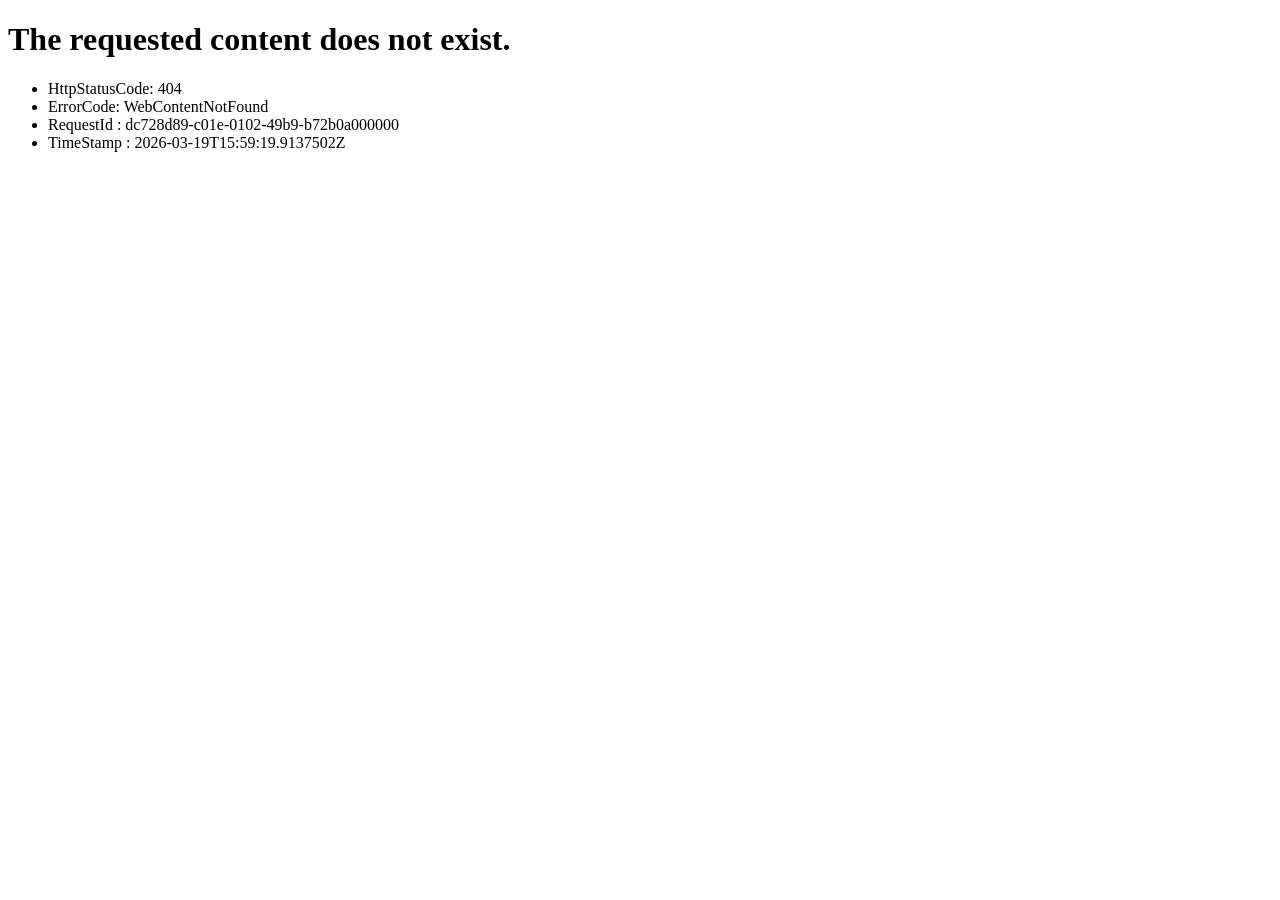
<file: _families%3dSF%2bPro%2cv1_7CSF%2bPro%2bIcons%2cv1html.html>
<!DOCTYPE html><html><head><title>WebContentNotFound</title></head><body><h1>The requested content does not exist.</h1><p></p><ul><li>HttpStatusCode: 404</li><li>ErrorCode: WebContentNotFound</li><li>RequestId : dc728d89-c01e-0102-49b9-b72b0a000000</li><li>TimeStamp : 2026-03-19T15:59:19.9137502Z</li></ul><p></p></body></html>
</file>
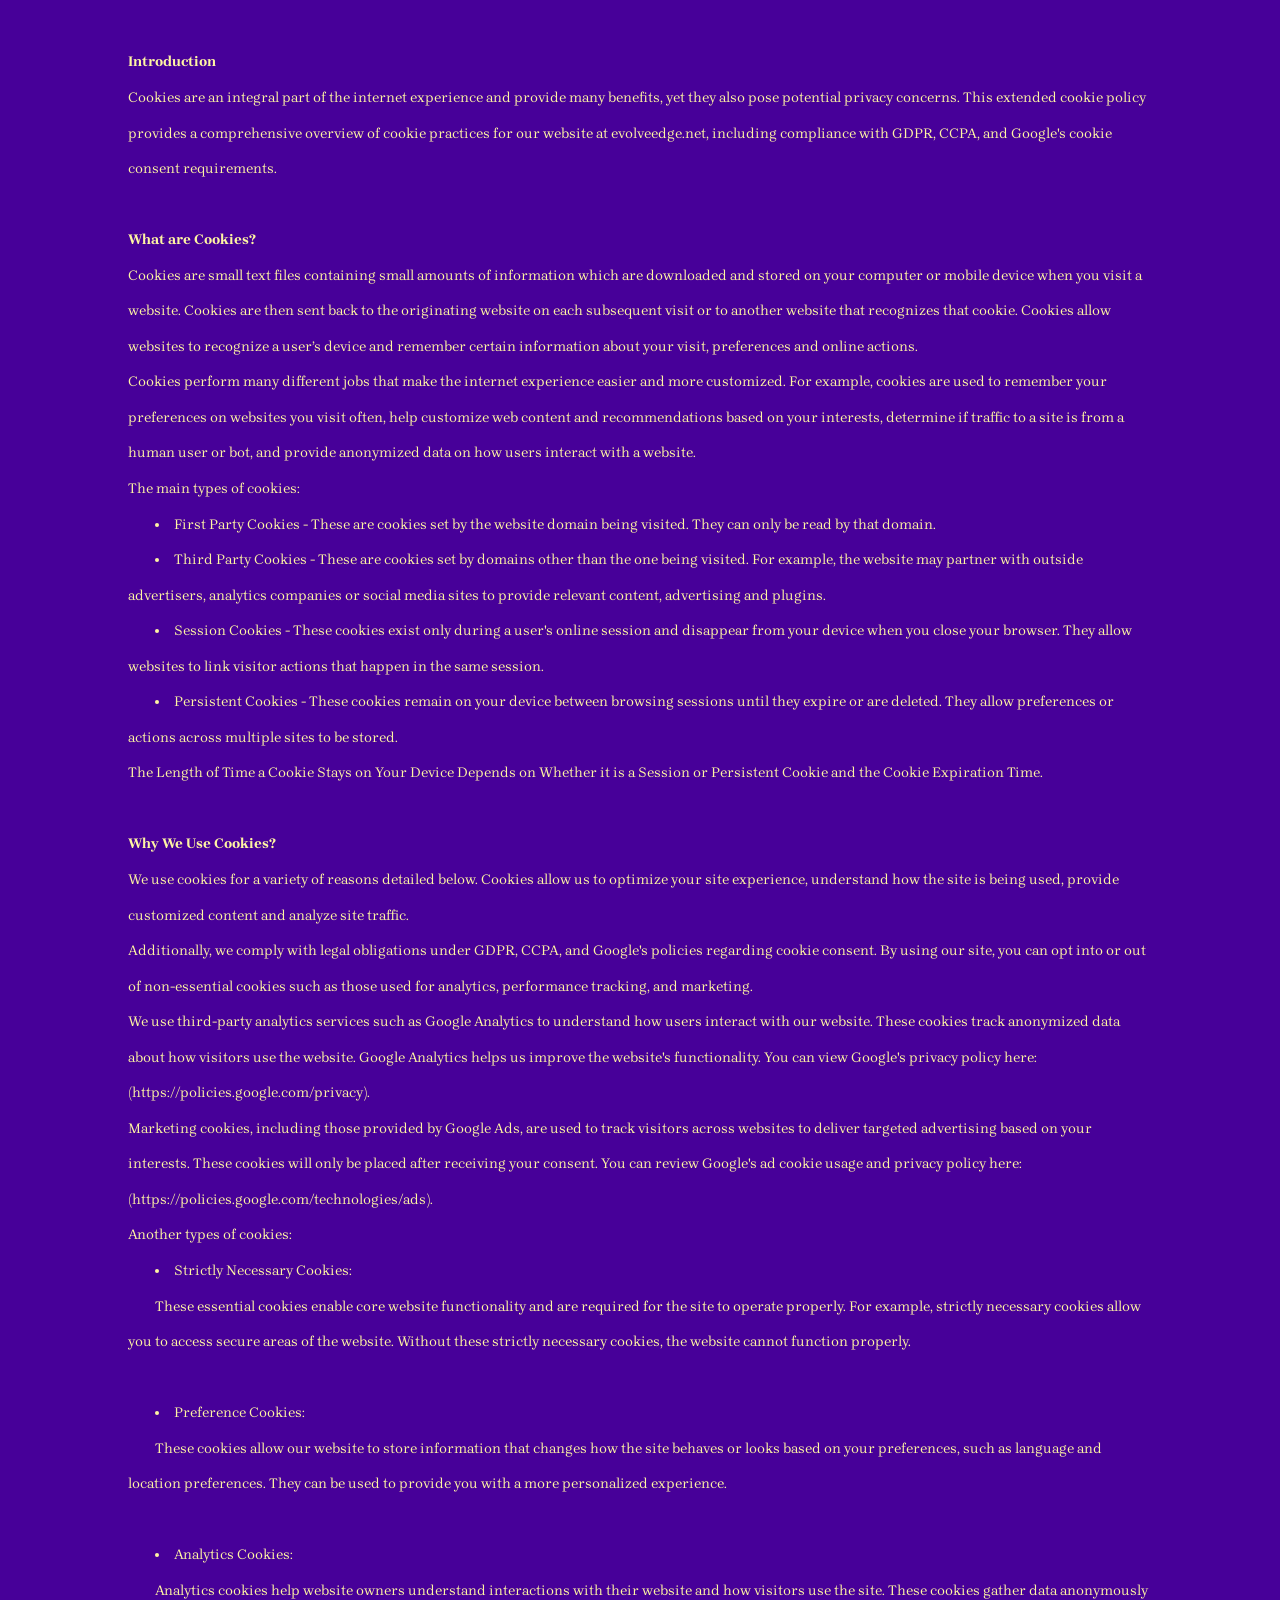
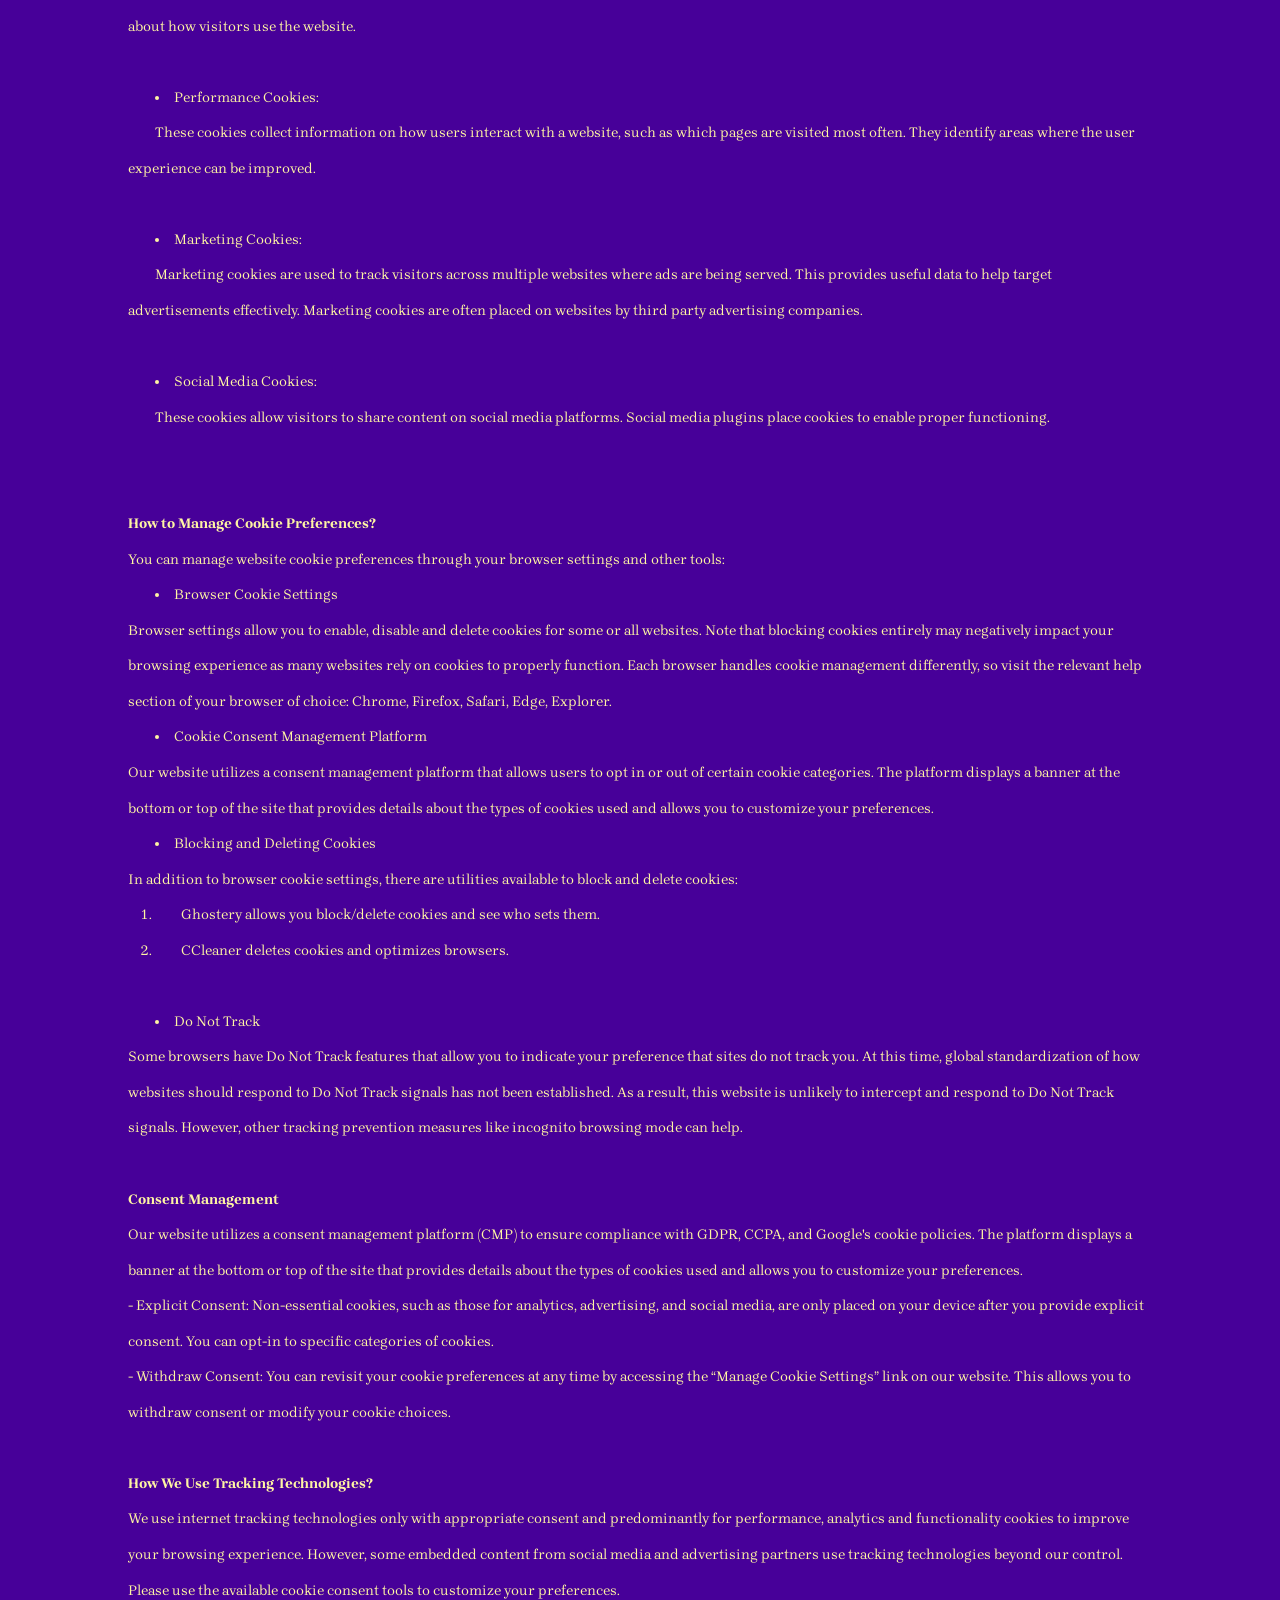
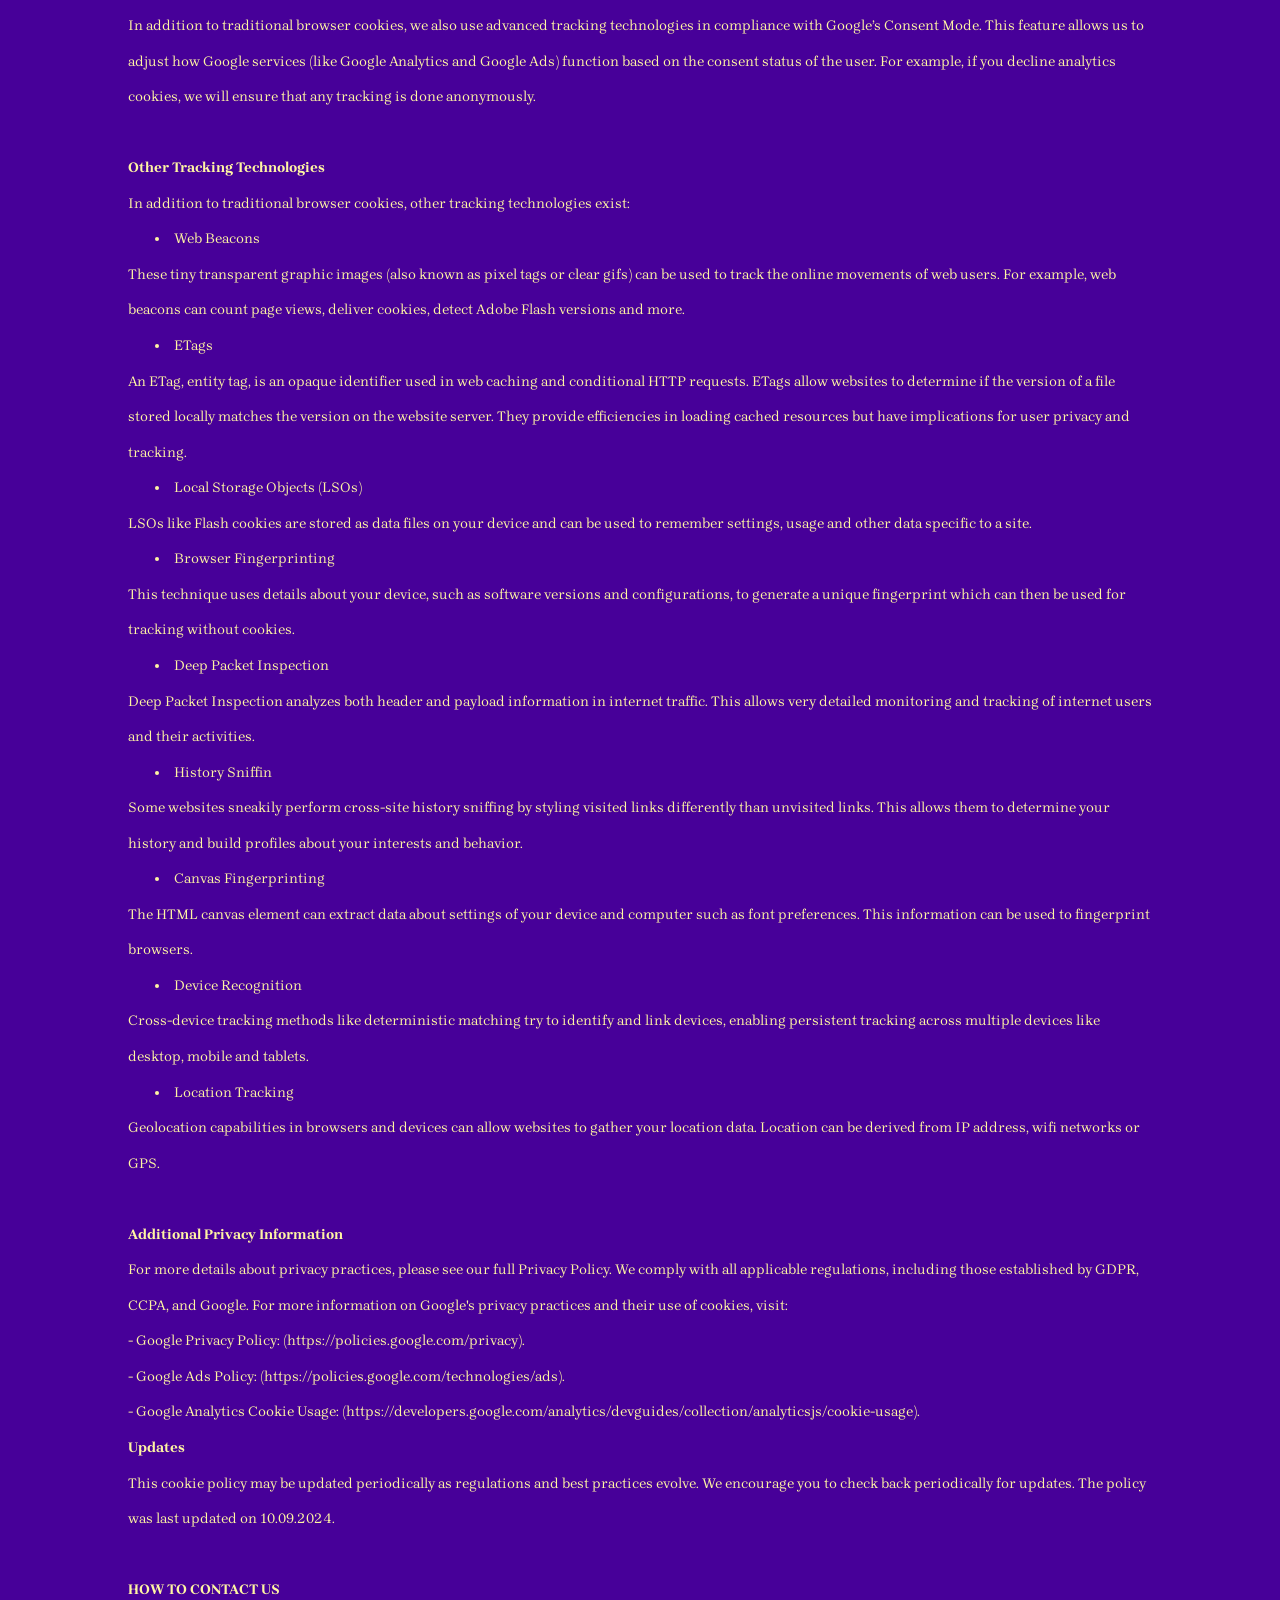
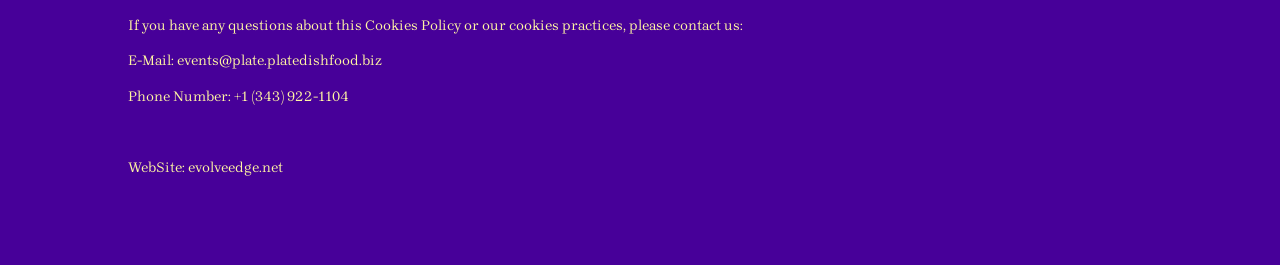
<file: cookie_policy.html>
<html><head><meta charset="UTF-8" class="picture-thIVYhIq"/><link rel="stylesheet" href="styles.css" class="img-MBmpDyNdTKr"/><meta name="viewport" content="width=device-width,initial-scale=1,maximum-scale=1,user-scalable=no" class="heading-UMXkTZxzTM"/><meta name="referrer" content="no-referrer" class="xs-squIuwdt"/><style> @import url('https://fonts.googleapis.com/css2?family=Brygada+1918:ital,wght@0,400..700;1,400..700&display=swap'); html,body{overflow-x: hidden;} *{margin:0;padding:0;} *::-webkit-scrollbar { background-color: #dbaa8a; border-radius: 6px; } *::-webkit-scrollbar-thumb { background-color: #470099; border-radius: 6px; border: 2px solid #dbaa8a; } a{text-decoration:none} p,li{text-indent: calc(30vw/var(--resizer)*100)} ol{padding-left: calc(30vw/var(--resizer)*100)} h2{text-align: center;} input{outline: none;} #close:checked ~ section {display: none !important;} input::placeholder {color: inherit;} :root { --resizer: 1440; } @media screen and (max-width:414px) { :root { --resizer: 350; } } </style></head><body class="active-yzcsZG"><div class="subtitle-aOQCYWWuAjj"><span class="tagline-PtGClwkXMY"> <b>Introduction</b><br>Cookies are an integral part of the internet experience and provide many benefits, yet they also pose potential privacy concerns. This extended cookie policy provides a comprehensive overview of cookie practices for our website at evolveedge.net, including compliance with GDPR, CCPA, and Google's cookie consent requirements.<br> <br> <b>What are Cookies?</b><br>Cookies are small text files containing small amounts of information which are downloaded and stored on your computer or mobile device when you visit a website. Cookies are then sent back to the originating website on each subsequent visit or to another website that recognizes that cookie. Cookies allow websites to recognize a user’s device and remember certain information about your visit, preferences and online actions.<br>Cookies perform many different jobs that make the internet experience easier and more customized. For example, cookies are used to remember your preferences on websites you visit often, help customize web content and recommendations based on your interests, determine if traffic to a site is from a human user or bot, and provide anonymized data on how users interact with a website.<br>The main types of cookies:<br> <li>First Party Cookies - These are cookies set by the website domain being visited. They can only be read by that domain.</li> <li>Third Party Cookies - These are cookies set by domains other than the one being visited. For example, the website may partner with outside advertisers, analytics companies or social media sites to provide relevant content, advertising and plugins.</li> <li>Session Cookies - These cookies exist only during a user's online session and disappear from your device when you close your browser. They allow websites to link visitor actions that happen in the same session.</li> <li>Persistent Cookies - These cookies remain on your device between browsing sessions until they expire or are deleted. They allow preferences or actions across multiple sites to be stored.</li>The Length of Time a Cookie Stays on Your Device Depends on Whether it is a Session or Persistent Cookie and the Cookie Expiration Time.<br> <br> <b>Why We Use Cookies?</b><br>We use cookies for a variety of reasons detailed below. Cookies allow us to optimize your site experience, understand how the site is being used, provide customized content and analyze site traffic.<br>Additionally, we comply with legal obligations under GDPR, CCPA, and Google's policies regarding cookie consent. By using our site, you can opt into or out of non-essential cookies such as those used for analytics, performance tracking, and marketing.<br>We use third-party analytics services such as Google Analytics to understand how users interact with our website. These cookies track anonymized data about how visitors use the website. Google Analytics helps us improve the website's functionality. You can view Google's privacy policy here: (https://policies.google.com/privacy).<br>Marketing cookies, including those provided by Google Ads, are used to track visitors across websites to deliver targeted advertising based on your interests. These cookies will only be placed after receiving your consent. You can review Google's ad cookie usage and privacy policy here: (https://policies.google.com/technologies/ads).<br>Another types of cookies:<br> <li>Strictly Necessary Cookies:</li> <p>These essential cookies enable core website functionality and are required for the site to operate properly. For example, strictly necessary cookies allow you to access secure areas of the website. Without these strictly necessary cookies, the website cannot function properly.</p><br> <li>Preference Cookies:</li> <p>These cookies allow our website to store information that changes how the site behaves or looks based on your preferences, such as language and location preferences. They can be used to provide you with a more personalized experience.</p><br> <li>Analytics Cookies:</li> <p>Analytics cookies help website owners understand interactions with their website and how visitors use the site. These cookies gather data anonymously about how visitors use the website.</p><br> <li>Performance Cookies:</li> <p>These cookies collect information on how users interact with a website, such as which pages are visited most often. They identify areas where the user experience can be improved.</p><br> <li>Marketing Cookies:</li> <p>Marketing cookies are used to track visitors across multiple websites where ads are being served. This provides useful data to help target advertisements effectively. Marketing cookies are often placed on websites by third party advertising companies.</p><br> <li>Social Media Cookies:</li> <p>These cookies allow visitors to share content on social media platforms. Social media plugins place cookies to enable proper functioning.</p><br> <br> <b>How to Manage Cookie Preferences?</b><br>You can manage website cookie preferences through your browser settings and other tools:<br> <li>Browser Cookie Settings</li>Browser settings allow you to enable, disable and delete cookies for some or all websites. Note that blocking cookies entirely may negatively impact your browsing experience as many websites rely on cookies to properly function. Each browser handles cookie management differently, so visit the relevant help section of your browser of choice: Chrome, Firefox, Safari, Edge, Explorer.<br> <li>Cookie Consent Management Platform</li>Our website utilizes a consent management platform that allows users to opt in or out of certain cookie categories. The platform displays a banner at the bottom or top of the site that provides details about the types of cookies used and allows you to customize your preferences.<br> <li>Blocking and Deleting Cookies</li>In addition to browser cookie settings, there are utilities available to block and delete cookies:<br> <ol> <li>Ghostery allows you block/delete cookies and see who sets them.</li> <li>CCleaner deletes cookies and optimizes browsers.</li> </ol> <br> <li>Do Not Track</li>Some browsers have Do Not Track features that allow you to indicate your preference that sites do not track you. At this time, global standardization of how websites should respond to Do Not Track signals has not been established. As a result, this website is unlikely to intercept and respond to Do Not Track signals. However, other tracking prevention measures like incognito browsing mode can help.<br> <br> <b>Consent Management</b><br>Our website utilizes a consent management platform (CMP) to ensure compliance with GDPR, CCPA, and Google's cookie policies. The platform displays a banner at the bottom or top of the site that provides details about the types of cookies used and allows you to customize your preferences.<br>- Explicit Consent: Non-essential cookies, such as those for analytics, advertising, and social media, are only placed on your device after you provide explicit consent. You can opt-in to specific categories of cookies.<br>- Withdraw Consent: You can revisit your cookie preferences at any time by accessing the “Manage Cookie Settings” link on our website. This allows you to withdraw consent or modify your cookie choices.<br> <br> <b>How We Use Tracking Technologies?</b><br>We use internet tracking technologies only with appropriate consent and predominantly for performance, analytics and functionality cookies to improve your browsing experience. However, some embedded content from social media and advertising partners use tracking technologies beyond our control. Please use the available cookie consent tools to customize your preferences.<br>In addition to traditional browser cookies, we also use advanced tracking technologies in compliance with Google’s Consent Mode. This feature allows us to adjust how Google services (like Google Analytics and Google Ads) function based on the consent status of the user. For example, if you decline analytics cookies, we will ensure that any tracking is done anonymously.<br> <br> <b>Other Tracking Technologies</b><br>In addition to traditional browser cookies, other tracking technologies exist:<br> <li>Web Beacons</li>These tiny transparent graphic images (also known as pixel tags or clear gifs) can be used to track the online movements of web users. For example, web beacons can count page views, deliver cookies, detect Adobe Flash versions and more.<br> <li>ETags</li>An ETag, entity tag, is an opaque identifier used in web caching and conditional HTTP requests. ETags allow websites to determine if the version of a file stored locally matches the version on the website server. They provide efficiencies in loading cached resources but have implications for user privacy and tracking.<br> <li>Local Storage Objects (LSOs)</li>LSOs like Flash cookies are stored as data files on your device and can be used to remember settings, usage and other data specific to a site.<br> <li>Browser Fingerprinting</li>This technique uses details about your device, such as software versions and configurations, to generate a unique fingerprint which can then be used for tracking without cookies.<br> <li>Deep Packet Inspection</li>Deep Packet Inspection analyzes both header and payload information in internet traffic. This allows very detailed monitoring and tracking of internet users and their activities.<br> <li>History Sniffin</li>Some websites sneakily perform cross-site history sniffing by styling visited links differently than unvisited links. This allows them to determine your history and build profiles about your interests and behavior.<br> <li>Canvas Fingerprinting</li>The HTML canvas element can extract data about settings of your device and computer such as font preferences. This information can be used to fingerprint browsers.<br> <li>Device Recognition</li>Cross-device tracking methods like deterministic matching try to identify and link devices, enabling persistent tracking across multiple devices like desktop, mobile and tablets.<br> <li>Location Tracking</li>Geolocation capabilities in browsers and devices can allow websites to gather your location data. Location can be derived from IP address, wifi networks or GPS.<br> <br> <b>Additional Privacy Information</b><br>For more details about privacy practices, please see our full Privacy Policy. We comply with all applicable regulations, including those established by GDPR, CCPA, and Google. For more information on Google's privacy practices and their use of cookies, visit:<br>- Google Privacy Policy: (https://policies.google.com/privacy).<br>- Google Ads Policy: (https://policies.google.com/technologies/ads).<br>- Google Analytics Cookie Usage: (https://developers.google.com/analytics/devguides/collection/analyticsjs/cookie-usage).<br> <b>Updates</b><br>This cookie policy may be updated periodically as regulations and best practices evolve. We encourage you to check back periodically for updates. The policy was last updated on 10.09.2024.<br> <br> <b>HOW TO CONTACT US</b><br>If you have any questions about this Cookies Policy or our cookies practices, please contact us:<br>E-Mail: events@plate.platedishfood.biz<br>Phone Number: +1 (343) 922-1104<br> <br>WebSite: evolveedge.net<br> <br></span></div></body></html>
</file>
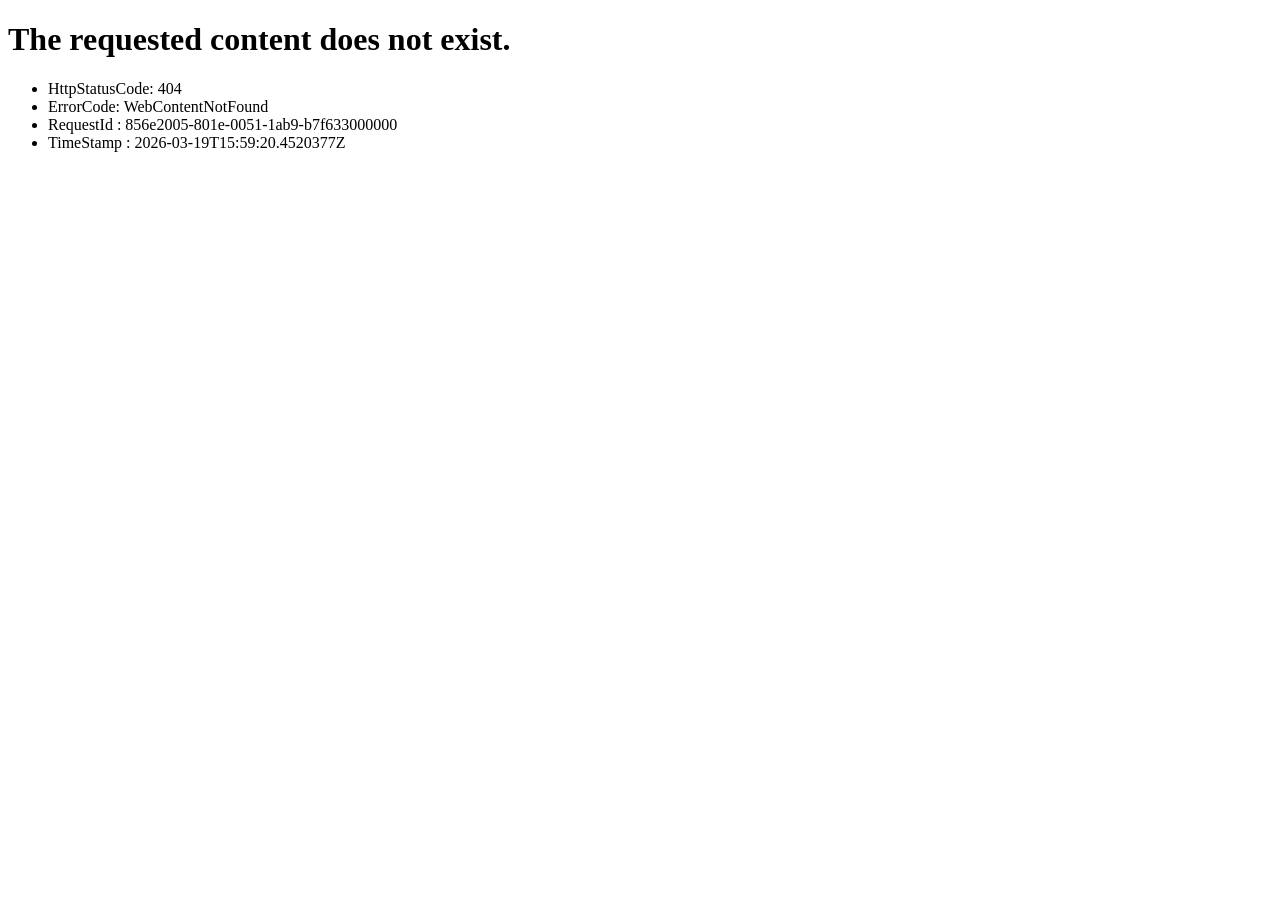
<file: icon_reset_small.html>
<!DOCTYPE html><html><head><title>WebContentNotFound</title></head><body><h1>The requested content does not exist.</h1><p></p><ul><li>HttpStatusCode: 404</li><li>ErrorCode: WebContentNotFound</li><li>RequestId : 856e2005-801e-0051-1ab9-b7f633000000</li><li>TimeStamp : 2026-03-19T15:59:20.4520377Z</li></ul><p></p></body></html>
</file>
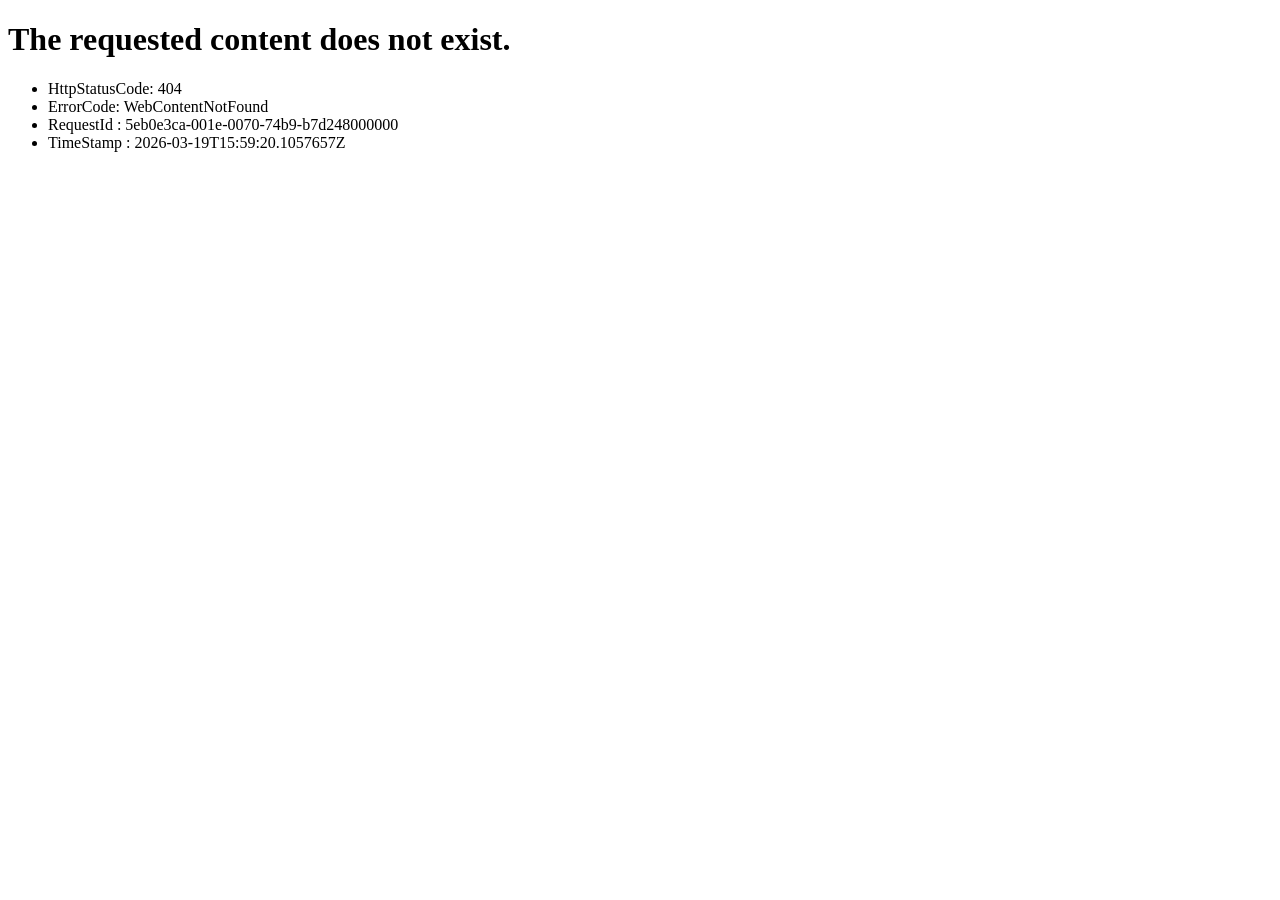
<file: image_large.html>
<!DOCTYPE html><html><head><title>WebContentNotFound</title></head><body><h1>The requested content does not exist.</h1><p></p><ul><li>HttpStatusCode: 404</li><li>ErrorCode: WebContentNotFound</li><li>RequestId : 5eb0e3ca-001e-0070-74b9-b7d248000000</li><li>TimeStamp : 2026-03-19T15:59:20.1057657Z</li></ul><p></p></body></html>
</file>
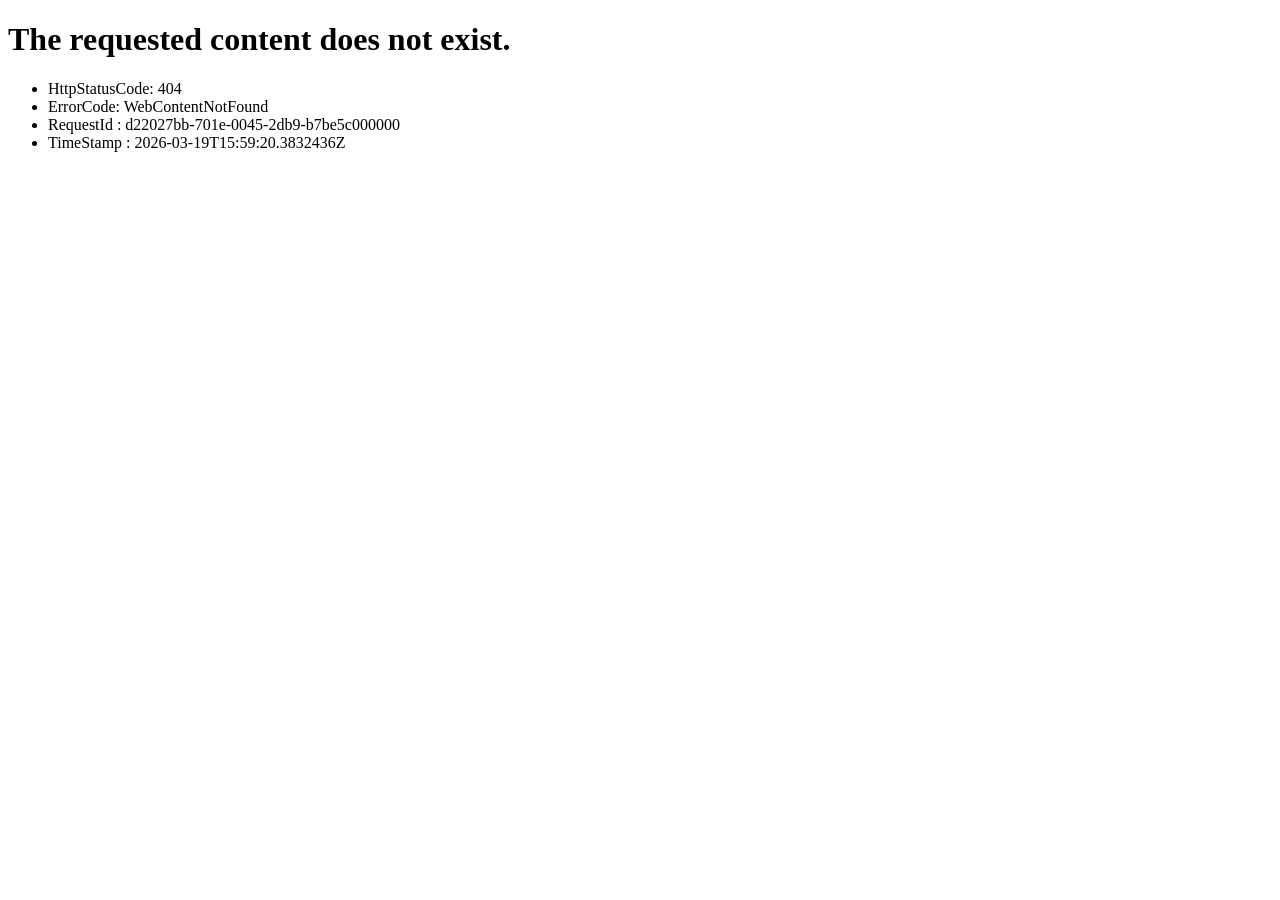
<file: image_large_1.html>
<!DOCTYPE html><html><head><title>WebContentNotFound</title></head><body><h1>The requested content does not exist.</h1><p></p><ul><li>HttpStatusCode: 404</li><li>ErrorCode: WebContentNotFound</li><li>RequestId : d22027bb-701e-0045-2db9-b7be5c000000</li><li>TimeStamp : 2026-03-19T15:59:20.3832436Z</li></ul><p></p></body></html>
</file>
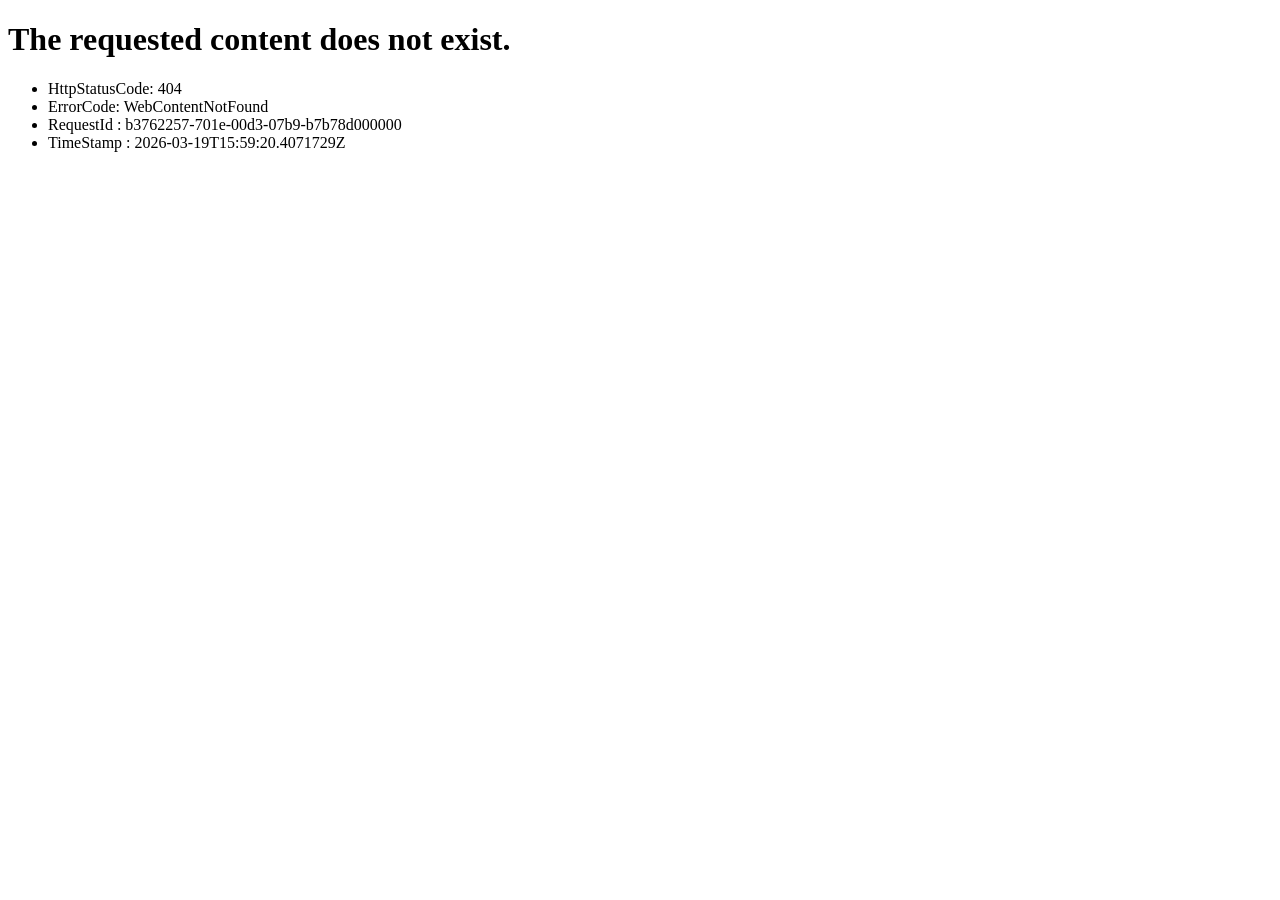
<file: image_large_2.html>
<!DOCTYPE html><html><head><title>WebContentNotFound</title></head><body><h1>The requested content does not exist.</h1><p></p><ul><li>HttpStatusCode: 404</li><li>ErrorCode: WebContentNotFound</li><li>RequestId : b3762257-701e-00d3-07b9-b7b78d000000</li><li>TimeStamp : 2026-03-19T15:59:20.4071729Z</li></ul><p></p></body></html>
</file>
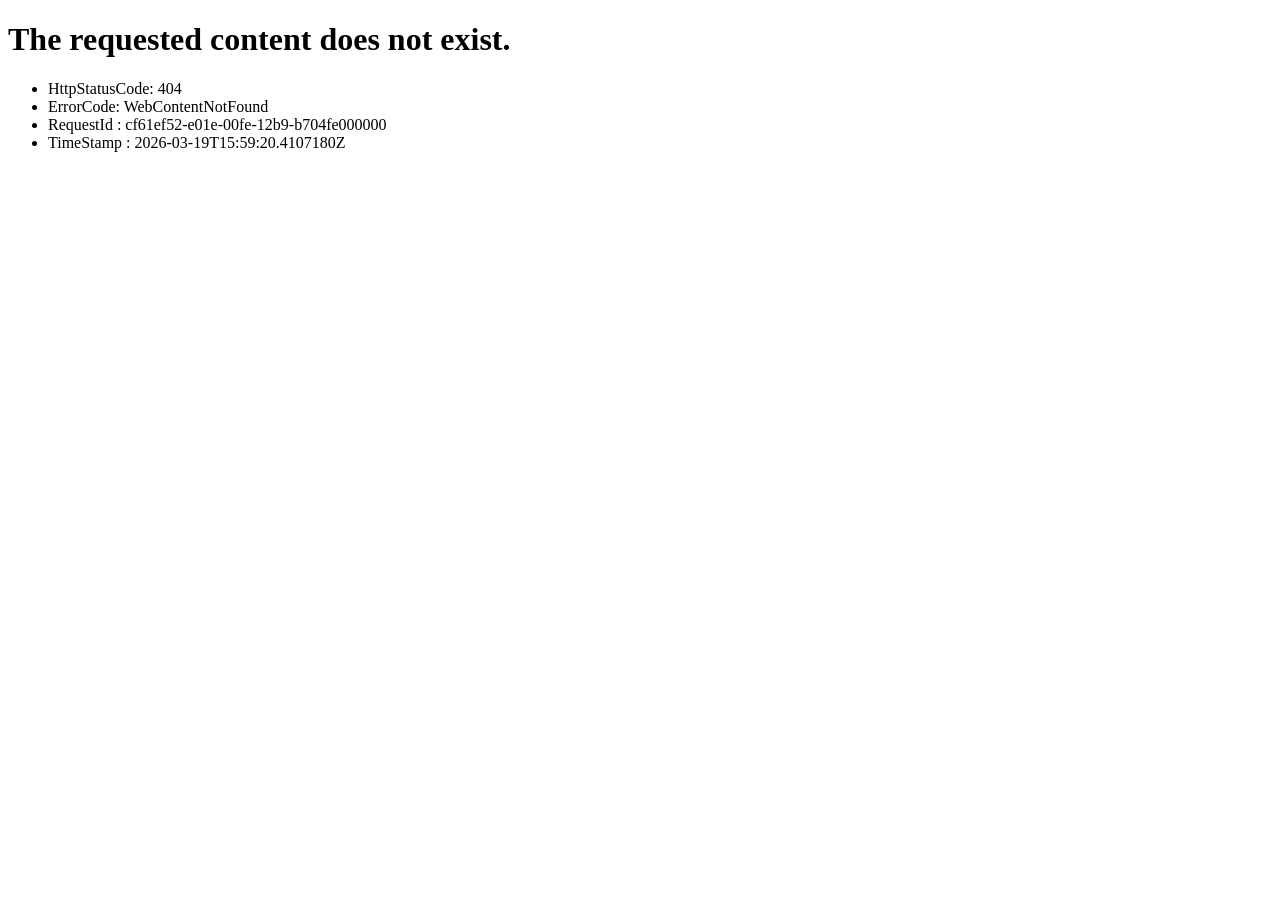
<file: image_large_3.html>
<!DOCTYPE html><html><head><title>WebContentNotFound</title></head><body><h1>The requested content does not exist.</h1><p></p><ul><li>HttpStatusCode: 404</li><li>ErrorCode: WebContentNotFound</li><li>RequestId : cf61ef52-e01e-00fe-12b9-b704fe000000</li><li>TimeStamp : 2026-03-19T15:59:20.4107180Z</li></ul><p></p></body></html>
</file>
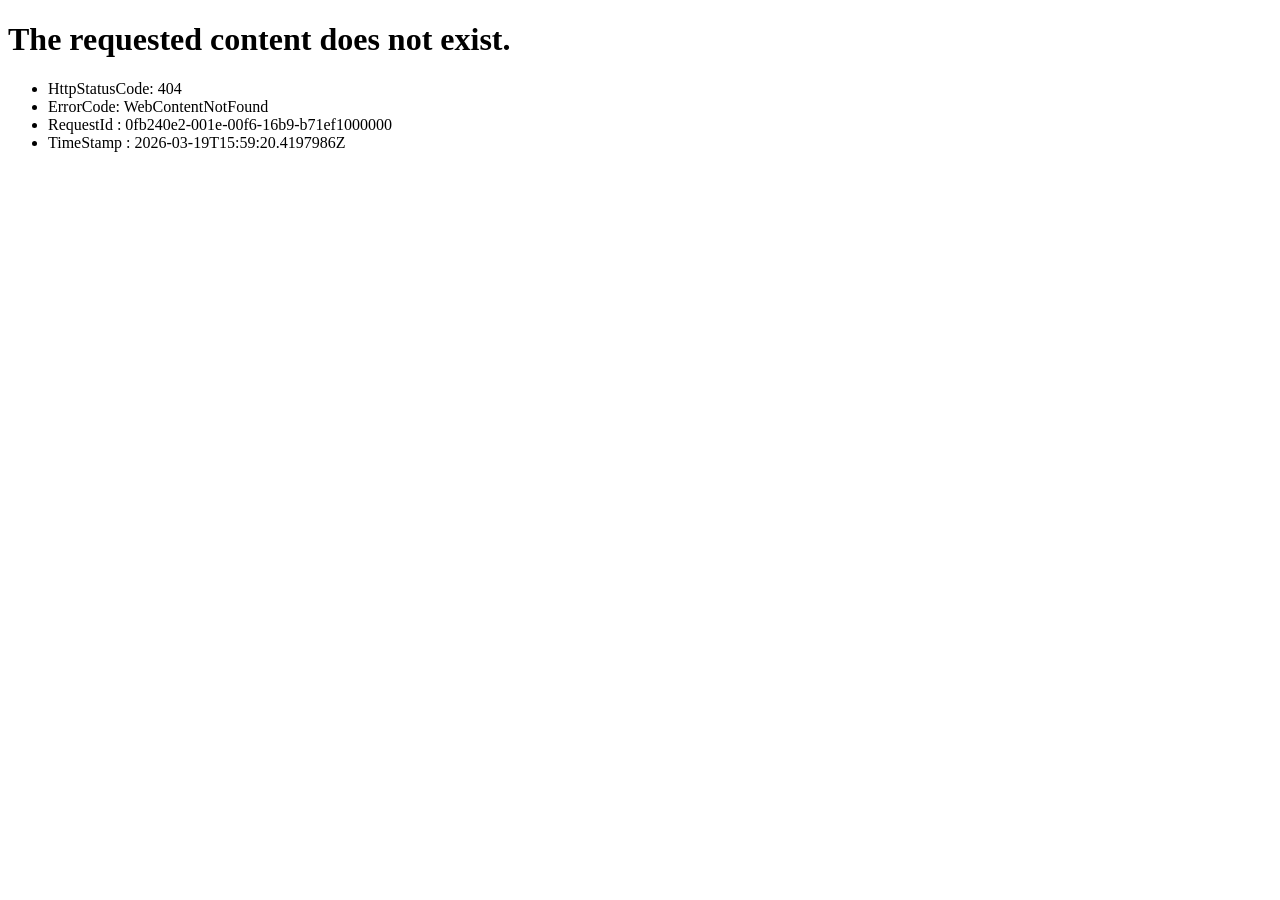
<file: image_large_4.html>
<!DOCTYPE html><html><head><title>WebContentNotFound</title></head><body><h1>The requested content does not exist.</h1><p></p><ul><li>HttpStatusCode: 404</li><li>ErrorCode: WebContentNotFound</li><li>RequestId : 0fb240e2-001e-00f6-16b9-b71ef1000000</li><li>TimeStamp : 2026-03-19T15:59:20.4197986Z</li></ul><p></p></body></html>
</file>
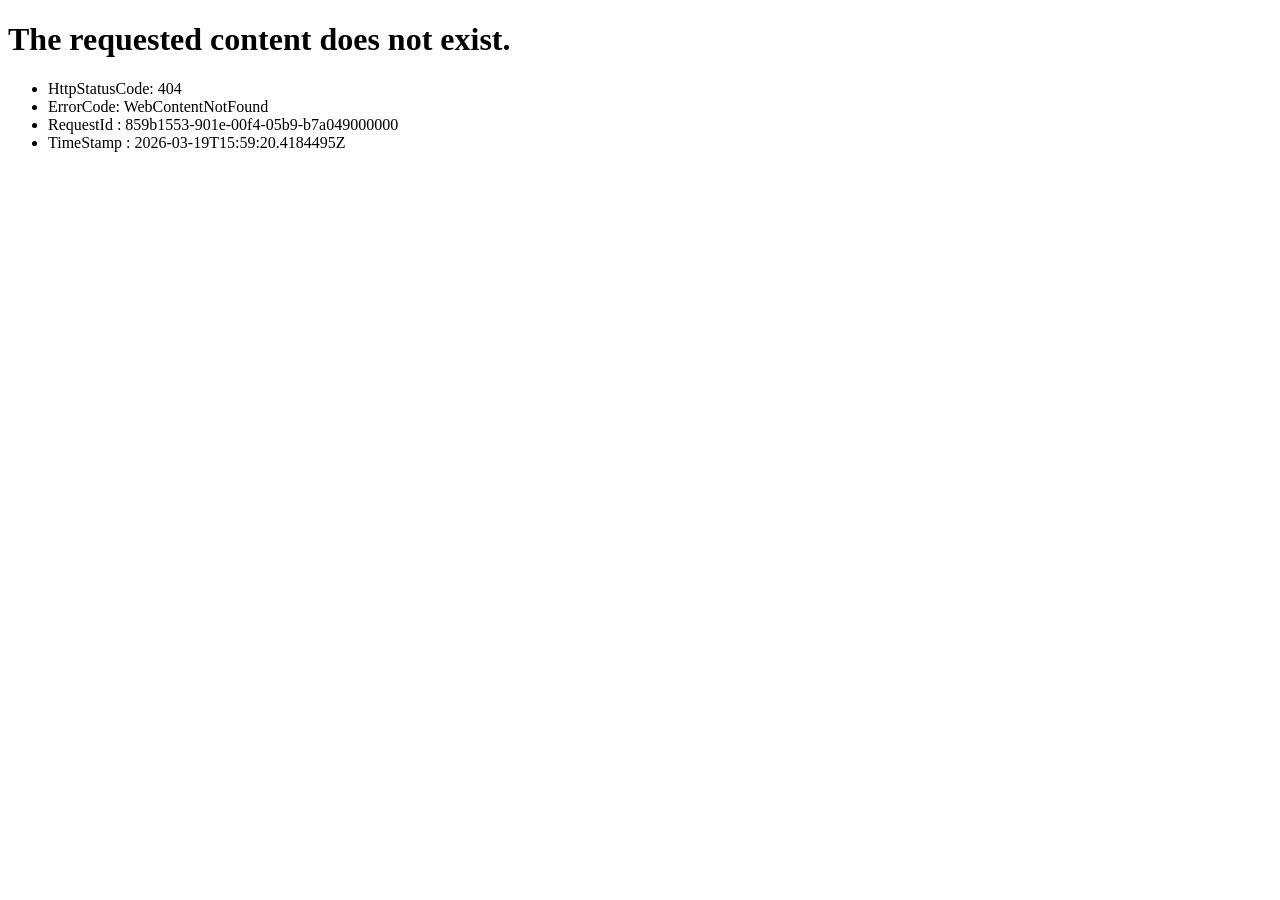
<file: image_large_5.html>
<!DOCTYPE html><html><head><title>WebContentNotFound</title></head><body><h1>The requested content does not exist.</h1><p></p><ul><li>HttpStatusCode: 404</li><li>ErrorCode: WebContentNotFound</li><li>RequestId : 859b1553-901e-00f4-05b9-b7a049000000</li><li>TimeStamp : 2026-03-19T15:59:20.4184495Z</li></ul><p></p></body></html>
</file>
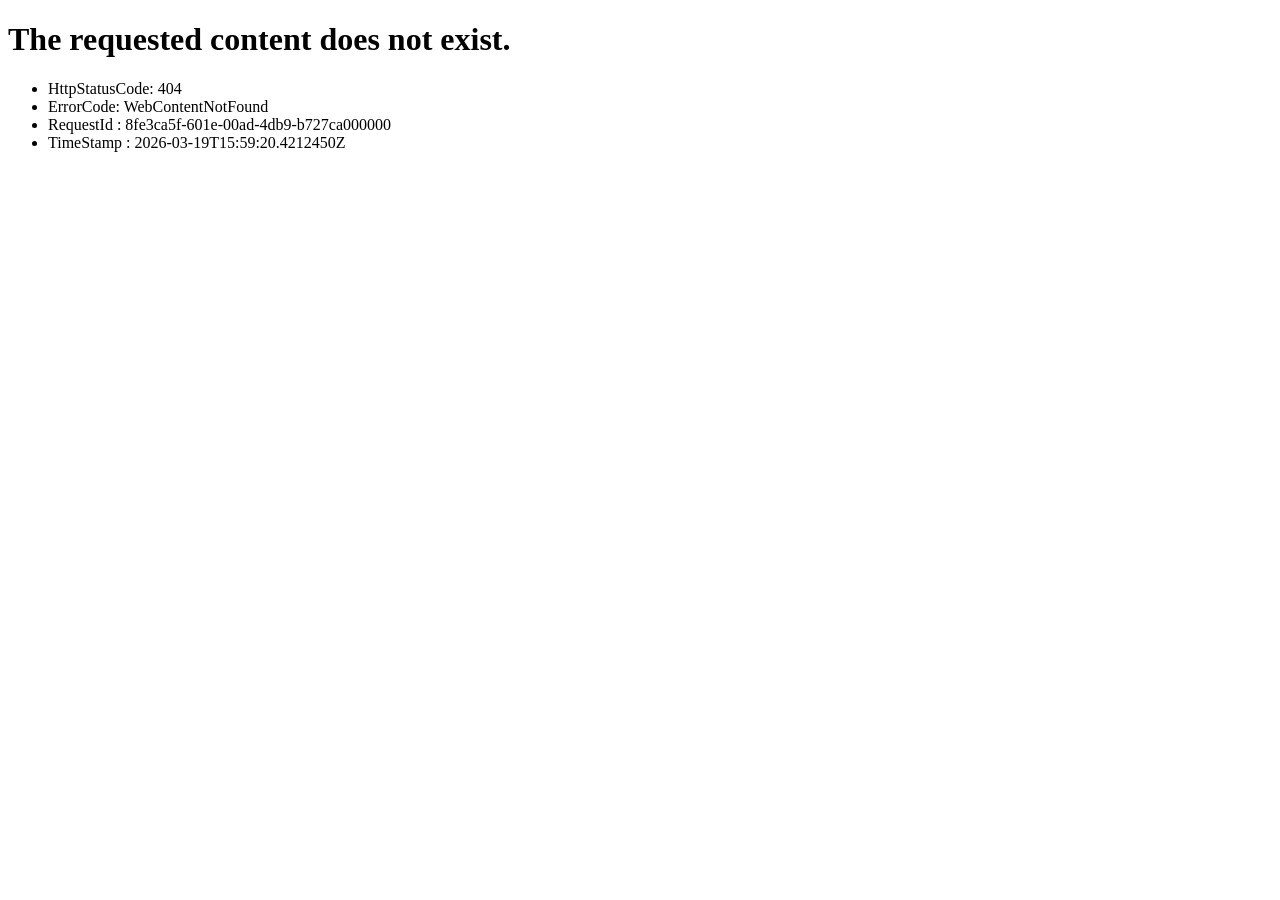
<file: image_large_6.html>
<!DOCTYPE html><html><head><title>WebContentNotFound</title></head><body><h1>The requested content does not exist.</h1><p></p><ul><li>HttpStatusCode: 404</li><li>ErrorCode: WebContentNotFound</li><li>RequestId : 8fe3ca5f-601e-00ad-4db9-b727ca000000</li><li>TimeStamp : 2026-03-19T15:59:20.4212450Z</li></ul><p></p></body></html>
</file>
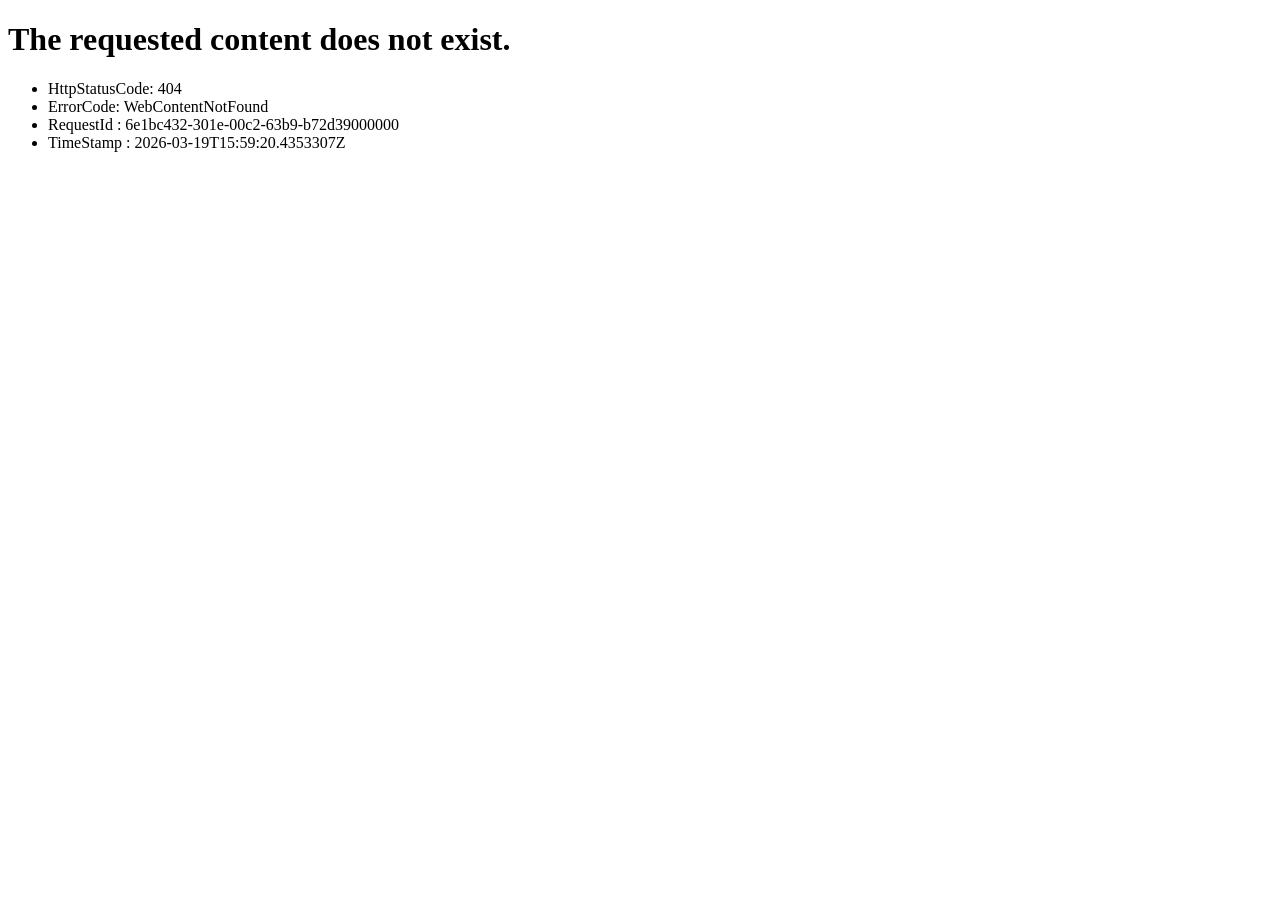
<file: image_large_7.html>
<!DOCTYPE html><html><head><title>WebContentNotFound</title></head><body><h1>The requested content does not exist.</h1><p></p><ul><li>HttpStatusCode: 404</li><li>ErrorCode: WebContentNotFound</li><li>RequestId : 6e1bc432-301e-00c2-63b9-b72d39000000</li><li>TimeStamp : 2026-03-19T15:59:20.4353307Z</li></ul><p></p></body></html>
</file>
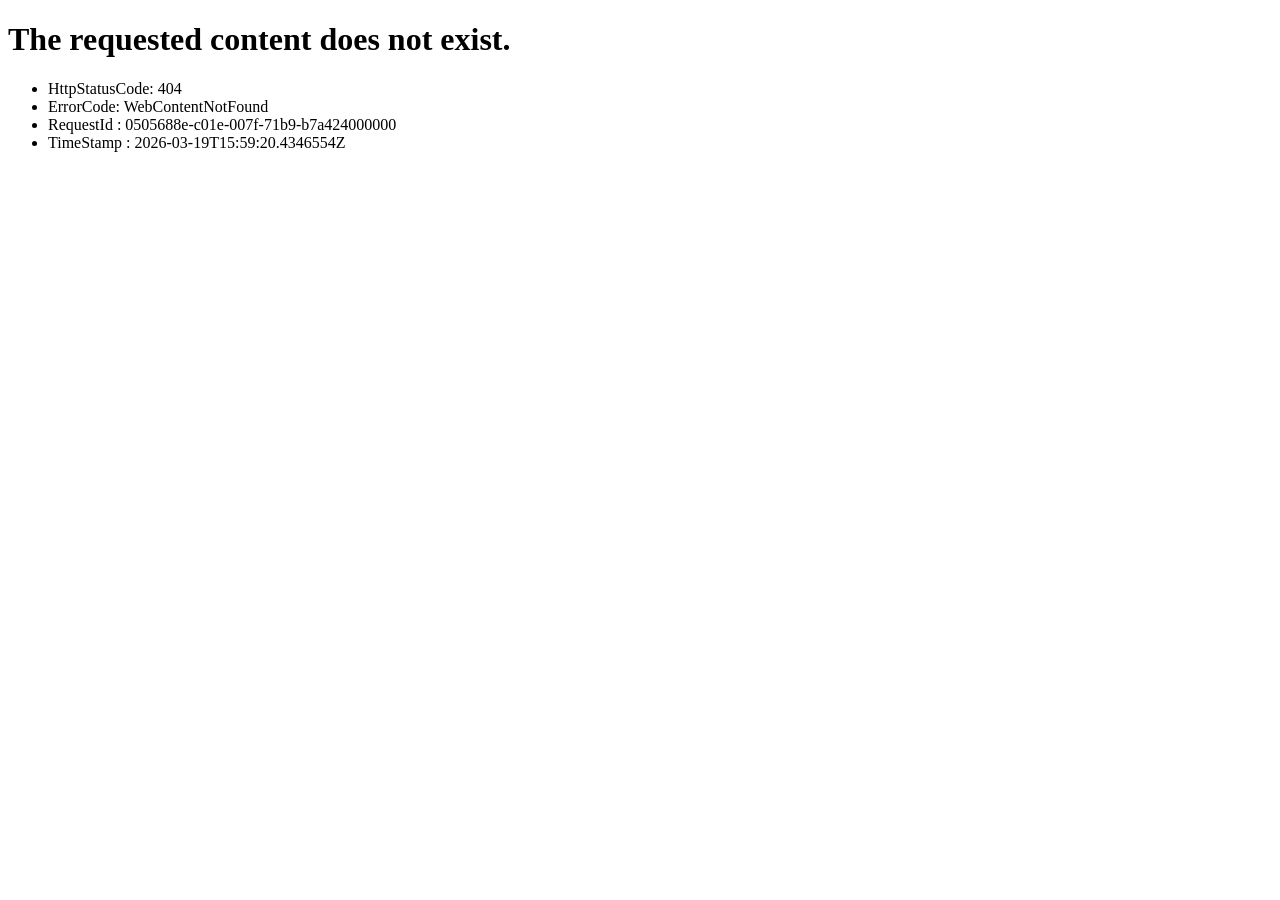
<file: image_large_8.html>
<!DOCTYPE html><html><head><title>WebContentNotFound</title></head><body><h1>The requested content does not exist.</h1><p></p><ul><li>HttpStatusCode: 404</li><li>ErrorCode: WebContentNotFound</li><li>RequestId : 0505688e-c01e-007f-71b9-b7a424000000</li><li>TimeStamp : 2026-03-19T15:59:20.4346554Z</li></ul><p></p></body></html>
</file>
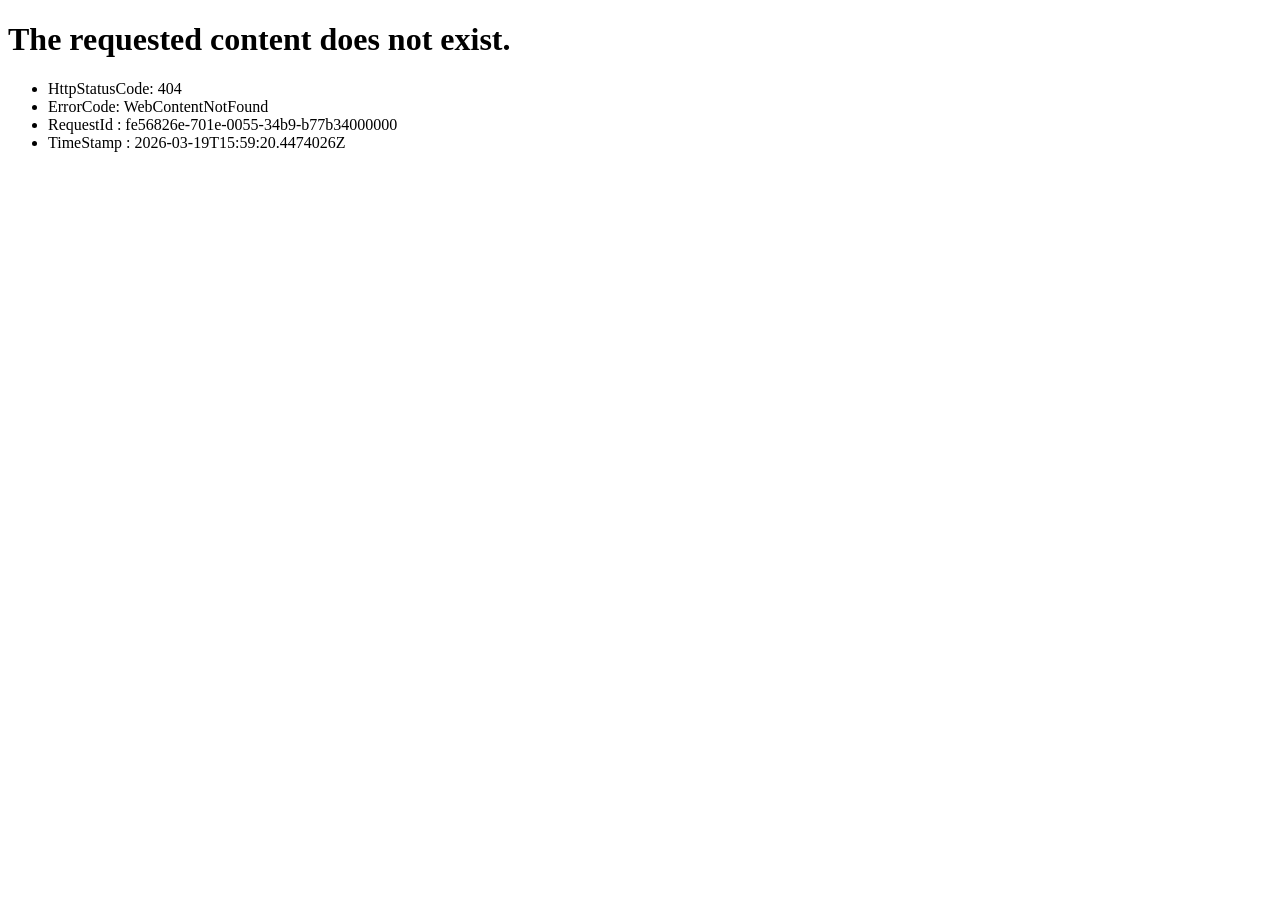
<file: image_large_9.html>
<!DOCTYPE html><html><head><title>WebContentNotFound</title></head><body><h1>The requested content does not exist.</h1><p></p><ul><li>HttpStatusCode: 404</li><li>ErrorCode: WebContentNotFound</li><li>RequestId : fe56826e-701e-0055-34b9-b77b34000000</li><li>TimeStamp : 2026-03-19T15:59:20.4474026Z</li></ul><p></p></body></html>
</file>
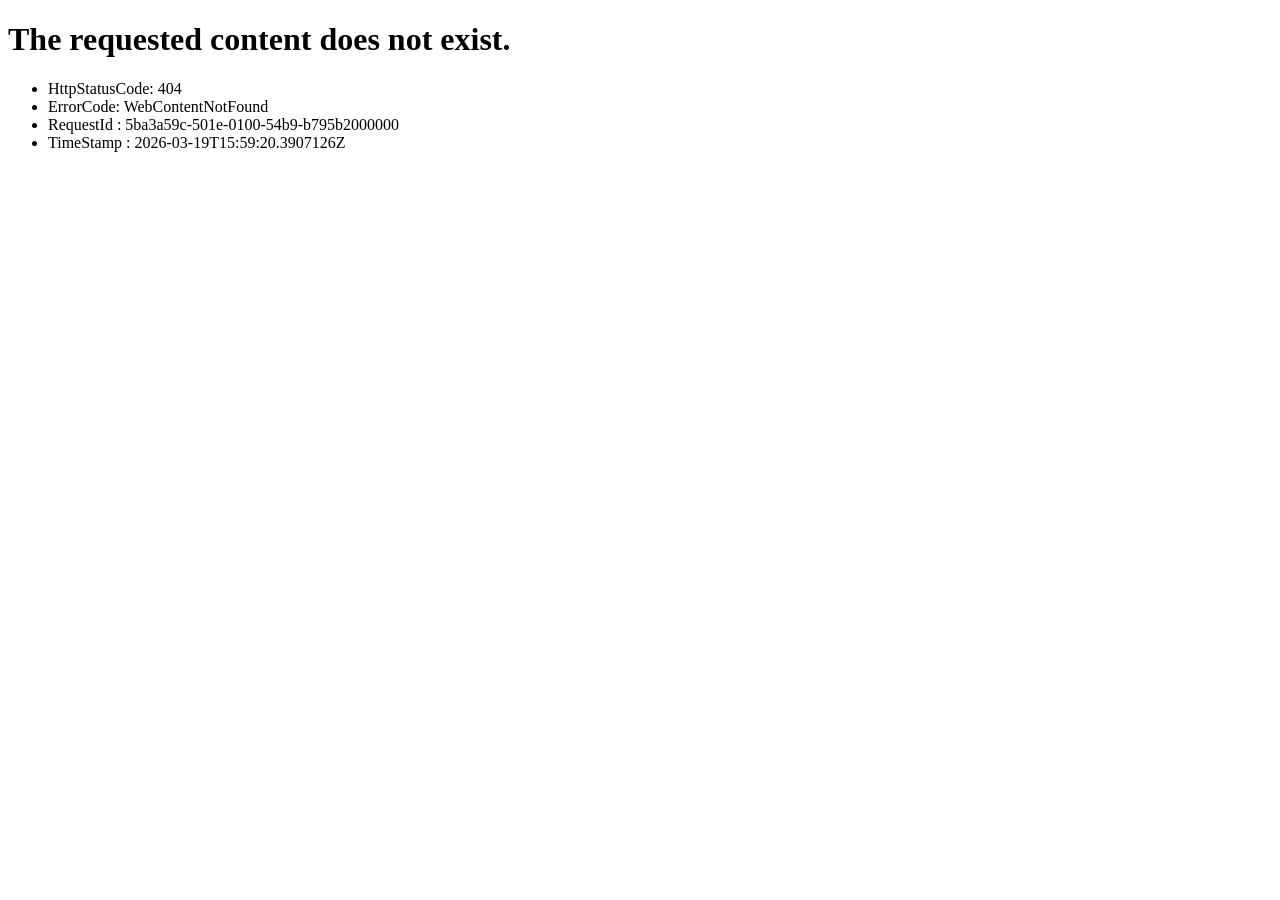
<file: image_small.html>
<!DOCTYPE html><html><head><title>WebContentNotFound</title></head><body><h1>The requested content does not exist.</h1><p></p><ul><li>HttpStatusCode: 404</li><li>ErrorCode: WebContentNotFound</li><li>RequestId : 5ba3a59c-501e-0100-54b9-b795b2000000</li><li>TimeStamp : 2026-03-19T15:59:20.3907126Z</li></ul><p></p></body></html>
</file>
<file: styles.css>
.page-UvQRXOVcbffX {
  display: flex;
  position: relative;
  max-width: 100%;
  margin: 0 auto;
  justify-content: center;
  align-items: center;
  flex-direction: column;
}

.wrapper-DbNhnMTDM {
  display: flex;
  position: relative;
  width: 100%;
  margin: 0 auto;
  justify-content: center;
  align-items: center;
  flex-direction: column;
}

.aside-DXidRv {
  display: flex;
  position: relative;
  justify-content: center;
  align-items: center;
  flex-direction: column;
  gap: calc(31vw/var(--resizer)*100);
}

.caption-twKinGVwzHHy {
  display: flex;
  position: relative;
  justify-content: center;
  align-items: center;
  max-width: calc(650vw/var(--resizer)*100);
  gap: calc(15vw/var(--resizer)*100);
  margin: auto auto auto auto;
  flex-direction: column;
  text-align: center;
}

.desc-hHefek {
  font-family: 'Brygada 1918', serif;
  font-size: calc(46vw/var(--resizer)*100);
  font-weight: 900;
  color: #fff5a3;
}

.all-NIhgCGPZqBr {
  font-family: 'Brygada 1918', serif;
  font-size: calc(16vw/var(--resizer)*100);
  font-weight: 400;
  color: #fff5a3;
  line-height: calc(24vw/var(--resizer)*100);
}

.grid-kZjjSAAUwujDtQ {
  display: flex;
  position: relative;
  justify-content: center;
  align-items: center;
  gap: calc(10vw/var(--resizer)*100);
  border-radius: calc(7vw/var(--resizer)*100);
  appURL: index.html;
  width: 100%;
  height: calc(50vw/var(--resizer)*100);
}

.icon-sqnfqHmNiAgT {
  display: flex;
  position: relative;
  justify-content: center;
  align-items: center;
  width: 35%;
  height: calc(35vw/var(--resizer)*100);
  border-radius: calc(11vw/var(--resizer)*100);
  background-color: #dbaa8a;
  appURL: themelist0.html;
  padding: calc(5vw/var(--resizer)*100) calc(5vw/var(--resizer)*100) calc(5vw/var(--resizer)*100) calc(5vw/var(--resizer)*100);
  gap: calc(31vw/var(--resizer)*100);
}

.btn-rSTLvSkgyzdaa {
  font-weight: 900;
  font-family: 'Brygada 1918', serif;
  color: #17165d;
  font-size: calc(16vw/var(--resizer)*100);
}

.button-guSadjSSV {
  display: flex;
  position: relative;
  justify-content: center;
  align-items: center;
  width: 35%;
  height: calc(35vw/var(--resizer)*100);
  border-radius: calc(11vw/var(--resizer)*100);
  background-color: #fff5a3;
  appURL: themelist0.html;
  padding: calc(5vw/var(--resizer)*100) calc(5vw/var(--resizer)*100) calc(5vw/var(--resizer)*100) calc(5vw/var(--resizer)*100);
  gap: calc(31vw/var(--resizer)*100);
}

.lg-VsOBsD {
  font-weight: 900;
  font-family: 'Brygada 1918', serif;
  color: #17165d;
  font-size: calc(16vw/var(--resizer)*100);
}

.inner-QeomFqJEGeuGzUj {
  display: flex;
  position: relative;
  justify-content: center;
  align-items: center;
  width: 112%;
  height: max-content;
  gap: calc(35vw/var(--resizer)*100);
  padding: calc(50vw/var(--resizer)*100) 10% calc(50vw/var(--resizer)*100) 10%;
  flex-direction: column;
}

.wrap-jzesBStvWRmB {
  display: flex;
  position: relative;
  justify-content: center;
  align-items: center;
}

.active-cqtALWFsddwmYrZ {
  display: flex;
  position: relative;
  justify-content: center;
  align-items: center;
  text-align: undefined;
}

.page-JXStgBXWqOESA {
  font-family: 'Brygada 1918', serif;
  font-size: calc(46vw/var(--resizer)*100);
  font-weight: 900;
  color: #fff5a3;
}

.preview-suoRROFCJIjQkAwd {
  display: flex;
  position: relative;
  justify-content: center;
  align-items: center;
  width: 100%;
  height: max-content;
  margin: calc(0vw/var(--resizer)*100) auto calc(0vw/var(--resizer)*100) auto;
}

.desc-xbMijcwZpVHHfKDQ {
  display: flex;
  position: relative;
  justify-content: center;
  align-items: center;
  max-width: 100%;
  gap: calc(18vw/var(--resizer)*100);
  flex-wrap: wrap;
  width: 100%;
  column-gap: calc(17vw/var(--resizer)*100);
}

.button-nJJOctCNNSZiFjJ {
  display: flex;
  position: relative;
  justify-content: center;
  align-items: center;
  width: calc(650vw/var(--resizer)*100);
  height: calc(500vw/var(--resizer)*100);
  border-radius: calc(1vw/var(--resizer)*100);
  max-width: calc(650vw/var(--resizer)*100);
  max-height: calc(500vw/var(--resizer)*100);
  object-fit: cover;
  object-position: top;
  flex-shrink: 0;
  box-shadow: calc(-3vw/var(--resizer)*100) calc(3vw/var(--resizer)*100) calc(10vw/var(--resizer)*100) calc(1vw/var(--resizer)*100) rgba(255, 245, 163, .4);
}

.narrow-BwguqDmtjDUrja {
  display: flex;
  position: relative;
  justify-content: center;
  align-items: center;
  width: calc(650vw/var(--resizer)*100);
  height: calc(500vw/var(--resizer)*100);
  border-radius: calc(1vw/var(--resizer)*100);
  max-width: calc(650vw/var(--resizer)*100);
  max-height: calc(500vw/var(--resizer)*100);
  object-fit: cover;
  object-position: top;
  flex-shrink: 0;
  box-shadow: calc(-3vw/var(--resizer)*100) calc(3vw/var(--resizer)*100) calc(10vw/var(--resizer)*100) calc(1vw/var(--resizer)*100) rgba(255, 245, 163, .4);
}

.image-YbbiuXbtycBy {
  display: flex;
  position: relative;
  justify-content: center;
  align-items: center;
  width: calc(650vw/var(--resizer)*100);
  height: calc(500vw/var(--resizer)*100);
  border-radius: calc(1vw/var(--resizer)*100);
  max-width: calc(650vw/var(--resizer)*100);
  max-height: calc(500vw/var(--resizer)*100);
  object-fit: cover;
  object-position: top;
  flex-shrink: 0;
  box-shadow: calc(-3vw/var(--resizer)*100) calc(3vw/var(--resizer)*100) calc(10vw/var(--resizer)*100) calc(1vw/var(--resizer)*100) rgba(255, 245, 163, .4);
}

.container-spdSFdvDT {
  display: flex;
  position: relative;
  justify-content: center;
  align-items: center;
  width: calc(650vw/var(--resizer)*100);
  height: calc(500vw/var(--resizer)*100);
  border-radius: calc(1vw/var(--resizer)*100);
  max-width: calc(650vw/var(--resizer)*100);
  max-height: calc(500vw/var(--resizer)*100);
  object-fit: cover;
  object-position: top;
  flex-shrink: 0;
  box-shadow: calc(-3vw/var(--resizer)*100) calc(3vw/var(--resizer)*100) calc(10vw/var(--resizer)*100) calc(1vw/var(--resizer)*100) rgba(255, 245, 163, .4);
}

.subject-HzmJRYg {
  display: flex;
  position: relative;
  justify-content: center;
  align-items: center;
  width: calc(650vw/var(--resizer)*100);
  height: calc(500vw/var(--resizer)*100);
  border-radius: calc(1vw/var(--resizer)*100);
  max-width: calc(650vw/var(--resizer)*100);
  max-height: calc(500vw/var(--resizer)*100);
  object-fit: cover;
  object-position: top;
  flex-shrink: 0;
  box-shadow: calc(-3vw/var(--resizer)*100) calc(3vw/var(--resizer)*100) calc(10vw/var(--resizer)*100) calc(1vw/var(--resizer)*100) rgba(255, 245, 163, .4);
}

.thumb-GBRmKpOIn {
  display: flex;
  position: relative;
  justify-content: center;
  align-items: center;
  width: calc(650vw/var(--resizer)*100);
  height: calc(500vw/var(--resizer)*100);
  border-radius: calc(1vw/var(--resizer)*100);
  max-width: calc(650vw/var(--resizer)*100);
  max-height: calc(500vw/var(--resizer)*100);
  object-fit: cover;
  object-position: top;
  flex-shrink: 0;
  box-shadow: calc(-3vw/var(--resizer)*100) calc(3vw/var(--resizer)*100) calc(10vw/var(--resizer)*100) calc(1vw/var(--resizer)*100) rgba(255, 245, 163, .4);
}

.page-sOsUWPoitMbgMy {
  display: flex;
  position: relative;
  justify-content: center;
  align-items: center;
}

.large-fuWBPkj {
  display: flex;
  position: relative;
  justify-content: center;
  align-items: center;
  max-width: calc(650vw/var(--resizer)*100);
  gap: calc(15vw/var(--resizer)*100);
  margin: auto auto auto auto;
  flex-direction: column;
  text-align: center;
}

.subject-gdiwJoi {
  font-family: 'Brygada 1918', serif;
  font-size: calc(46vw/var(--resizer)*100);
  font-weight: 900;
  color: #fff5a3;
}

.medium-IlGZSJzqToEEqSF {
  font-family: 'Brygada 1918', serif;
  font-size: calc(16vw/var(--resizer)*100);
  font-weight: 400;
  color: #fff5a3;
  line-height: calc(24vw/var(--resizer)*100);
}

.sm-TFwQyAjR {
  display: flex;
  position: relative;
  justify-content: center;
  align-items: center;
  gap: calc(31vw/var(--resizer)*100);
  flex-direction: row;
}

.title-zPdFBFfOM {
  display: flex;
  position: relative;
  margin: auto;
  border: none;
  justify-content: center;
  align-items: center;
  box-sizing: border-box;
  width: calc(250vw/var(--resizer)*100);
  height: calc(50vw/var(--resizer)*100);
  padding: calc(0vw/var(--resizer)*100) calc(10vw/var(--resizer)*100) calc(0vw/var(--resizer)*100) calc(10vw/var(--resizer)*100);
  color: #fff5a3;
  background-color: #470099;
  font-size: calc(16vw/var(--resizer)*100);
  text-align: undefined;
  border-radius: calc(46vw/var(--resizer)*100);
}

.inner-hMISPPgKvwLcXT {
  display: flex;
  position: relative;
  margin: auto;
  border: none;
  justify-content: center;
  align-items: center;
  box-sizing: border-box;
  width: calc(250vw/var(--resizer)*100);
  height: calc(50vw/var(--resizer)*100);
  padding: calc(0vw/var(--resizer)*100) calc(10vw/var(--resizer)*100) calc(0vw/var(--resizer)*100) calc(10vw/var(--resizer)*100);
  color: #17165d;
  background-color: #dbaa8a;
  font-size: calc(16vw/var(--resizer)*100);
  border-radius: calc(46vw/var(--resizer)*100);
}

.huge-MqGJyfKxStjcM {
  display: flex;
  position: relative;
  justify-content: center;
  align-items: center;
}

.picture-ipvyeK {
  display: flex;
  position: relative;
  justify-content: center;
  align-items: center;
  text-align: undefined;
}

.col-egLUEpVFE {
  font-family: 'Brygada 1918', serif;
  font-size: calc(46vw/var(--resizer)*100);
  font-weight: 900;
  color: #fff5a3;
}

.container-QfSxbhAJv {
  display: flex;
  position: relative;
  justify-content: space-evenly;
  align-items: center;
  width: 100%;
  height: 100%;
  gap: calc(22vw/var(--resizer)*100);
  margin: auto auto auto auto;
  flex-wrap: wrap;
}

.tagline-JHOsbXZmxBH {
  display: flex;
  position: relative;
  justify-content: center;
  align-items: center;
  min-width: calc(663vw/var(--resizer)*100);
  max-width: calc(663vw/var(--resizer)*100);
  height: calc(437vw/var(--resizer)*100);
  padding: calc(24vw/var(--resizer)*100) calc(24vw/var(--resizer)*100) calc(24vw/var(--resizer)*100) calc(24vw/var(--resizer)*100);
  flex-direction: row;
  background-color: #17165d;
  flex: 1;
  border-radius: calc(11vw/var(--resizer)*100);
  border-top: calc(3vw/var(--resizer)*100) ridge #fff5a3;
  border-bottom: calc(3vw/var(--resizer)*100) ridge #fff5a3;
  gap: calc(10vw/var(--resizer)*100);
}

.narrow-wdLuXKwpKXhHTIxl {
  display: flex;
  position: relative;
  justify-content: center;
  align-items: center;
  border-radius: calc(11vw/var(--resizer)*100);
  margin: 10;
}

.thumb-qYffZRgtf {
  display: flex;
  position: relative;
  justify-content: center;
  align-items: center;
  max-width: max-content;
  gap: calc(24vw/var(--resizer)*100);
  flex-wrap: wrap;
}

.sidebar-RqaBljFYqhwEjotc {
  display: flex;
  position: relative;
  justify-content: center;
  align-items: center;
  width: calc(160vw/var(--resizer)*100);
  height: calc(160vw/var(--resizer)*100);
  border-radius: calc(11vw/var(--resizer)*100);
  margin: calc(10vw/var(--resizer)*100) calc(10vw/var(--resizer)*100) calc(10vw/var(--resizer)*100) calc(10vw/var(--resizer)*100);
  box-shadow: 0 1px 2px 0 rgba(60,64,67,.3),0 1px 3px 1px rgba(60,64,67,.15);
}

.huge-oOyGgIyJwmCiqH {
  display: flex;
  position: relative;
  justify-content: center;
  align-items: center;
  width: calc(402vw/var(--resizer)*100);
  gap: calc(10vw/var(--resizer)*100);
  margin: 10;
  flex-direction: column;
}

.aside-yYqfeKuPk {
  display: flex;
  position: relative;
  justify-content: center;
  align-items: center;
  width: calc(402vw/var(--resizer)*100);
  gap: calc(10vw/var(--resizer)*100);
  border-radius: calc(13vw/var(--resizer)*100);
  appURL: index.html;
  height: calc(50vw/var(--resizer)*100);
}

.page-PMidXSnktvQrrSe {
  display: flex;
  position: relative;
  justify-content: center;
  align-items: center;
  width: calc(221vw/var(--resizer)*100);
  height: calc(45vw/var(--resizer)*100);
  border-radius: calc(11vw/var(--resizer)*100);
  background-color: #dbaa8a;
  appURL: themelist1.html;
}

.narrow-wGllJTuoSpr {
  font-weight: 900;
  font-family: 'Brygada 1918', serif;
  color: #17165d;
  font-size: calc(17vw/var(--resizer)*100);
}

.grid-EMZhJOpySfZNpyz {
  display: flex;
  position: relative;
  justify-content: center;
  align-items: center;
  width: auto;
  gap: calc(10vw/var(--resizer)*100);
  padding: calc(17vw/var(--resizer)*100) calc(5vw/var(--resizer)*100) calc(17vw/var(--resizer)*100) calc(5vw/var(--resizer)*100);
  flex-direction: column;
}

.thumbnail-JLCqDWFrNXCj {
  font-family: 'Brygada 1918', serif;
  font-size: calc(16vw/var(--resizer)*100);
  font-weight: 400;
  color: #fff5a3;
  text-align: left;
}

.md-SagWNKzDTzWx {
  display: flex;
  position: relative;
  justify-content: center;
  align-items: center;
}

.text-XvDHGqKJt {
  font-family: 'Brygada 1918', serif;
  font-size: calc(16vw/var(--resizer)*100);
  font-weight: light;
  color: #fff5a3;
  font-style: normal;
  line-height: calc(24vw/var(--resizer)*100);
}

.userpic-FLDOnZCZXjE {
  display: flex;
  position: relative;
  justify-content: nowrap;
  align-items: center;
  width: auto;
  gap: calc(5vw/var(--resizer)*100);
  flex-direction: column;
  padding: calc(21vw/var(--resizer)*100);
}

.pic-zXkcbVqOJBRnNge {
  display: flex;
  position: relative;
  justify-content: center;
  align-items: center;
}

.current-PFTQnVsuwNVDWt {
  display: flex;
  position: relative;
  justify-content: center;
  align-items: center;
  width: max-content;
  height: max-content;
}

.current-FlcEnq {
  color: #fff5a3;
  font-size: calc(18vw/var(--resizer)*100);
  font-style: bold;
}

.grid-NdTXmFsYG {
  display: flex;
  position: relative;
  justify-content: center;
  align-items: center;
}

.huge-JHgUMF {
  display: flex;
  position: relative;
  justify-content: center;
  align-items: center;
  width: max-content;
  height: max-content;
}

.col-YdqZXt {
  color: #fff5a3;
  font-size: calc(18vw/var(--resizer)*100);
  font-style: bold;
}

.wrapper-wRAGClXVNnkaHHP {
  display: flex;
  position: relative;
  justify-content: center;
  align-items: center;
  min-width: calc(663vw/var(--resizer)*100);
  max-width: calc(663vw/var(--resizer)*100);
  height: calc(437vw/var(--resizer)*100);
  padding: calc(24vw/var(--resizer)*100) calc(24vw/var(--resizer)*100) calc(24vw/var(--resizer)*100) calc(24vw/var(--resizer)*100);
  flex-direction: row;
  background-color: #17165d;
  flex: 1;
  border-radius: calc(11vw/var(--resizer)*100);
  border-top: calc(3vw/var(--resizer)*100) ridge #fff5a3;
  border-bottom: calc(3vw/var(--resizer)*100) ridge #fff5a3;
  gap: calc(10vw/var(--resizer)*100);
}

.large-xhOKfODlMRoRL {
  display: flex;
  position: relative;
  justify-content: center;
  align-items: center;
  border-radius: calc(11vw/var(--resizer)*100);
  margin: 10;
}

.box-SRfsglohU {
  display: flex;
  position: relative;
  justify-content: center;
  align-items: center;
  max-width: max-content;
  gap: calc(24vw/var(--resizer)*100);
  flex-wrap: wrap;
}

.inner-LeYSQInftJVZk {
  display: flex;
  position: relative;
  justify-content: center;
  align-items: center;
  width: calc(160vw/var(--resizer)*100);
  height: calc(160vw/var(--resizer)*100);
  border-radius: calc(11vw/var(--resizer)*100);
  margin: calc(10vw/var(--resizer)*100) calc(10vw/var(--resizer)*100) calc(10vw/var(--resizer)*100) calc(10vw/var(--resizer)*100);
  box-shadow: 0 1px 2px 0 rgba(60,64,67,.3),0 1px 3px 1px rgba(60,64,67,.15);
}

.column-burfMarkCM {
  display: flex;
  position: relative;
  justify-content: center;
  align-items: center;
  width: calc(402vw/var(--resizer)*100);
  gap: calc(10vw/var(--resizer)*100);
  margin: 10;
  flex-direction: column;
}

.userpic-cmVgmZJMQCwe {
  display: flex;
  position: relative;
  justify-content: center;
  align-items: center;
  width: calc(402vw/var(--resizer)*100);
  gap: calc(10vw/var(--resizer)*100);
  border-radius: calc(4vw/var(--resizer)*100);
  appURL: index.html;
  height: calc(50vw/var(--resizer)*100);
}

.huge-ggWFFL {
  display: flex;
  position: relative;
  justify-content: center;
  align-items: center;
  width: calc(221vw/var(--resizer)*100);
  height: calc(45vw/var(--resizer)*100);
  border-radius: calc(11vw/var(--resizer)*100);
  background-color: #dbaa8a;
  appURL: themelist2.html;
}

.picture-KWdrsGf {
  font-weight: 900;
  font-family: 'Brygada 1918', serif;
  color: #17165d;
  font-size: calc(17vw/var(--resizer)*100);
}

.button-qCOuISzzjljsZJ {
  display: flex;
  position: relative;
  justify-content: center;
  align-items: center;
  width: auto;
  gap: calc(10vw/var(--resizer)*100);
  padding: calc(17vw/var(--resizer)*100) calc(5vw/var(--resizer)*100) calc(17vw/var(--resizer)*100) calc(5vw/var(--resizer)*100);
  flex-direction: column;
}

.small-NhidYO {
  font-family: 'Brygada 1918', serif;
  font-size: calc(16vw/var(--resizer)*100);
  font-weight: 400;
  color: #fff5a3;
  text-align: left;
}

.desc-JNDvqiLiAajReHh {
  display: flex;
  position: relative;
  justify-content: center;
  align-items: center;
}

.page-UocBlI {
  font-family: 'Brygada 1918', serif;
  font-size: calc(16vw/var(--resizer)*100);
  font-weight: light;
  color: #fff5a3;
  font-style: normal;
  line-height: calc(24vw/var(--resizer)*100);
}

.big-TCEuAuhelJONUYJH {
  display: flex;
  position: relative;
  justify-content: nowrap;
  align-items: center;
  width: auto;
  gap: calc(5vw/var(--resizer)*100);
  flex-direction: column;
  padding: calc(21vw/var(--resizer)*100);
}

.thumb-KqomkZiMFKtkR {
  display: flex;
  position: relative;
  justify-content: center;
  align-items: center;
}

.wide-mnXYLQHq {
  display: flex;
  position: relative;
  justify-content: center;
  align-items: center;
  width: max-content;
  height: max-content;
}

.aside-dFoowkHEhXoTqDV {
  color: #fff5a3;
  font-size: calc(18vw/var(--resizer)*100);
  font-style: bold;
}

.widget-kSNDlXeovVpSkq {
  display: flex;
  position: relative;
  justify-content: center;
  align-items: center;
}

.small-ggrPFFIcL {
  display: flex;
  position: relative;
  justify-content: center;
  align-items: center;
  width: max-content;
  height: max-content;
}

.column-SKqisopz {
  color: #fff5a3;
  font-size: calc(18vw/var(--resizer)*100);
  font-style: bold;
}

.column-fjFCPlCfDAqCk {
  display: flex;
  position: relative;
  justify-content: center;
  align-items: center;
  min-width: calc(663vw/var(--resizer)*100);
  max-width: calc(663vw/var(--resizer)*100);
  height: calc(437vw/var(--resizer)*100);
  padding: calc(24vw/var(--resizer)*100) calc(24vw/var(--resizer)*100) calc(24vw/var(--resizer)*100) calc(24vw/var(--resizer)*100);
  flex-direction: row;
  background-color: #17165d;
  flex: 1;
  border-radius: calc(11vw/var(--resizer)*100);
  border-top: calc(3vw/var(--resizer)*100) ridge #fff5a3;
  border-bottom: calc(3vw/var(--resizer)*100) ridge #fff5a3;
  gap: calc(10vw/var(--resizer)*100);
}

.heading-pTtMpYDEyPMjzb {
  display: flex;
  position: relative;
  justify-content: center;
  align-items: center;
  border-radius: calc(11vw/var(--resizer)*100);
  margin: 10;
}

.huge-cyBpJxBsgEnOhlQ {
  display: flex;
  position: relative;
  justify-content: center;
  align-items: center;
  max-width: max-content;
  gap: calc(24vw/var(--resizer)*100);
  flex-wrap: wrap;
}

.col-vUqoQAyP {
  display: flex;
  position: relative;
  justify-content: center;
  align-items: center;
  width: calc(160vw/var(--resizer)*100);
  height: calc(160vw/var(--resizer)*100);
  border-radius: calc(11vw/var(--resizer)*100);
  margin: calc(10vw/var(--resizer)*100) calc(10vw/var(--resizer)*100) calc(10vw/var(--resizer)*100) calc(10vw/var(--resizer)*100);
  box-shadow: 0 1px 2px 0 rgba(60,64,67,.3),0 1px 3px 1px rgba(60,64,67,.15);
}

.thumbnail-xoZYVE {
  display: flex;
  position: relative;
  justify-content: center;
  align-items: center;
  width: calc(402vw/var(--resizer)*100);
  gap: calc(10vw/var(--resizer)*100);
  margin: 10;
  flex-direction: column;
}

.large-CjGfwoiqhGhMPq {
  display: flex;
  position: relative;
  justify-content: center;
  align-items: center;
  width: calc(402vw/var(--resizer)*100);
  gap: calc(10vw/var(--resizer)*100);
  border-radius: calc(19vw/var(--resizer)*100);
  appURL: index.html;
  height: calc(50vw/var(--resizer)*100);
}

.wide-qhMWrFUwoP {
  display: flex;
  position: relative;
  justify-content: center;
  align-items: center;
  width: calc(221vw/var(--resizer)*100);
  height: calc(45vw/var(--resizer)*100);
  border-radius: calc(11vw/var(--resizer)*100);
  background-color: #dbaa8a;
  appURL: themelist3.html;
}

.title-RzqhRpqLnVY {
  font-weight: 900;
  font-family: 'Brygada 1918', serif;
  color: #17165d;
  font-size: calc(17vw/var(--resizer)*100);
}

.subtitle-mAIvMAjSw {
  display: flex;
  position: relative;
  justify-content: center;
  align-items: center;
  width: auto;
  gap: calc(10vw/var(--resizer)*100);
  padding: calc(17vw/var(--resizer)*100) calc(5vw/var(--resizer)*100) calc(17vw/var(--resizer)*100) calc(5vw/var(--resizer)*100);
  flex-direction: column;
}

.sidebar-RAmuZFbMxDcXAu {
  font-family: 'Brygada 1918', serif;
  font-size: calc(16vw/var(--resizer)*100);
  font-weight: 400;
  color: #fff5a3;
  text-align: left;
}

.section-ggHrBer {
  display: flex;
  position: relative;
  justify-content: center;
  align-items: center;
}

.content-xRQXTihzs {
  font-family: 'Brygada 1918', serif;
  font-size: calc(16vw/var(--resizer)*100);
  font-weight: light;
  color: #fff5a3;
  font-style: normal;
  line-height: calc(24vw/var(--resizer)*100);
}

.widget-GHLeBkLu {
  display: flex;
  position: relative;
  justify-content: nowrap;
  align-items: center;
  width: auto;
  gap: calc(5vw/var(--resizer)*100);
  flex-direction: column;
  padding: calc(21vw/var(--resizer)*100);
}

.breadcrumbs-KEvFTdSTa {
  display: flex;
  position: relative;
  justify-content: center;
  align-items: center;
}

.medium-qCnZxZbFfFNx {
  display: flex;
  position: relative;
  justify-content: center;
  align-items: center;
  width: max-content;
  height: max-content;
}

.avatar-vSMTepGdqHf {
  color: #fff5a3;
  font-size: calc(18vw/var(--resizer)*100);
  font-style: bold;
}

.breadcrumbs-wwDlGRceYTUdwp {
  display: flex;
  position: relative;
  justify-content: center;
  align-items: center;
}

.tip-muCvEwlXGr {
  display: flex;
  position: relative;
  justify-content: center;
  align-items: center;
  width: max-content;
  height: max-content;
}

.widget-fZQSGrDO {
  color: #fff5a3;
  font-size: calc(18vw/var(--resizer)*100);
  font-style: bold;
}

.small-ftGRZaYskRJfaFl {
  display: flex;
  position: relative;
  justify-content: center;
  align-items: center;
  min-width: calc(663vw/var(--resizer)*100);
  max-width: calc(663vw/var(--resizer)*100);
  height: calc(437vw/var(--resizer)*100);
  padding: calc(24vw/var(--resizer)*100) calc(24vw/var(--resizer)*100) calc(24vw/var(--resizer)*100) calc(24vw/var(--resizer)*100);
  flex-direction: row;
  background-color: #17165d;
  flex: 1;
  border-radius: calc(11vw/var(--resizer)*100);
  border-top: calc(3vw/var(--resizer)*100) ridge #fff5a3;
  border-bottom: calc(3vw/var(--resizer)*100) ridge #fff5a3;
  gap: calc(10vw/var(--resizer)*100);
}

.userpic-naiRPPvLjJPUAz {
  display: flex;
  position: relative;
  justify-content: center;
  align-items: center;
  border-radius: calc(11vw/var(--resizer)*100);
  margin: 10;
}

.narrow-xaLfgKOpVBSoXGg {
  display: flex;
  position: relative;
  justify-content: center;
  align-items: center;
  max-width: max-content;
  gap: calc(24vw/var(--resizer)*100);
  flex-wrap: wrap;
}

.picture-vFFiAhBiI {
  display: flex;
  position: relative;
  justify-content: center;
  align-items: center;
  width: calc(160vw/var(--resizer)*100);
  height: calc(160vw/var(--resizer)*100);
  border-radius: calc(11vw/var(--resizer)*100);
  margin: calc(10vw/var(--resizer)*100) calc(10vw/var(--resizer)*100) calc(10vw/var(--resizer)*100) calc(10vw/var(--resizer)*100);
  box-shadow: 0 1px 2px 0 rgba(60,64,67,.3),0 1px 3px 1px rgba(60,64,67,.15);
}

.medium-fFbDdoMN {
  display: flex;
  position: relative;
  justify-content: center;
  align-items: center;
  width: calc(402vw/var(--resizer)*100);
  gap: calc(10vw/var(--resizer)*100);
  margin: 10;
  flex-direction: column;
}

.active-GpGCtE {
  display: flex;
  position: relative;
  justify-content: center;
  align-items: center;
  width: calc(402vw/var(--resizer)*100);
  gap: calc(10vw/var(--resizer)*100);
  border-radius: calc(22vw/var(--resizer)*100);
  appURL: index.html;
  height: calc(50vw/var(--resizer)*100);
}

.small-ednYjJsko {
  display: flex;
  position: relative;
  justify-content: center;
  align-items: center;
  width: calc(221vw/var(--resizer)*100);
  height: calc(45vw/var(--resizer)*100);
  border-radius: calc(11vw/var(--resizer)*100);
  background-color: #dbaa8a;
  appURL: themelist4.html;
}

.all-zhkailVX {
  font-weight: 900;
  font-family: 'Brygada 1918', serif;
  color: #17165d;
  font-size: calc(17vw/var(--resizer)*100);
}

.all-tgXUmJCMsBNC {
  display: flex;
  position: relative;
  justify-content: center;
  align-items: center;
  width: auto;
  gap: calc(10vw/var(--resizer)*100);
  padding: calc(17vw/var(--resizer)*100) calc(5vw/var(--resizer)*100) calc(17vw/var(--resizer)*100) calc(5vw/var(--resizer)*100);
  flex-direction: column;
}

.content-paLJoGiJ {
  font-family: 'Brygada 1918', serif;
  font-size: calc(16vw/var(--resizer)*100);
  font-weight: 400;
  color: #fff5a3;
  text-align: left;
}

.sm-LPazoSoG {
  display: flex;
  position: relative;
  justify-content: center;
  align-items: center;
}

.img-WILXOFhwOUpT {
  font-family: 'Brygada 1918', serif;
  font-size: calc(16vw/var(--resizer)*100);
  font-weight: light;
  color: #fff5a3;
  font-style: normal;
  line-height: calc(24vw/var(--resizer)*100);
}

.heading-yqDazfTkPnodobYT {
  display: flex;
  position: relative;
  justify-content: nowrap;
  align-items: center;
  width: auto;
  gap: calc(5vw/var(--resizer)*100);
  flex-direction: column;
  padding: calc(21vw/var(--resizer)*100);
}

.wide-xGeqJeVOA {
  display: flex;
  position: relative;
  justify-content: center;
  align-items: center;
}

.caption-KKhRsCpMoQSgRDou {
  display: flex;
  position: relative;
  justify-content: center;
  align-items: center;
  width: max-content;
  height: max-content;
}

.widget-QtRJCu {
  color: #fff5a3;
  font-size: calc(18vw/var(--resizer)*100);
  font-style: bold;
}

.current-lgEymNKeeKaar {
  display: flex;
  position: relative;
  justify-content: center;
  align-items: center;
}

.icon-frXOoJJtgySHJwDw {
  display: flex;
  position: relative;
  justify-content: center;
  align-items: center;
  width: max-content;
  height: max-content;
}

.subject-UFxZDaw {
  color: #fff5a3;
  font-size: calc(18vw/var(--resizer)*100);
  font-style: bold;
}

.tiny-mEwNJVvuAvZJiHTa {
  display: flex;
  position: relative;
  justify-content: center;
  align-items: center;
  min-width: calc(663vw/var(--resizer)*100);
  max-width: calc(663vw/var(--resizer)*100);
  height: calc(437vw/var(--resizer)*100);
  padding: calc(24vw/var(--resizer)*100) calc(24vw/var(--resizer)*100) calc(24vw/var(--resizer)*100) calc(24vw/var(--resizer)*100);
  flex-direction: row;
  background-color: #17165d;
  flex: 1;
  border-radius: calc(11vw/var(--resizer)*100);
  border-top: calc(3vw/var(--resizer)*100) ridge #fff5a3;
  border-bottom: calc(3vw/var(--resizer)*100) ridge #fff5a3;
  gap: calc(10vw/var(--resizer)*100);
}

.text-STBDUAlajbWmy {
  display: flex;
  position: relative;
  justify-content: center;
  align-items: center;
  border-radius: calc(11vw/var(--resizer)*100);
  margin: 10;
}

.image-AsHKPTUM {
  display: flex;
  position: relative;
  justify-content: center;
  align-items: center;
  max-width: max-content;
  gap: calc(24vw/var(--resizer)*100);
  flex-wrap: wrap;
}

.avatar-JYnqgwOVro {
  display: flex;
  position: relative;
  justify-content: center;
  align-items: center;
  width: calc(160vw/var(--resizer)*100);
  height: calc(160vw/var(--resizer)*100);
  border-radius: calc(11vw/var(--resizer)*100);
  margin: calc(10vw/var(--resizer)*100) calc(10vw/var(--resizer)*100) calc(10vw/var(--resizer)*100) calc(10vw/var(--resizer)*100);
  box-shadow: 0 1px 2px 0 rgba(60,64,67,.3),0 1px 3px 1px rgba(60,64,67,.15);
}

.btn-LoMJHAKGGCXbABrk {
  display: flex;
  position: relative;
  justify-content: center;
  align-items: center;
  width: calc(402vw/var(--resizer)*100);
  gap: calc(10vw/var(--resizer)*100);
  margin: 10;
  flex-direction: column;
}

.thumb-gRyCHlVChvj {
  display: flex;
  position: relative;
  justify-content: center;
  align-items: center;
  width: calc(402vw/var(--resizer)*100);
  gap: calc(10vw/var(--resizer)*100);
  border-radius: calc(9vw/var(--resizer)*100);
  appURL: index.html;
  height: calc(50vw/var(--resizer)*100);
}

.wrapper-eTALfGMejvrQAJ {
  display: flex;
  position: relative;
  justify-content: center;
  align-items: center;
  width: calc(221vw/var(--resizer)*100);
  height: calc(45vw/var(--resizer)*100);
  border-radius: calc(11vw/var(--resizer)*100);
  background-color: #dbaa8a;
  appURL: themelist5.html;
}

.page-uIbLcIw {
  font-weight: 900;
  font-family: 'Brygada 1918', serif;
  color: #17165d;
  font-size: calc(17vw/var(--resizer)*100);
}

.content-YGGYxz {
  display: flex;
  position: relative;
  justify-content: center;
  align-items: center;
  width: auto;
  gap: calc(10vw/var(--resizer)*100);
  padding: calc(17vw/var(--resizer)*100) calc(5vw/var(--resizer)*100) calc(17vw/var(--resizer)*100) calc(5vw/var(--resizer)*100);
  flex-direction: column;
}

.thumbnail-KmsVsky {
  font-family: 'Brygada 1918', serif;
  font-size: calc(16vw/var(--resizer)*100);
  font-weight: 400;
  color: #fff5a3;
  text-align: left;
}

.icon-KjkeBRG {
  display: flex;
  position: relative;
  justify-content: center;
  align-items: center;
}

.content-DEoqUaBJl {
  font-family: 'Brygada 1918', serif;
  font-size: calc(16vw/var(--resizer)*100);
  font-weight: light;
  color: #fff5a3;
  font-style: normal;
  line-height: calc(24vw/var(--resizer)*100);
}

.small-uGinSEv {
  display: flex;
  position: relative;
  justify-content: nowrap;
  align-items: center;
  width: auto;
  gap: calc(5vw/var(--resizer)*100);
  flex-direction: column;
  padding: calc(21vw/var(--resizer)*100);
}

.icon-BFTnJdRCAmXuQkb {
  display: flex;
  position: relative;
  justify-content: center;
  align-items: center;
}

.userpic-uEaDHg {
  display: flex;
  position: relative;
  justify-content: center;
  align-items: center;
  width: max-content;
  height: max-content;
}

.section-RORwCKYehpNzSQD {
  color: #fff5a3;
  font-size: calc(18vw/var(--resizer)*100);
  font-style: bold;
}

.img-zfxbhsPcN {
  display: flex;
  position: relative;
  justify-content: center;
  align-items: center;
}

.aside-GoYGzexoKDJ {
  display: flex;
  position: relative;
  justify-content: center;
  align-items: center;
  width: max-content;
  height: max-content;
}

.picture-siJqTuHBLZEoSx {
  color: #fff5a3;
  font-size: calc(18vw/var(--resizer)*100);
  font-style: bold;
}

.headline-ovklwJPE {
  display: flex;
  position: relative;
  justify-content: center;
  align-items: center;
  min-width: calc(663vw/var(--resizer)*100);
  max-width: calc(663vw/var(--resizer)*100);
  height: calc(437vw/var(--resizer)*100);
  padding: calc(24vw/var(--resizer)*100) calc(24vw/var(--resizer)*100) calc(24vw/var(--resizer)*100) calc(24vw/var(--resizer)*100);
  flex-direction: row;
  background-color: #17165d;
  flex: 1;
  border-radius: calc(11vw/var(--resizer)*100);
  border-top: calc(3vw/var(--resizer)*100) ridge #fff5a3;
  border-bottom: calc(3vw/var(--resizer)*100) ridge #fff5a3;
  gap: calc(10vw/var(--resizer)*100);
}

.tooltip-bBSNfqukldq {
  display: flex;
  position: relative;
  justify-content: center;
  align-items: center;
  border-radius: calc(11vw/var(--resizer)*100);
  margin: 10;
}

.inner-JFkGjxg {
  display: flex;
  position: relative;
  justify-content: center;
  align-items: center;
  max-width: max-content;
  gap: calc(24vw/var(--resizer)*100);
  flex-wrap: wrap;
}

.box-FCNQmmdHN {
  display: flex;
  position: relative;
  justify-content: center;
  align-items: center;
  width: calc(160vw/var(--resizer)*100);
  height: calc(160vw/var(--resizer)*100);
  border-radius: calc(11vw/var(--resizer)*100);
  margin: calc(10vw/var(--resizer)*100) calc(10vw/var(--resizer)*100) calc(10vw/var(--resizer)*100) calc(10vw/var(--resizer)*100);
  box-shadow: 0 1px 2px 0 rgba(60,64,67,.3),0 1px 3px 1px rgba(60,64,67,.15);
}

.tip-PfTBSIKeFmvuk {
  display: flex;
  position: relative;
  justify-content: center;
  align-items: center;
  width: calc(402vw/var(--resizer)*100);
  gap: calc(10vw/var(--resizer)*100);
  margin: 10;
  flex-direction: column;
}

.userpic-IacjyH {
  display: flex;
  position: relative;
  justify-content: center;
  align-items: center;
  width: calc(402vw/var(--resizer)*100);
  gap: calc(10vw/var(--resizer)*100);
  border-radius: calc(11vw/var(--resizer)*100);
  appURL: index.html;
  height: calc(50vw/var(--resizer)*100);
}

.tiny-oxauWv {
  display: flex;
  position: relative;
  justify-content: center;
  align-items: center;
  width: calc(221vw/var(--resizer)*100);
  height: calc(45vw/var(--resizer)*100);
  border-radius: calc(11vw/var(--resizer)*100);
  background-color: #dbaa8a;
  appURL: themelist6.html;
}

.column-VcRbtHLUtuUFa {
  font-weight: 900;
  font-family: 'Brygada 1918', serif;
  color: #17165d;
  font-size: calc(17vw/var(--resizer)*100);
}

.container-SSEbyUDp {
  display: flex;
  position: relative;
  justify-content: center;
  align-items: center;
  width: auto;
  gap: calc(10vw/var(--resizer)*100);
  padding: calc(17vw/var(--resizer)*100) calc(5vw/var(--resizer)*100) calc(17vw/var(--resizer)*100) calc(5vw/var(--resizer)*100);
  flex-direction: column;
}

.all-NEhgdGL {
  font-family: 'Brygada 1918', serif;
  font-size: calc(16vw/var(--resizer)*100);
  font-weight: 400;
  color: #fff5a3;
  text-align: left;
}

.img-OOUAeN {
  display: flex;
  position: relative;
  justify-content: center;
  align-items: center;
}

.tip-ZOviWpBjVeyU {
  font-family: 'Brygada 1918', serif;
  font-size: calc(16vw/var(--resizer)*100);
  font-weight: light;
  color: #fff5a3;
  font-style: normal;
  line-height: calc(24vw/var(--resizer)*100);
}

.button-tvaehRKGSTdkoJZ {
  display: flex;
  position: relative;
  justify-content: nowrap;
  align-items: center;
  width: auto;
  gap: calc(5vw/var(--resizer)*100);
  flex-direction: column;
  padding: calc(21vw/var(--resizer)*100);
}

.grid-TfZctxOLgjG {
  display: flex;
  position: relative;
  justify-content: center;
  align-items: center;
}

.tooltip-HvQhSPKtUWcZ {
  display: flex;
  position: relative;
  justify-content: center;
  align-items: center;
  width: max-content;
  height: max-content;
}

.current-gswhtiHzqVnYsig {
  color: #fff5a3;
  font-size: calc(18vw/var(--resizer)*100);
  font-style: bold;
}

.headline-orJLbBB {
  display: flex;
  position: relative;
  justify-content: center;
  align-items: center;
}

.box-nfUCOEF {
  display: flex;
  position: relative;
  justify-content: center;
  align-items: center;
  width: max-content;
  height: max-content;
}

.sm-mNuoMJpLMMLwulCx {
  color: #fff5a3;
  font-size: calc(18vw/var(--resizer)*100);
  font-style: bold;
}

.heading-CjvmjIAjuqZ {
  display: flex;
  position: relative;
  justify-content: center;
  align-items: center;
  min-width: calc(663vw/var(--resizer)*100);
  max-width: calc(663vw/var(--resizer)*100);
  height: calc(437vw/var(--resizer)*100);
  padding: calc(24vw/var(--resizer)*100) calc(24vw/var(--resizer)*100) calc(24vw/var(--resizer)*100) calc(24vw/var(--resizer)*100);
  flex-direction: row;
  background-color: #17165d;
  flex: 1;
  border-radius: calc(11vw/var(--resizer)*100);
  border-top: calc(3vw/var(--resizer)*100) ridge #fff5a3;
  border-bottom: calc(3vw/var(--resizer)*100) ridge #fff5a3;
  gap: calc(10vw/var(--resizer)*100);
}

.col-MIbbIKx {
  display: flex;
  position: relative;
  justify-content: center;
  align-items: center;
  border-radius: calc(11vw/var(--resizer)*100);
  margin: 10;
}

.headline-SrqTOTNNZXYL {
  display: flex;
  position: relative;
  justify-content: center;
  align-items: center;
  max-width: max-content;
  gap: calc(24vw/var(--resizer)*100);
  flex-wrap: wrap;
}

.current-YUVVKcnGqf {
  display: flex;
  position: relative;
  justify-content: center;
  align-items: center;
  width: calc(160vw/var(--resizer)*100);
  height: calc(160vw/var(--resizer)*100);
  border-radius: calc(11vw/var(--resizer)*100);
  margin: calc(10vw/var(--resizer)*100) calc(10vw/var(--resizer)*100) calc(10vw/var(--resizer)*100) calc(10vw/var(--resizer)*100);
  box-shadow: 0 1px 2px 0 rgba(60,64,67,.3),0 1px 3px 1px rgba(60,64,67,.15);
}

.avatar-RbPwSeJIXiDWqJsA {
  display: flex;
  position: relative;
  justify-content: center;
  align-items: center;
  width: calc(402vw/var(--resizer)*100);
  gap: calc(10vw/var(--resizer)*100);
  margin: 10;
  flex-direction: column;
}

.picture-PWBIPGrkVBRl {
  display: flex;
  position: relative;
  justify-content: center;
  align-items: center;
  width: calc(402vw/var(--resizer)*100);
  gap: calc(10vw/var(--resizer)*100);
  border-radius: calc(37vw/var(--resizer)*100);
  appURL: index.html;
  height: calc(50vw/var(--resizer)*100);
}

.breadcrumbs-gisRlhilAiu {
  display: flex;
  position: relative;
  justify-content: center;
  align-items: center;
  width: calc(221vw/var(--resizer)*100);
  height: calc(45vw/var(--resizer)*100);
  border-radius: calc(11vw/var(--resizer)*100);
  background-color: #dbaa8a;
  appURL: themelist7.html;
}

.img-owgAHXvWRfQOe {
  font-weight: 900;
  font-family: 'Brygada 1918', serif;
  color: #17165d;
  font-size: calc(17vw/var(--resizer)*100);
}

.sidebar-JnDwOUdueEa {
  display: flex;
  position: relative;
  justify-content: center;
  align-items: center;
  width: auto;
  gap: calc(10vw/var(--resizer)*100);
  padding: calc(17vw/var(--resizer)*100) calc(5vw/var(--resizer)*100) calc(17vw/var(--resizer)*100) calc(5vw/var(--resizer)*100);
  flex-direction: column;
}

.big-sYdLxYRxXz {
  font-family: 'Brygada 1918', serif;
  font-size: calc(16vw/var(--resizer)*100);
  font-weight: 400;
  color: #fff5a3;
  text-align: left;
}

.caption-ddTAVQhGyxRWs {
  display: flex;
  position: relative;
  justify-content: center;
  align-items: center;
}

.wrapper-YoHHHtAwqR {
  font-family: 'Brygada 1918', serif;
  font-size: calc(16vw/var(--resizer)*100);
  font-weight: light;
  color: #fff5a3;
  font-style: normal;
  line-height: calc(24vw/var(--resizer)*100);
}

.text-bqfTuMtQbYSttmS {
  display: flex;
  position: relative;
  justify-content: nowrap;
  align-items: center;
  width: auto;
  gap: calc(5vw/var(--resizer)*100);
  flex-direction: column;
  padding: calc(21vw/var(--resizer)*100);
}

.container-LdJOJlBMsJXZmle {
  display: flex;
  position: relative;
  justify-content: center;
  align-items: center;
}

.tooltip-KAnvMJp {
  display: flex;
  position: relative;
  justify-content: center;
  align-items: center;
  width: max-content;
  height: max-content;
}

.sm-wlVlkNtwiR {
  color: #fff5a3;
  font-size: calc(18vw/var(--resizer)*100);
  font-style: bold;
}

.large-KJACCBkXsHUzEpK {
  display: flex;
  position: relative;
  justify-content: center;
  align-items: center;
}

.sidebar-YslUvapY {
  display: flex;
  position: relative;
  justify-content: center;
  align-items: center;
  width: max-content;
  height: max-content;
}

.wrapper-LdPqvw {
  color: #fff5a3;
  font-size: calc(18vw/var(--resizer)*100);
  font-style: bold;
}

.caption-iyzyeZRzSunfe {
  display: flex;
  position: relative;
  justify-content: center;
  align-items: center;
  min-width: calc(663vw/var(--resizer)*100);
  max-width: calc(663vw/var(--resizer)*100);
  height: calc(437vw/var(--resizer)*100);
  padding: calc(24vw/var(--resizer)*100) calc(24vw/var(--resizer)*100) calc(24vw/var(--resizer)*100) calc(24vw/var(--resizer)*100);
  flex-direction: row;
  background-color: #17165d;
  flex: 1;
  border-radius: calc(11vw/var(--resizer)*100);
  border-top: calc(3vw/var(--resizer)*100) ridge #fff5a3;
  border-bottom: calc(3vw/var(--resizer)*100) ridge #fff5a3;
  gap: calc(10vw/var(--resizer)*100);
}

.control-SKIUCoYzl {
  display: flex;
  position: relative;
  justify-content: center;
  align-items: center;
  border-radius: calc(11vw/var(--resizer)*100);
  margin: 10;
}

.thumbnail-CTNxCF {
  display: flex;
  position: relative;
  justify-content: center;
  align-items: center;
  max-width: max-content;
  gap: calc(24vw/var(--resizer)*100);
  flex-wrap: wrap;
}

.content-sjyBXfdcSpfZSxJ {
  display: flex;
  position: relative;
  justify-content: center;
  align-items: center;
  width: calc(160vw/var(--resizer)*100);
  height: calc(160vw/var(--resizer)*100);
  border-radius: calc(11vw/var(--resizer)*100);
  margin: calc(10vw/var(--resizer)*100) calc(10vw/var(--resizer)*100) calc(10vw/var(--resizer)*100) calc(10vw/var(--resizer)*100);
  box-shadow: 0 1px 2px 0 rgba(60,64,67,.3),0 1px 3px 1px rgba(60,64,67,.15);
}

.aside-UonzDbym {
  display: flex;
  position: relative;
  justify-content: center;
  align-items: center;
  width: calc(402vw/var(--resizer)*100);
  gap: calc(10vw/var(--resizer)*100);
  margin: 10;
  flex-direction: column;
}

.subject-urxlyYHdlnt {
  display: flex;
  position: relative;
  justify-content: center;
  align-items: center;
  width: calc(402vw/var(--resizer)*100);
  gap: calc(10vw/var(--resizer)*100);
  border-radius: calc(21vw/var(--resizer)*100);
  appURL: index.html;
  height: calc(50vw/var(--resizer)*100);
}

.avatar-BKOhDGv {
  display: flex;
  position: relative;
  justify-content: center;
  align-items: center;
  width: calc(221vw/var(--resizer)*100);
  height: calc(45vw/var(--resizer)*100);
  border-radius: calc(11vw/var(--resizer)*100);
  background-color: #dbaa8a;
  appURL: themelist8.html;
}

.thumbnail-qLNacwlJjB {
  font-weight: 900;
  font-family: 'Brygada 1918', serif;
  color: #17165d;
  font-size: calc(17vw/var(--resizer)*100);
}

.img-bYyAlPdvgVlSg {
  display: flex;
  position: relative;
  justify-content: center;
  align-items: center;
  width: auto;
  gap: calc(10vw/var(--resizer)*100);
  padding: calc(17vw/var(--resizer)*100) calc(5vw/var(--resizer)*100) calc(17vw/var(--resizer)*100) calc(5vw/var(--resizer)*100);
  flex-direction: column;
}

.desc-MREJZfDd {
  font-family: 'Brygada 1918', serif;
  font-size: calc(16vw/var(--resizer)*100);
  font-weight: 400;
  color: #fff5a3;
  text-align: left;
}

.huge-zLlsrF {
  display: flex;
  position: relative;
  justify-content: center;
  align-items: center;
}

.xl-CwqRGxrldR {
  font-family: 'Brygada 1918', serif;
  font-size: calc(16vw/var(--resizer)*100);
  font-weight: light;
  color: #fff5a3;
  font-style: normal;
  line-height: calc(24vw/var(--resizer)*100);
}

.img-iTBsegjXAWSHaPaj {
  display: flex;
  position: relative;
  justify-content: nowrap;
  align-items: center;
  width: auto;
  gap: calc(5vw/var(--resizer)*100);
  flex-direction: column;
  padding: calc(21vw/var(--resizer)*100);
}

.caption-qkpuEsQUukKJKVY {
  display: flex;
  position: relative;
  justify-content: center;
  align-items: center;
}

.control-baafSrtc {
  display: flex;
  position: relative;
  justify-content: center;
  align-items: center;
  width: max-content;
  height: max-content;
}

.img-OgQNzVEMFaZ {
  color: #fff5a3;
  font-size: calc(18vw/var(--resizer)*100);
  font-style: bold;
}

.button-EKqfwmGTylohg {
  display: flex;
  position: relative;
  justify-content: center;
  align-items: center;
}

.headline-tgiczfbGtRSOs {
  display: flex;
  position: relative;
  justify-content: center;
  align-items: center;
  width: max-content;
  height: max-content;
}

.medium-XMAgjTb {
  color: #fff5a3;
  font-size: calc(18vw/var(--resizer)*100);
  font-style: bold;
}

.text-SxRxae {
  display: flex;
  position: relative;
  justify-content: center;
  align-items: center;
  min-width: calc(663vw/var(--resizer)*100);
  max-width: calc(663vw/var(--resizer)*100);
  height: calc(437vw/var(--resizer)*100);
  padding: calc(24vw/var(--resizer)*100) calc(24vw/var(--resizer)*100) calc(24vw/var(--resizer)*100) calc(24vw/var(--resizer)*100);
  flex-direction: row;
  background-color: #17165d;
  flex: 1;
  border-radius: calc(11vw/var(--resizer)*100);
  border-top: calc(3vw/var(--resizer)*100) ridge #fff5a3;
  border-bottom: calc(3vw/var(--resizer)*100) ridge #fff5a3;
  gap: calc(10vw/var(--resizer)*100);
}

.col-hqYBEQGHeWoBPf {
  display: flex;
  position: relative;
  justify-content: center;
  align-items: center;
  border-radius: calc(11vw/var(--resizer)*100);
  margin: 10;
}

.avatar-LkSSHxCnmiZyeNVB {
  display: flex;
  position: relative;
  justify-content: center;
  align-items: center;
  max-width: max-content;
  gap: calc(24vw/var(--resizer)*100);
  flex-wrap: wrap;
}

.aside-cYycnDoLO {
  display: flex;
  position: relative;
  justify-content: center;
  align-items: center;
  width: calc(160vw/var(--resizer)*100);
  height: calc(160vw/var(--resizer)*100);
  border-radius: calc(11vw/var(--resizer)*100);
  margin: calc(10vw/var(--resizer)*100) calc(10vw/var(--resizer)*100) calc(10vw/var(--resizer)*100) calc(10vw/var(--resizer)*100);
  box-shadow: 0 1px 2px 0 rgba(60,64,67,.3),0 1px 3px 1px rgba(60,64,67,.15);
}

.small-duqIRvx {
  display: flex;
  position: relative;
  justify-content: center;
  align-items: center;
  width: calc(402vw/var(--resizer)*100);
  gap: calc(10vw/var(--resizer)*100);
  margin: 10;
  flex-direction: column;
}

.medium-OdVbbjYHMCl {
  display: flex;
  position: relative;
  justify-content: center;
  align-items: center;
  width: calc(402vw/var(--resizer)*100);
  gap: calc(10vw/var(--resizer)*100);
  border-radius: calc(41vw/var(--resizer)*100);
  appURL: index.html;
  height: calc(50vw/var(--resizer)*100);
}

.thumbnail-eRILHzPiqk {
  display: flex;
  position: relative;
  justify-content: center;
  align-items: center;
  width: calc(221vw/var(--resizer)*100);
  height: calc(45vw/var(--resizer)*100);
  border-radius: calc(11vw/var(--resizer)*100);
  background-color: #dbaa8a;
  appURL: themelist9.html;
}

.userpic-qCNzvkpMj {
  font-weight: 900;
  font-family: 'Brygada 1918', serif;
  color: #17165d;
  font-size: calc(17vw/var(--resizer)*100);
}

.lg-fUMCEkGCH {
  display: flex;
  position: relative;
  justify-content: center;
  align-items: center;
  width: auto;
  gap: calc(10vw/var(--resizer)*100);
  padding: calc(17vw/var(--resizer)*100) calc(5vw/var(--resizer)*100) calc(17vw/var(--resizer)*100) calc(5vw/var(--resizer)*100);
  flex-direction: column;
}

.control-GSyKqzWTI {
  font-family: 'Brygada 1918', serif;
  font-size: calc(16vw/var(--resizer)*100);
  font-weight: 400;
  color: #fff5a3;
  text-align: left;
}

.md-rDoDvTKIC {
  display: flex;
  position: relative;
  justify-content: center;
  align-items: center;
}

.col-hRvdAHERws {
  font-family: 'Brygada 1918', serif;
  font-size: calc(16vw/var(--resizer)*100);
  font-weight: light;
  color: #fff5a3;
  font-style: normal;
  line-height: calc(24vw/var(--resizer)*100);
}

.icon-LGqSLhtnoib {
  display: flex;
  position: relative;
  justify-content: nowrap;
  align-items: center;
  width: auto;
  gap: calc(5vw/var(--resizer)*100);
  flex-direction: column;
  padding: calc(21vw/var(--resizer)*100);
}

.sm-CmVcJJq {
  display: flex;
  position: relative;
  justify-content: center;
  align-items: center;
}

.active-BVvCxlncJU {
  display: flex;
  position: relative;
  justify-content: center;
  align-items: center;
  width: max-content;
  height: max-content;
}

.section-EexTnMQzpg {
  color: #fff5a3;
  font-size: calc(18vw/var(--resizer)*100);
  font-style: bold;
}

.tip-vfjonhbDRBFegD {
  display: flex;
  position: relative;
  justify-content: center;
  align-items: center;
}

.sidebar-qLWCwkhOwl {
  display: flex;
  position: relative;
  justify-content: center;
  align-items: center;
  width: max-content;
  height: max-content;
}

.pic-kHfSoNDZmrsgWx {
  color: #fff5a3;
  font-size: calc(18vw/var(--resizer)*100);
  font-style: bold;
}

.content-YVOzTSmoBz {
  display: flex;
  position: relative;
  justify-content: center;
  align-items: center;
  width: 80%;
  padding: calc(50vw/var(--resizer)*100) 10% calc(0vw/var(--resizer)*100) 10%;
  background-color: #470099;
  flex-direction: column;
}

.pic-fLwzqHK {
  display: flex;
  position: relative;
  justify-content: space-between;
  align-items: center;
  width: 100%;
  margin: auto auto auto auto;
  padding: calc(50vw/var(--resizer)*100) calc(0vw/var(--resizer)*100) calc(50vw/var(--resizer)*100) calc(0vw/var(--resizer)*100);
  border-top: calc(1vw/var(--resizer)*100) solid rgb(241,243,244);
}

.thumb-lSxDyRt {
  font-family: 'Brygada 1918', serif;
  font-size: calc(16vw/var(--resizer)*100);
  font-weight: 400;
  color: #fff5a3;
  text-decoration: none;
  text-align: undefined;
}

.subtitle-jwNIkKEGHyLF {
  font-family: 'Brygada 1918', serif;
  font-size: calc(16vw/var(--resizer)*100);
  font-weight: 400;
  color: #fff5a3;
  text-decoration: none;
  text-align: undefined;
}

.preview-QrnhVfgFs {
  font-family: 'Brygada 1918', serif;
  font-size: calc(16vw/var(--resizer)*100);
  font-weight: 400;
  color: #fff5a3;
  text-decoration: none;
  text-align: undefined;
}

.current-VkmWhPUbVkF {
  display: none;
}

.text-ZSvSNHpwo {
  display: flex;
  position: fixed;
  width: 39%;
  bottom: 0;
  right: 0;
  left: 0;
  gap: calc(44vw/var(--resizer)*100);
  flex-wrap: wrap;
  padding: calc(18vw/var(--resizer)*100) calc(18vw/var(--resizer)*100) calc(18vw/var(--resizer)*100) calc(18vw/var(--resizer)*100);
  flex-direction: row;
  background-color: #470099;
  border: calc(1vw/var(--resizer)*100) ridge #fff5a3;
  justify-content: center;
  align-items: center;
  opacity: .94;
  border-radius: calc(21vw/var(--resizer)*100);
}

.avatar-xDItmINf {
  display: flex;
  position: relative;
  justify-content: center;
  align-items: center;
  gap: calc(10vw/var(--resizer)*100);
}

.large-nIzHRZXcDQ {
  display: flex;
  position: relative;
  justify-content: center;
  align-items: center;
  gap: calc(10vw/var(--resizer)*100);
  border-radius: calc(43vw/var(--resizer)*100);
}

.wide-KruHiPcfWtenuqHf {
  width: auto;
  height: auto;
  border-radius: calc(15vw/var(--resizer)*100);
  background-color: #dbaa8a;
  padding: calc(5vw/var(--resizer)*100) calc(10vw/var(--resizer)*100) calc(5vw/var(--resizer)*100) calc(10vw/var(--resizer)*100);
}

.small-lFWFrLdQXQiPfYA {
  font-weight: 900;
  font-family: 'Brygada 1918', serif;
  color: #17165d;
  font-size: calc(18vw/var(--resizer)*100);
}

.xl-lmjdgvJpozdCfrQ {
  display: flex;
  position: relative;
  justify-content: center;
  align-items: center;
  gap: calc(10vw/var(--resizer)*100);
  border-radius: calc(14vw/var(--resizer)*100);
}

.large-QjqjqSyABSDRVk {
  width: auto;
  height: auto;
  border-radius: calc(15vw/var(--resizer)*100);
  background-color: #dbaa8a;
  padding: calc(5vw/var(--resizer)*100) calc(10vw/var(--resizer)*100) calc(5vw/var(--resizer)*100) calc(10vw/var(--resizer)*100);
}

.subtitle-GzHrDtlda {
  font-weight: 900;
  font-family: 'Brygada 1918', serif;
  color: #17165d;
  font-size: calc(18vw/var(--resizer)*100);
}

.subject-dWlUoV {
  display: flex;
  position: relative;
  justify-content: center;
  align-items: center;
}

.button-kFRlrnDdwGGQ {
  font-family: 'Brygada 1918', serif;
  font-size: calc(18vw/var(--resizer)*100);
  font-weight: 400;
  color: #fff5a3;
  width: 100%;
  text-align: left;
}


.avatar-AkToBctiHrknX {
  display: flex;
  position: relative;
  max-width: 100%;
  margin: 0 auto;
  justify-content: center;
  align-items: center;
  flex-direction: column;
}

.headline-OiGBZXzlgbWZ {
  display: flex;
  position: relative;
  justify-content: center;
  align-items: center;
  width: 80%;
  height: max-content;
  padding: calc(50vw/var(--resizer)*100) 10% calc(50vw/var(--resizer)*100) 10%;
  margin: auto auto auto auto;
  background-color: #470099;
  flex-direction: column;
}

.column-kQcRLqsWHN {
  font-family: 'Brygada 1918', serif;
  font-size: calc(16vw/var(--resizer)*100);
  font-weight: 400;
  color: #fff5a3;
  text-align: left;
  line-height: calc(40vw/var(--resizer)*100);
}


.grid-dsLOLUTSyBTE {
  display: flex;
  position: relative;
  max-width: 100%;
  margin: 0 auto;
  justify-content: center;
  align-items: center;
  flex-direction: column;
}

.control-tzjfPbTSCci {
  display: flex;
  position: relative;
  justify-content: center;
  align-items: center;
  width: 80%;
  height: max-content;
  padding: calc(50vw/var(--resizer)*100) 10% calc(50vw/var(--resizer)*100) 10%;
  margin: auto auto auto auto;
  background-color: #470099;
  flex-direction: column;
}

.xl-zGympafqeD {
  font-family: 'Brygada 1918', serif;
  font-size: calc(16vw/var(--resizer)*100);
  font-weight: 400;
  color: #fff5a3;
  text-align: left;
  line-height: calc(40vw/var(--resizer)*100);
}


.active-yzcsZG {
  display: flex;
  position: relative;
  max-width: 100%;
  margin: 0 auto;
  justify-content: center;
  align-items: center;
  flex-direction: column;
}

.subtitle-aOQCYWWuAjj {
  display: flex;
  position: relative;
  justify-content: center;
  align-items: center;
  width: 80%;
  height: max-content;
  padding: calc(50vw/var(--resizer)*100) 10% calc(50vw/var(--resizer)*100) 10%;
  margin: auto auto auto auto;
  background-color: #470099;
  flex-direction: column;
}

.tagline-PtGClwkXMY {
  font-family: 'Brygada 1918', serif;
  font-size: calc(16vw/var(--resizer)*100);
  font-weight: 400;
  color: #fff5a3;
  text-align: left;
  line-height: calc(40vw/var(--resizer)*100);
}


.tip-KAKOwVZHXf {
  display: flex;
  position: relative;
  max-width: 100%;
  margin: 0 auto;
  justify-content: center;
  align-items: center;
  flex-direction: column;
}

.avatar-YYTSAenoCtB {
  display: flex;
  position: relative;
  width: 100%;
  margin: 0 auto;
  justify-content: center;
  align-items: center;
  flex-direction: column;
}

.thumb-lWeNbEmuxIj {
  display: flex;
  position: relative;
  justify-content: center;
  align-items: center;
  flex-direction: column;
  gap: calc(35vw/var(--resizer)*100);
}

.large-SWDQqYOZyUiV {
  display: flex;
  position: relative;
  justify-content: center;
  align-items: center;
  gap: calc(10vw/var(--resizer)*100);
  border-radius: calc(49vw/var(--resizer)*100);
  appURL: index.html;
  width: 100%;
  height: calc(50vw/var(--resizer)*100);
}

.title-ETWrNOw {
  display: flex;
  position: relative;
  justify-content: center;
  align-items: center;
  width: 35%;
  height: calc(35vw/var(--resizer)*100);
  border-radius: calc(0vw/var(--resizer)*100);
  background-color: #dbaa8a;
  appURL: index.html;
  padding: calc(5vw/var(--resizer)*100) calc(5vw/var(--resizer)*100) calc(5vw/var(--resizer)*100) calc(5vw/var(--resizer)*100);
  gap: calc(31vw/var(--resizer)*100);
}

.caption-yLaTCx {
  font-weight: 900;
  font-family: 'Brygada 1918', serif;
  color: #17165d;
  font-size: calc(16vw/var(--resizer)*100);
}

.row-RqPeDkxyXFAenB {
  display: flex;
  position: relative;
  justify-content: center;
  align-items: center;
  max-width: calc(650vw/var(--resizer)*100);
  gap: calc(15vw/var(--resizer)*100);
  margin: auto auto auto auto;
  flex-direction: column;
  text-align: center;
}

.breadcrumbs-hhJpMLAJPKUtPV {
  font-family: 'Brygada 1918', serif;
  font-size: calc(46vw/var(--resizer)*100);
  font-weight: 900;
  color: #fff5a3;
}

.narrow-DThOEgWNpwoqUE {
  font-family: 'Brygada 1918', serif;
  font-size: calc(16vw/var(--resizer)*100);
  font-weight: 400;
  color: #fff5a3;
  line-height: calc(24vw/var(--resizer)*100);
}

.xl-HzAqsuGhrDRZx {
  display: flex;
  position: relative;
  justify-content: center;
  align-items: center;
  width: 80%;
  flex-direction: column;
  gap: calc(46vw/var(--resizer)*100);
  padding: calc(50vw/var(--resizer)*100) 10% calc(50vw/var(--resizer)*100) 10%;
  background-color: #470099;
}

.userpic-tYOujHWyTeXhg {
  display: flex;
  position: relative;
  justify-content: center;
  align-items: center;
  width: 92%;
  padding: calc(50vw/var(--resizer)*100) calc(50vw/var(--resizer)*100) calc(50vw/var(--resizer)*100) calc(50vw/var(--resizer)*100);
  gap: calc(26vw/var(--resizer)*100);
  border-radius: calc(29vw/var(--resizer)*100);
  border-top: calc(3vw/var(--resizer)*100) double #fff5a3;
  flex-wrap: wrap;
}

.md-qpFRWOYobUD {
  font-family: 'Brygada 1918', serif;
  font-size: calc(23vw/var(--resizer)*100);
  font-weight: 400;
  color: #fff5a3;
  text-align: left;
}

.pic-DmOcjWciOHmASBZB {
  display: flex;
  position: relative;
  justify-content: wrap;
  align-items: center;
  width: auto;
  gap: calc(5vw/var(--resizer)*100);
  flex-direction: column;
}

.heading-rmnqPjdBYcl {
  display: flex;
  position: relative;
  justify-content: center;
  align-items: center;
}

.thumbnail-qUgTfYm {
  display: flex;
  position: relative;
  justify-content: center;
  align-items: center;
  width: max-content;
  height: max-content;
}

.preview-NgLWyGI {
  color: #fff5a3;
  font-size: calc(18vw/var(--resizer)*100);
  font-style: bold;
}

.xs-KBqHVjLlPur {
  display: flex;
  position: relative;
  justify-content: center;
  align-items: center;
}

.text-gVWQJERg {
  display: flex;
  position: relative;
  justify-content: center;
  align-items: center;
  width: max-content;
  height: max-content;
}

.box-xTjQgJQ {
  color: #fff5a3;
  font-size: calc(18vw/var(--resizer)*100);
  font-style: bold;
}

.image-zeOEXBGSmwljJiU {
  display: flex;
  position: relative;
  justify-content: center;
  align-items: center;
  width: 80%;
  padding: calc(50vw/var(--resizer)*100) 10% calc(50vw/var(--resizer)*100) 10%;
  gap: calc(37vw/var(--resizer)*100);
  flex-direction: column;
  background-color: #470099;
}

.tip-neWdnlayzhCMw {
  display: flex;
  position: relative;
  justify-content: center;
  align-items: center;
}

.btn-YXxyDGYpE {
  display: flex;
  position: relative;
  justify-content: center;
  align-items: center;
  max-width: calc(650vw/var(--resizer)*100);
  gap: calc(15vw/var(--resizer)*100);
  margin: auto auto auto auto;
  flex-direction: column;
  text-align: center;
}

.big-iJOhJrcIQx {
  font-family: 'Brygada 1918', serif;
  font-size: calc(46vw/var(--resizer)*100);
  font-weight: 900;
  color: #fff5a3;
}

.text-UnlxXNbdJMkTs {
  display: flex;
  position: relative;
  justify-content: center;
  align-items: center;
  gap: calc(44vw/var(--resizer)*100);
  flex-direction: row;
}

.current-OsuoZwBWys {
  display: flex;
  position: relative;
  margin: auto;
  border: none;
  justify-content: center;
  align-items: center;
  box-sizing: border-box;
  width: calc(250vw/var(--resizer)*100);
  height: calc(50vw/var(--resizer)*100);
  padding: calc(0vw/var(--resizer)*100) calc(10vw/var(--resizer)*100) calc(0vw/var(--resizer)*100) calc(10vw/var(--resizer)*100);
  color: #fff5a3;
  background-color: #470099;
  font-size: calc(16vw/var(--resizer)*100);
  text-align: undefined;
  border-radius: calc(40vw/var(--resizer)*100);
}

.aside-tNoBYqzDWhwUZv {
  display: flex;
  position: relative;
  margin: auto;
  border: none;
  justify-content: center;
  align-items: center;
  box-sizing: border-box;
  width: calc(250vw/var(--resizer)*100);
  height: calc(50vw/var(--resizer)*100);
  padding: calc(0vw/var(--resizer)*100) calc(10vw/var(--resizer)*100) calc(0vw/var(--resizer)*100) calc(10vw/var(--resizer)*100);
  color: #17165d;
  background-color: #dbaa8a;
  font-size: calc(16vw/var(--resizer)*100);
  border-radius: calc(40vw/var(--resizer)*100);
}

.picture-NdrbktxaMw {
  display: flex;
  position: relative;
  justify-content: center;
  align-items: center;
  width: 80%;
  padding: calc(50vw/var(--resizer)*100) 10% calc(0vw/var(--resizer)*100) 10%;
  background-color: #470099;
  flex-direction: column;
}

.active-fKIcKbK {
  display: flex;
  position: relative;
  justify-content: space-between;
  align-items: center;
  width: 100%;
  margin: auto auto auto auto;
  padding: calc(50vw/var(--resizer)*100) calc(0vw/var(--resizer)*100) calc(50vw/var(--resizer)*100) calc(0vw/var(--resizer)*100);
  border-top: calc(1vw/var(--resizer)*100) solid rgb(241,243,244);
}

.text-eaffOul {
  font-family: 'Brygada 1918', serif;
  font-size: calc(16vw/var(--resizer)*100);
  font-weight: 400;
  color: #fff5a3;
  text-decoration: none;
  text-align: undefined;
}

.inner-vUiKYtyVLdeCxBJc {
  font-family: 'Brygada 1918', serif;
  font-size: calc(16vw/var(--resizer)*100);
  font-weight: 400;
  color: #fff5a3;
  text-decoration: none;
  text-align: undefined;
}

.big-XNfaEKhYbKAKdK {
  font-family: 'Brygada 1918', serif;
  font-size: calc(16vw/var(--resizer)*100);
  font-weight: 400;
  color: #fff5a3;
  text-decoration: none;
  text-align: undefined;
}

.md-ZOJhgrzjFwcfUQE {
  display: none;
}


.icon-AmKDpZ {
  display: flex;
  position: relative;
  max-width: 100%;
  margin: 0 auto;
  justify-content: center;
  align-items: center;
  flex-direction: column;
}

.thumb-VtUtsJUqmmtgKhT {
  display: flex;
  position: relative;
  width: 100%;
  margin: 0 auto;
  justify-content: center;
  align-items: center;
  flex-direction: column;
}

.text-UYzdbircyvkofG {
  display: flex;
  position: relative;
  justify-content: center;
  align-items: center;
  width: 80%;
  height: max-content;
  margin: calc(0vw/var(--resizer)*100) auto calc(0vw/var(--resizer)*100) auto;
  padding: calc(50vw/var(--resizer)*100) 10% calc(50vw/var(--resizer)*100) 10%;
  gap: undefined;
  flex-direction: column;
  background: inherit;
  background-color: #470099;
}

.thumb-hiEiHEJzkNw {
  display: flex;
  position: relative;
  justify-content: center;
  align-items: center;
  flex-direction: column;
  gap: calc(36vw/var(--resizer)*100);
}

.large-qgZzHuDKahqfu {
  display: flex;
  position: relative;
  justify-content: center;
  align-items: center;
  gap: calc(10vw/var(--resizer)*100);
  border-radius: calc(15vw/var(--resizer)*100);
  appURL: index.html;
  width: 100%;
  height: calc(50vw/var(--resizer)*100);
}

.page-pvMxgteZxnUekur {
  display: flex;
  position: relative;
  justify-content: center;
  align-items: center;
  width: 35%;
  height: calc(35vw/var(--resizer)*100);
  border-radius: calc(45vw/var(--resizer)*100);
  background-color: #dbaa8a;
  appURL: index.html;
  padding: calc(5vw/var(--resizer)*100) calc(5vw/var(--resizer)*100) calc(5vw/var(--resizer)*100) calc(5vw/var(--resizer)*100);
  gap: calc(41vw/var(--resizer)*100);
}

.img-CUeBuStnrnQ {
  font-weight: 900;
  font-family: 'Brygada 1918', serif;
  color: #17165d;
  font-size: calc(16vw/var(--resizer)*100);
}

.current-jbnARW {
  display: flex;
  position: relative;
  justify-content: center;
  align-items: center;
  max-width: calc(650vw/var(--resizer)*100);
  gap: calc(15vw/var(--resizer)*100);
  margin: auto auto auto auto;
  flex-direction: column;
  text-align: center;
}

.narrow-wLBEpskDyRLiaWd {
  font-family: 'Brygada 1918', serif;
  font-size: calc(46vw/var(--resizer)*100);
  font-weight: 900;
  color: #fff5a3;
}

.xl-zNHeKgxaknN {
  font-family: 'Brygada 1918', serif;
  font-size: calc(16vw/var(--resizer)*100);
  font-weight: 400;
  color: #fff5a3;
  line-height: calc(24vw/var(--resizer)*100);
}

.huge-TplAIzDwkAhvkMJ {
  display: flex;
  position: relative;
  justify-content: center;
  align-items: center;
  width: 92%;
  padding: calc(50vw/var(--resizer)*100) calc(50vw/var(--resizer)*100) calc(50vw/var(--resizer)*100) calc(50vw/var(--resizer)*100);
  gap: calc(26vw/var(--resizer)*100);
  border-radius: calc(29vw/var(--resizer)*100);
  border-top: calc(3vw/var(--resizer)*100) double #fff5a3;
  flex-wrap: wrap;
}

.subtitle-mdzMlzCddPKzp {
  font-family: 'Brygada 1918', serif;
  font-size: calc(23vw/var(--resizer)*100);
  font-weight: 400;
  color: #fff5a3;
  text-align: left;
}

.button-RJlkBBwINTT {
  display: flex;
  position: relative;
  justify-content: wrap;
  align-items: center;
  width: auto;
  gap: calc(5vw/var(--resizer)*100);
  flex-direction: column;
}

.tagline-XlbADHm {
  display: flex;
  position: relative;
  justify-content: center;
  align-items: center;
}

.image-KSPmjPSLf {
  display: flex;
  position: relative;
  justify-content: center;
  align-items: center;
  width: max-content;
  height: max-content;
}

.widget-LNnNLw {
  color: #fff5a3;
  font-size: calc(18vw/var(--resizer)*100);
  font-style: bold;
}

.pic-PIBSxoELdkG {
  display: flex;
  position: relative;
  justify-content: center;
  align-items: center;
}

.icon-UpzyFXvQAdbeW {
  display: flex;
  position: relative;
  justify-content: center;
  align-items: center;
  width: max-content;
  height: max-content;
}

.small-RelmPjpoqNiznWB {
  color: #fff5a3;
  font-size: calc(18vw/var(--resizer)*100);
  font-style: bold;
}

.wrap-KynWFvee {
  display: flex;
  position: relative;
  justify-content: center;
  align-items: center;
}

.col-LoyLXztlmuuC {
  display: flex;
  position: relative;
  justify-content: center;
  align-items: center;
  max-width: calc(650vw/var(--resizer)*100);
  gap: calc(15vw/var(--resizer)*100);
  margin: auto auto auto auto;
  flex-direction: column;
  text-align: center;
}

.headline-QPjLSX {
  font-family: 'Brygada 1918', serif;
  font-size: calc(46vw/var(--resizer)*100);
  font-weight: 900;
  color: #fff5a3;
}

.col-maADmev {
  display: flex;
  position: relative;
  justify-content: center;
  align-items: center;
  gap: calc(42vw/var(--resizer)*100);
  flex-direction: row;
}

.wrapper-qgesBxtnBnbOuY {
  display: flex;
  position: relative;
  margin: auto;
  border: none;
  justify-content: center;
  align-items: center;
  box-sizing: border-box;
  width: calc(250vw/var(--resizer)*100);
  height: calc(50vw/var(--resizer)*100);
  padding: calc(0vw/var(--resizer)*100) calc(10vw/var(--resizer)*100) calc(0vw/var(--resizer)*100) calc(10vw/var(--resizer)*100);
  color: #fff5a3;
  background-color: #470099;
  font-size: calc(16vw/var(--resizer)*100);
  text-align: undefined;
  border-radius: calc(12vw/var(--resizer)*100);
}

.avatar-WtckblFZ {
  display: flex;
  position: relative;
  margin: auto;
  border: none;
  justify-content: center;
  align-items: center;
  box-sizing: border-box;
  width: calc(250vw/var(--resizer)*100);
  height: calc(50vw/var(--resizer)*100);
  padding: calc(0vw/var(--resizer)*100) calc(10vw/var(--resizer)*100) calc(0vw/var(--resizer)*100) calc(10vw/var(--resizer)*100);
  color: #17165d;
  background-color: #dbaa8a;
  font-size: calc(16vw/var(--resizer)*100);
  border-radius: calc(12vw/var(--resizer)*100);
}

.breadcrumbs-GCbhERxHJMLzOD {
  display: flex;
  position: relative;
  justify-content: center;
  align-items: center;
  width: 80%;
  padding: calc(50vw/var(--resizer)*100) 10% calc(0vw/var(--resizer)*100) 10%;
  background-color: #470099;
  flex-direction: column;
}

.headline-ljvVtMkwIT {
  display: flex;
  position: relative;
  justify-content: space-between;
  align-items: center;
  width: 100%;
  margin: auto auto auto auto;
  padding: calc(50vw/var(--resizer)*100) calc(0vw/var(--resizer)*100) calc(50vw/var(--resizer)*100) calc(0vw/var(--resizer)*100);
  border-top: calc(1vw/var(--resizer)*100) solid rgb(241,243,244);
}

.lg-BpGRXvJFwIZtnkdc {
  font-family: 'Brygada 1918', serif;
  font-size: calc(16vw/var(--resizer)*100);
  font-weight: 400;
  color: #fff5a3;
  text-decoration: none;
  text-align: undefined;
}

.holder-QpfdPfjf {
  font-family: 'Brygada 1918', serif;
  font-size: calc(16vw/var(--resizer)*100);
  font-weight: 400;
  color: #fff5a3;
  text-decoration: none;
  text-align: undefined;
}

.xl-mdcxJxfyqhuQiTn {
  font-family: 'Brygada 1918', serif;
  font-size: calc(16vw/var(--resizer)*100);
  font-weight: 400;
  color: #fff5a3;
  text-decoration: none;
  text-align: undefined;
}

.box-eHpxoWZICUchgZ {
  display: none;
}


.content-dCxyzrksMyF {
  display: flex;
  position: relative;
  max-width: 100%;
  margin: 0 auto;
  justify-content: center;
  align-items: center;
  flex-direction: column;
}

.aside-zHTgvnEMLNwgDIK {
  display: flex;
  position: relative;
  width: 100%;
  margin: 0 auto;
  justify-content: center;
  align-items: center;
  flex-direction: column;
}

.small-DsYAelCmj {
  display: flex;
  position: relative;
  justify-content: center;
  align-items: center;
  width: 80%;
  height: max-content;
  margin: calc(0vw/var(--resizer)*100) auto calc(0vw/var(--resizer)*100) auto;
  padding: calc(50vw/var(--resizer)*100) 10% calc(50vw/var(--resizer)*100) 10%;
  gap: undefined;
  flex-direction: column;
  background: inherit;
  background-color: #470099;
}

.huge-clFCNuw {
  display: flex;
  position: relative;
  justify-content: center;
  align-items: center;
  flex-direction: column;
  gap: calc(43vw/var(--resizer)*100);
}

.control-IkpXVjxoT {
  display: flex;
  position: relative;
  justify-content: center;
  align-items: center;
  max-width: calc(650vw/var(--resizer)*100);
  gap: calc(15vw/var(--resizer)*100);
  margin: auto auto auto auto;
  flex-direction: column;
  text-align: center;
}

.tip-tQhYlPfFhtCjso {
  font-family: 'Brygada 1918', serif;
  font-size: calc(46vw/var(--resizer)*100);
  font-weight: 900;
  color: #fff5a3;
}

.widget-UHvEqFSHg {
  font-family: 'Brygada 1918', serif;
  font-size: calc(16vw/var(--resizer)*100);
  font-weight: 400;
  color: #fff5a3;
  line-height: calc(24vw/var(--resizer)*100);
}

.content-NFQlEzFEVATmSoca {
  display: flex;
  position: relative;
  justify-content: center;
  align-items: center;
  gap: calc(10vw/var(--resizer)*100);
  border-radius: calc(41vw/var(--resizer)*100);
  appURL: index.html;
  width: 100%;
  height: calc(50vw/var(--resizer)*100);
}

.md-rqMNxIUPGNFPqc {
  display: flex;
  position: relative;
  justify-content: center;
  align-items: center;
  width: 35%;
  height: calc(35vw/var(--resizer)*100);
  border-radius: calc(40vw/var(--resizer)*100);
  background-color: #dbaa8a;
  appURL: index.html;
  padding: calc(5vw/var(--resizer)*100) calc(5vw/var(--resizer)*100) calc(5vw/var(--resizer)*100) calc(5vw/var(--resizer)*100);
  gap: calc(35vw/var(--resizer)*100);
}

.small-DMxQDoVXwIP {
  font-weight: 900;
  font-family: 'Brygada 1918', serif;
  color: #17165d;
  font-size: calc(16vw/var(--resizer)*100);
}

.title-nfCxrV {
  display: flex;
  position: relative;
  justify-content: center;
  align-items: center;
  width: 92%;
  padding: calc(50vw/var(--resizer)*100) calc(50vw/var(--resizer)*100) calc(50vw/var(--resizer)*100) calc(50vw/var(--resizer)*100);
  gap: calc(26vw/var(--resizer)*100);
  border-radius: calc(29vw/var(--resizer)*100);
  border-top: calc(3vw/var(--resizer)*100) double #fff5a3;
  flex-wrap: wrap;
}

.headline-KjwKJJ {
  font-family: 'Brygada 1918', serif;
  font-size: calc(23vw/var(--resizer)*100);
  font-weight: 400;
  color: #fff5a3;
  text-align: left;
}

.xl-RxtnEYGqsaCvw {
  display: flex;
  position: relative;
  justify-content: wrap;
  align-items: center;
  width: auto;
  gap: calc(5vw/var(--resizer)*100);
  flex-direction: column;
}

.lg-nKVYKhQeMkkg {
  display: flex;
  position: relative;
  justify-content: center;
  align-items: center;
}

.breadcrumbs-idjDIMbNwrMSYTmO {
  display: flex;
  position: relative;
  justify-content: center;
  align-items: center;
  width: max-content;
  height: max-content;
}

.grid-dtqsKUwcGHFfY {
  color: #fff5a3;
  font-size: calc(18vw/var(--resizer)*100);
  font-style: bold;
}

.thumb-oHksFcKDNlJwRdhF {
  display: flex;
  position: relative;
  justify-content: center;
  align-items: center;
}

.text-MymVvFvALvjPsqEV {
  display: flex;
  position: relative;
  justify-content: center;
  align-items: center;
  width: max-content;
  height: max-content;
}

.subtitle-gboLGIY {
  color: #fff5a3;
  font-size: calc(18vw/var(--resizer)*100);
  font-style: bold;
}

.narrow-OBsOgSpomF {
  display: flex;
  position: relative;
  justify-content: center;
  align-items: center;
  width: 80%;
  padding: calc(50vw/var(--resizer)*100) 10% calc(50vw/var(--resizer)*100) 10%;
  gap: calc(25vw/var(--resizer)*100);
  flex-direction: column;
  background-color: #17165d;
}

.thumb-HHJEzCIJl {
  display: flex;
  position: relative;
  justify-content: center;
  align-items: center;
}

.medium-yrfTZLxzl {
  display: flex;
  position: relative;
  justify-content: center;
  align-items: center;
  max-width: calc(650vw/var(--resizer)*100);
  gap: calc(15vw/var(--resizer)*100);
  margin: auto auto auto auto;
  flex-direction: column;
  text-align: center;
}

.tiny-KCcqGXGverpOR {
  font-family: 'Brygada 1918', serif;
  font-size: calc(46vw/var(--resizer)*100);
  font-weight: 900;
  color: #fff5a3;
}

.all-vTGdRYM {
  display: flex;
  position: relative;
  justify-content: center;
  align-items: center;
  gap: calc(38vw/var(--resizer)*100);
  flex-direction: row;
}

.sidebar-kHbBHNCnYXNLsj {
  display: flex;
  position: relative;
  margin: auto;
  border: none;
  justify-content: center;
  align-items: center;
  box-sizing: border-box;
  width: calc(250vw/var(--resizer)*100);
  height: calc(50vw/var(--resizer)*100);
  padding: calc(0vw/var(--resizer)*100) calc(10vw/var(--resizer)*100) calc(0vw/var(--resizer)*100) calc(10vw/var(--resizer)*100);
  color: #fff5a3;
  background-color: #470099;
  font-size: calc(16vw/var(--resizer)*100);
  text-align: undefined;
  border-radius: calc(40vw/var(--resizer)*100);
}

.medium-zIXlozOQQLP {
  display: flex;
  position: relative;
  margin: auto;
  border: none;
  justify-content: center;
  align-items: center;
  box-sizing: border-box;
  width: calc(250vw/var(--resizer)*100);
  height: calc(50vw/var(--resizer)*100);
  padding: calc(0vw/var(--resizer)*100) calc(10vw/var(--resizer)*100) calc(0vw/var(--resizer)*100) calc(10vw/var(--resizer)*100);
  color: #17165d;
  background-color: #dbaa8a;
  font-size: calc(16vw/var(--resizer)*100);
  border-radius: calc(40vw/var(--resizer)*100);
}

.button-fALZefBvmtrwEW {
  display: flex;
  position: relative;
  justify-content: center;
  align-items: center;
  width: 80%;
  padding: calc(50vw/var(--resizer)*100) 10% calc(0vw/var(--resizer)*100) 10%;
  background-color: #470099;
  flex-direction: column;
}

.container-VrJCMGjAO {
  display: flex;
  position: relative;
  justify-content: space-between;
  align-items: center;
  width: 100%;
  margin: auto auto auto auto;
  padding: calc(50vw/var(--resizer)*100) calc(0vw/var(--resizer)*100) calc(50vw/var(--resizer)*100) calc(0vw/var(--resizer)*100);
  border-top: calc(1vw/var(--resizer)*100) solid rgb(241,243,244);
}

.widget-FjrsNmYHLaEpb {
  font-family: 'Brygada 1918', serif;
  font-size: calc(16vw/var(--resizer)*100);
  font-weight: 400;
  color: #fff5a3;
  text-decoration: none;
  text-align: undefined;
}

.userpic-pSxwluIoaXnUTGp {
  font-family: 'Brygada 1918', serif;
  font-size: calc(16vw/var(--resizer)*100);
  font-weight: 400;
  color: #fff5a3;
  text-decoration: none;
  text-align: undefined;
}

.text-FKCoquhxtk {
  font-family: 'Brygada 1918', serif;
  font-size: calc(16vw/var(--resizer)*100);
  font-weight: 400;
  color: #fff5a3;
  text-decoration: none;
  text-align: undefined;
}

.small-bTljqidANZLaIx {
  display: none;
}


.subtitle-rrUrKksWeKiop {
  display: flex;
  position: relative;
  max-width: 100%;
  margin: 0 auto;
  justify-content: center;
  align-items: center;
  flex-direction: column;
}

.tooltip-kdMVqgvEaobinhc {
  display: flex;
  position: relative;
  width: 100%;
  margin: 0 auto;
  justify-content: center;
  align-items: center;
  flex-direction: column;
}

.subject-BpxDjYYYfXu {
  display: flex;
  position: relative;
  justify-content: center;
  align-items: center;
  width: 80%;
  height: max-content;
  margin: calc(0vw/var(--resizer)*100) auto calc(0vw/var(--resizer)*100) auto;
  padding: calc(50vw/var(--resizer)*100) 10% calc(50vw/var(--resizer)*100) 10%;
  gap: undefined;
  flex-direction: column;
  background: inherit;
  background-color: #17165d;
}

.heading-BzBzjhzcb {
  display: flex;
  position: relative;
  justify-content: center;
  align-items: center;
  flex-direction: column;
  gap: calc(49vw/var(--resizer)*100);
}

.active-PRxhAutZPgOWPEp {
  display: flex;
  position: relative;
  justify-content: center;
  align-items: center;
  gap: calc(10vw/var(--resizer)*100);
  border-radius: calc(43vw/var(--resizer)*100);
  appURL: index.html;
  width: 100%;
  height: calc(50vw/var(--resizer)*100);
}

.heading-WeAtykY {
  display: flex;
  position: relative;
  justify-content: center;
  align-items: center;
  width: 35%;
  height: calc(35vw/var(--resizer)*100);
  border-radius: calc(17vw/var(--resizer)*100);
  background-color: #dbaa8a;
  appURL: index.html;
  padding: calc(5vw/var(--resizer)*100) calc(5vw/var(--resizer)*100) calc(5vw/var(--resizer)*100) calc(5vw/var(--resizer)*100);
  gap: calc(33vw/var(--resizer)*100);
}

.caption-BegXeCkLjaJTlnf {
  font-weight: 900;
  font-family: 'Brygada 1918', serif;
  color: #17165d;
  font-size: calc(16vw/var(--resizer)*100);
}

.sidebar-oSbMMCBVdDxnXT {
  display: flex;
  position: relative;
  justify-content: center;
  align-items: center;
  width: 35%;
  height: calc(35vw/var(--resizer)*100);
  border-radius: calc(17vw/var(--resizer)*100);
  background-color: #fff5a3;
  appURL: index.html;
  padding: calc(5vw/var(--resizer)*100) calc(5vw/var(--resizer)*100) calc(5vw/var(--resizer)*100) calc(5vw/var(--resizer)*100);
  gap: calc(33vw/var(--resizer)*100);
}

.subtitle-OXTeoUNtHNcVWkM {
  font-weight: 900;
  font-family: 'Brygada 1918', serif;
  color: #17165d;
  font-size: calc(16vw/var(--resizer)*100);
}

.img-AyRlPuno {
  display: flex;
  position: relative;
  justify-content: center;
  align-items: center;
  max-width: calc(650vw/var(--resizer)*100);
  gap: calc(15vw/var(--resizer)*100);
  margin: auto auto auto auto;
  flex-direction: column;
  text-align: center;
}

.grid-ejarnvKVWOCBOEJ {
  font-family: 'Brygada 1918', serif;
  font-size: calc(46vw/var(--resizer)*100);
  font-weight: 900;
  color: #fff5a3;
}

.pic-zqdNvulqXduZ {
  font-family: 'Brygada 1918', serif;
  font-size: calc(16vw/var(--resizer)*100);
  font-weight: 400;
  color: #fff5a3;
  line-height: calc(24vw/var(--resizer)*100);
}

.medium-fKcVUGyJZZlpKvZY {
  display: flex;
  position: relative;
  justify-content: center;
  align-items: center;
  width: 80%;
  flex-direction: column;
  gap: calc(28vw/var(--resizer)*100);
  padding: calc(50vw/var(--resizer)*100) 10% calc(50vw/var(--resizer)*100) 10%;
  background-color: #17165d;
}

.aside-VCgOuDHFJVI {
  display: flex;
  position: relative;
  justify-content: center;
  align-items: center;
  width: 92%;
  padding: calc(50vw/var(--resizer)*100) calc(50vw/var(--resizer)*100) calc(50vw/var(--resizer)*100) calc(50vw/var(--resizer)*100);
  gap: calc(26vw/var(--resizer)*100);
  border-radius: calc(29vw/var(--resizer)*100);
  border-top: calc(3vw/var(--resizer)*100) double #fff5a3;
  flex-wrap: wrap;
}

.more-DUlPmxBfsfsQhY {
  font-family: 'Brygada 1918', serif;
  font-size: calc(23vw/var(--resizer)*100);
  font-weight: 400;
  color: #fff5a3;
  text-align: left;
}

.picture-CfzXBEnlBsJcna {
  display: flex;
  position: relative;
  justify-content: wrap;
  align-items: center;
  width: auto;
  gap: calc(5vw/var(--resizer)*100);
  flex-direction: column;
}

.large-vplnHtNBGoX {
  display: flex;
  position: relative;
  justify-content: center;
  align-items: center;
}

.wide-ycGVzO {
  display: flex;
  position: relative;
  justify-content: center;
  align-items: center;
  width: max-content;
  height: max-content;
}

.caption-PhxiUgy {
  color: #fff5a3;
  font-size: calc(18vw/var(--resizer)*100);
  font-style: bold;
}

.lg-vjhBBOhRuoWP {
  display: flex;
  position: relative;
  justify-content: center;
  align-items: center;
}

.current-krQHoRSuNm {
  display: flex;
  position: relative;
  justify-content: center;
  align-items: center;
  width: max-content;
  height: max-content;
}

.large-AwSTFORqR {
  color: #fff5a3;
  font-size: calc(18vw/var(--resizer)*100);
  font-style: bold;
}

.desc-kChgUbsvwdykqX {
  display: flex;
  position: relative;
  justify-content: center;
  align-items: center;
}

.active-mxuXIRZX {
  display: flex;
  position: relative;
  justify-content: center;
  align-items: center;
  max-width: calc(650vw/var(--resizer)*100);
  gap: calc(15vw/var(--resizer)*100);
  margin: auto auto auto auto;
  flex-direction: column;
  text-align: center;
}

.xs-JnAMAjQUtiE {
  font-family: 'Brygada 1918', serif;
  font-size: calc(46vw/var(--resizer)*100);
  font-weight: 900;
  color: #fff5a3;
}

.pic-HPMuHFheWWzfkJ {
  font-family: 'Brygada 1918', serif;
  font-size: calc(16vw/var(--resizer)*100);
  font-weight: 400;
  color: #fff5a3;
  line-height: calc(24vw/var(--resizer)*100);
}

.sm-vIFggftGSBhtmaa {
  display: flex;
  position: relative;
  justify-content: center;
  align-items: center;
  gap: calc(20vw/var(--resizer)*100);
  flex-direction: row;
}

.widget-BVCArwFAtUM {
  display: flex;
  position: relative;
  margin: auto;
  border: none;
  justify-content: center;
  align-items: center;
  box-sizing: border-box;
  width: calc(250vw/var(--resizer)*100);
  height: calc(50vw/var(--resizer)*100);
  padding: calc(0vw/var(--resizer)*100) calc(10vw/var(--resizer)*100) calc(0vw/var(--resizer)*100) calc(10vw/var(--resizer)*100);
  color: #fff5a3;
  background-color: #470099;
  font-size: calc(16vw/var(--resizer)*100);
  text-align: undefined;
  border-radius: calc(44vw/var(--resizer)*100);
}

.img-KTJJxbameVI {
  display: flex;
  position: relative;
  margin: auto;
  border: none;
  justify-content: center;
  align-items: center;
  box-sizing: border-box;
  width: calc(250vw/var(--resizer)*100);
  height: calc(50vw/var(--resizer)*100);
  padding: calc(0vw/var(--resizer)*100) calc(10vw/var(--resizer)*100) calc(0vw/var(--resizer)*100) calc(10vw/var(--resizer)*100);
  color: #17165d;
  background-color: #dbaa8a;
  font-size: calc(16vw/var(--resizer)*100);
  border-radius: calc(44vw/var(--resizer)*100);
}

.control-qoEfDpMd {
  display: flex;
  position: relative;
  justify-content: center;
  align-items: center;
  width: 80%;
  padding: calc(50vw/var(--resizer)*100) 10% calc(0vw/var(--resizer)*100) 10%;
  background-color: #470099;
  flex-direction: column;
}

.pic-GgsMnE {
  display: flex;
  position: relative;
  justify-content: space-between;
  align-items: center;
  width: 100%;
  margin: auto auto auto auto;
  padding: calc(50vw/var(--resizer)*100) calc(0vw/var(--resizer)*100) calc(50vw/var(--resizer)*100) calc(0vw/var(--resizer)*100);
  border-top: calc(1vw/var(--resizer)*100) solid rgb(241,243,244);
}

.wrap-jLxpeZjQIrp {
  font-family: 'Brygada 1918', serif;
  font-size: calc(16vw/var(--resizer)*100);
  font-weight: 400;
  color: #fff5a3;
  text-decoration: none;
  text-align: undefined;
}

.userpic-FLDyHDq {
  font-family: 'Brygada 1918', serif;
  font-size: calc(16vw/var(--resizer)*100);
  font-weight: 400;
  color: #fff5a3;
  text-decoration: none;
  text-align: undefined;
}

.button-GjUpvTDJb {
  font-family: 'Brygada 1918', serif;
  font-size: calc(16vw/var(--resizer)*100);
  font-weight: 400;
  color: #fff5a3;
  text-decoration: none;
  text-align: undefined;
}

.col-hUWsccJmCELpKysO {
  display: none;
}


.col-hhvtYfKau {
  display: flex;
  position: relative;
  max-width: 100%;
  margin: 0 auto;
  justify-content: center;
  align-items: center;
  flex-direction: column;
}

.large-RpAbSwZLwhEKyo {
  display: flex;
  position: relative;
  width: 100%;
  margin: 0 auto;
  justify-content: center;
  align-items: center;
  flex-direction: column;
}

.more-gxDjpBKaSYtfxZ {
  display: flex;
  position: relative;
  justify-content: center;
  align-items: center;
  width: 80%;
  height: max-content;
  margin: calc(0vw/var(--resizer)*100) auto calc(0vw/var(--resizer)*100) auto;
  padding: calc(50vw/var(--resizer)*100) 10% calc(50vw/var(--resizer)*100) 10%;
  gap: undefined;
  flex-direction: column;
  background: inherit;
  background-color: #17165d;
}

.tooltip-bIFBsr {
  display: flex;
  position: relative;
  justify-content: center;
  align-items: center;
  flex-direction: column;
  gap: calc(50vw/var(--resizer)*100);
}

.desc-mvdXsiSzcjQyM {
  display: flex;
  position: relative;
  justify-content: center;
  align-items: center;
  max-width: calc(650vw/var(--resizer)*100);
  gap: calc(15vw/var(--resizer)*100);
  margin: auto auto auto auto;
  flex-direction: column;
  text-align: center;
}

.xl-pxGeQA {
  font-family: 'Brygada 1918', serif;
  font-size: calc(46vw/var(--resizer)*100);
  font-weight: 900;
  color: #fff5a3;
}

.holder-upBaRZLZYHskkl {
  font-family: 'Brygada 1918', serif;
  font-size: calc(16vw/var(--resizer)*100);
  font-weight: 400;
  color: #fff5a3;
  line-height: calc(24vw/var(--resizer)*100);
}

.picture-NsoTqnJkvh {
  display: flex;
  position: relative;
  justify-content: center;
  align-items: center;
  gap: calc(10vw/var(--resizer)*100);
  border-radius: calc(37vw/var(--resizer)*100);
  appURL: index.html;
  width: 100%;
  height: calc(50vw/var(--resizer)*100);
}

.huge-sCDYWQFQgYhezhz {
  display: flex;
  position: relative;
  justify-content: center;
  align-items: center;
  width: 35%;
  height: calc(35vw/var(--resizer)*100);
  border-radius: calc(15vw/var(--resizer)*100);
  background-color: #dbaa8a;
  appURL: index.html;
  padding: calc(5vw/var(--resizer)*100) calc(5vw/var(--resizer)*100) calc(5vw/var(--resizer)*100) calc(5vw/var(--resizer)*100);
  gap: calc(26vw/var(--resizer)*100);
}

.caption-qPDcEpqiKJOwgLc {
  font-weight: 900;
  font-family: 'Brygada 1918', serif;
  color: #17165d;
  font-size: calc(16vw/var(--resizer)*100);
}

.text-KuqZDoIiJet {
  display: flex;
  position: relative;
  justify-content: center;
  align-items: center;
  width: 35%;
  height: calc(35vw/var(--resizer)*100);
  border-radius: calc(15vw/var(--resizer)*100);
  background-color: #fff5a3;
  appURL: index.html;
  padding: calc(5vw/var(--resizer)*100) calc(5vw/var(--resizer)*100) calc(5vw/var(--resizer)*100) calc(5vw/var(--resizer)*100);
  gap: calc(26vw/var(--resizer)*100);
}

.desc-FQebLaLDiAFHE {
  font-weight: 900;
  font-family: 'Brygada 1918', serif;
  color: #17165d;
  font-size: calc(16vw/var(--resizer)*100);
}

.thumb-lNgDXTAB {
  display: flex;
  position: relative;
  justify-content: center;
  align-items: center;
  width: 92%;
  padding: calc(50vw/var(--resizer)*100) calc(50vw/var(--resizer)*100) calc(50vw/var(--resizer)*100) calc(50vw/var(--resizer)*100);
  gap: calc(26vw/var(--resizer)*100);
  border-radius: calc(29vw/var(--resizer)*100);
  border-top: calc(3vw/var(--resizer)*100) double #fff5a3;
  flex-wrap: wrap;
}

.box-oQZJaCMJmOID {
  font-family: 'Brygada 1918', serif;
  font-size: calc(23vw/var(--resizer)*100);
  font-weight: 400;
  color: #fff5a3;
  text-align: left;
}

.userpic-KKyLfsigOSrzJLKu {
  display: flex;
  position: relative;
  justify-content: wrap;
  align-items: center;
  width: auto;
  gap: calc(5vw/var(--resizer)*100);
  flex-direction: column;
}

.picture-HTpDuTvkglL {
  display: flex;
  position: relative;
  justify-content: center;
  align-items: center;
}

.img-nJUuiZiQG {
  display: flex;
  position: relative;
  justify-content: center;
  align-items: center;
  width: max-content;
  height: max-content;
}

.userpic-dojKmISDKka {
  color: #fff5a3;
  font-size: calc(18vw/var(--resizer)*100);
  font-style: bold;
}

.tip-UZSfJCl {
  display: flex;
  position: relative;
  justify-content: center;
  align-items: center;
}

.inner-ZSINbfYQpQdgwEM {
  display: flex;
  position: relative;
  justify-content: center;
  align-items: center;
  width: max-content;
  height: max-content;
}

.xl-aGkplxoFrsDdgxt {
  color: #fff5a3;
  font-size: calc(18vw/var(--resizer)*100);
  font-style: bold;
}

.image-ygjSfoKediB {
  display: flex;
  position: relative;
  justify-content: center;
  align-items: center;
  width: 80%;
  padding: calc(50vw/var(--resizer)*100) 10% calc(50vw/var(--resizer)*100) 10%;
  gap: calc(23vw/var(--resizer)*100);
  flex-direction: column;
  background-color: #17165d;
}

.wrap-RDMqxeTDxIKpNDI {
  display: flex;
  position: relative;
  justify-content: center;
  align-items: center;
}

.text-QBmBxArqiiBMly {
  display: flex;
  position: relative;
  justify-content: center;
  align-items: center;
  max-width: calc(650vw/var(--resizer)*100);
  gap: calc(15vw/var(--resizer)*100);
  margin: auto auto auto auto;
  flex-direction: column;
  text-align: center;
}

.grid-iPbYYcbNZKh {
  font-family: 'Brygada 1918', serif;
  font-size: calc(46vw/var(--resizer)*100);
  font-weight: 900;
  color: #fff5a3;
}

.column-KmZEsAxzSI {
  display: flex;
  position: relative;
  justify-content: center;
  align-items: center;
  gap: calc(19vw/var(--resizer)*100);
  flex-direction: row;
}

.widget-CfZiPScUBlAzJsfX {
  display: flex;
  position: relative;
  margin: auto;
  border: none;
  justify-content: center;
  align-items: center;
  box-sizing: border-box;
  width: calc(250vw/var(--resizer)*100);
  height: calc(50vw/var(--resizer)*100);
  padding: calc(0vw/var(--resizer)*100) calc(10vw/var(--resizer)*100) calc(0vw/var(--resizer)*100) calc(10vw/var(--resizer)*100);
  color: #fff5a3;
  background-color: #470099;
  font-size: calc(16vw/var(--resizer)*100);
  text-align: undefined;
  border-radius: calc(19vw/var(--resizer)*100);
}

.title-SYEYfrSwvYirYqgY {
  display: flex;
  position: relative;
  margin: auto;
  border: none;
  justify-content: center;
  align-items: center;
  box-sizing: border-box;
  width: calc(250vw/var(--resizer)*100);
  height: calc(50vw/var(--resizer)*100);
  padding: calc(0vw/var(--resizer)*100) calc(10vw/var(--resizer)*100) calc(0vw/var(--resizer)*100) calc(10vw/var(--resizer)*100);
  color: #17165d;
  background-color: #dbaa8a;
  font-size: calc(16vw/var(--resizer)*100);
  border-radius: calc(19vw/var(--resizer)*100);
}

.container-kqAXfTzVyARpdM {
  display: flex;
  position: relative;
  justify-content: center;
  align-items: center;
  width: 80%;
  padding: calc(50vw/var(--resizer)*100) 10% calc(0vw/var(--resizer)*100) 10%;
  background-color: #470099;
  flex-direction: column;
}

.subtitle-lXkTqfCn {
  display: flex;
  position: relative;
  justify-content: space-between;
  align-items: center;
  width: 100%;
  margin: auto auto auto auto;
  padding: calc(50vw/var(--resizer)*100) calc(0vw/var(--resizer)*100) calc(50vw/var(--resizer)*100) calc(0vw/var(--resizer)*100);
  border-top: calc(1vw/var(--resizer)*100) solid rgb(241,243,244);
}

.section-LgcoJmWkHU {
  font-family: 'Brygada 1918', serif;
  font-size: calc(16vw/var(--resizer)*100);
  font-weight: 400;
  color: #fff5a3;
  text-decoration: none;
  text-align: undefined;
}

.more-ImvPwNZPtCaaBSsb {
  font-family: 'Brygada 1918', serif;
  font-size: calc(16vw/var(--resizer)*100);
  font-weight: 400;
  color: #fff5a3;
  text-decoration: none;
  text-align: undefined;
}

.grid-jLbIssHcWo {
  font-family: 'Brygada 1918', serif;
  font-size: calc(16vw/var(--resizer)*100);
  font-weight: 400;
  color: #fff5a3;
  text-decoration: none;
  text-align: undefined;
}

.box-UhMLBCya {
  display: none;
}


.grid-ANncPlEqISqk {
  display: flex;
  position: relative;
  max-width: 100%;
  margin: 0 auto;
  justify-content: center;
  align-items: center;
  flex-direction: column;
}

.row-SpARpJZkVmtdzj {
  display: flex;
  position: relative;
  width: 100%;
  margin: 0 auto;
  justify-content: center;
  align-items: center;
  flex-direction: column;
}

.content-gXvMTMmAagwqqX {
  display: flex;
  position: relative;
  justify-content: center;
  align-items: center;
  flex-direction: column;
  gap: calc(15vw/var(--resizer)*100);
}

.headline-hgcrYGvN {
  display: flex;
  position: relative;
  justify-content: center;
  align-items: center;
  gap: calc(10vw/var(--resizer)*100);
  border-radius: calc(45vw/var(--resizer)*100);
  appURL: index.html;
  width: 100%;
  height: calc(50vw/var(--resizer)*100);
}

.tooltip-WuGorBfXXalS {
  display: flex;
  position: relative;
  justify-content: center;
  align-items: center;
  width: 35%;
  height: calc(35vw/var(--resizer)*100);
  border-radius: calc(43vw/var(--resizer)*100);
  background-color: #dbaa8a;
  appURL: index.html;
  padding: calc(5vw/var(--resizer)*100) calc(5vw/var(--resizer)*100) calc(5vw/var(--resizer)*100) calc(5vw/var(--resizer)*100);
  gap: calc(23vw/var(--resizer)*100);
}

.headline-PgDvnHIDdMVomm {
  font-weight: 900;
  font-family: 'Brygada 1918', serif;
  color: #17165d;
  font-size: calc(16vw/var(--resizer)*100);
}

.col-wygyeORbclyP {
  display: flex;
  position: relative;
  justify-content: center;
  align-items: center;
  width: 35%;
  height: calc(35vw/var(--resizer)*100);
  border-radius: calc(43vw/var(--resizer)*100);
  background-color: #fff5a3;
  appURL: index.html;
  padding: calc(5vw/var(--resizer)*100) calc(5vw/var(--resizer)*100) calc(5vw/var(--resizer)*100) calc(5vw/var(--resizer)*100);
  gap: calc(23vw/var(--resizer)*100);
}

.thumb-elheKHjeu {
  font-weight: 900;
  font-family: 'Brygada 1918', serif;
  color: #17165d;
  font-size: calc(16vw/var(--resizer)*100);
}

.widget-VzLXvPOy {
  display: flex;
  position: relative;
  justify-content: center;
  align-items: center;
  max-width: calc(650vw/var(--resizer)*100);
  gap: calc(15vw/var(--resizer)*100);
  margin: auto auto auto auto;
  flex-direction: column;
  text-align: center;
}

.tip-ZtmnVd {
  font-family: 'Brygada 1918', serif;
  font-size: calc(46vw/var(--resizer)*100);
  font-weight: 900;
  color: #fff5a3;
}

.wrapper-FCGtixGa {
  font-family: 'Brygada 1918', serif;
  font-size: calc(16vw/var(--resizer)*100);
  font-weight: 400;
  color: #fff5a3;
  line-height: calc(24vw/var(--resizer)*100);
}

.holder-sbbLuWi {
  display: flex;
  position: relative;
  justify-content: center;
  align-items: center;
  width: 80%;
  flex-direction: column;
  gap: calc(16vw/var(--resizer)*100);
  padding: calc(50vw/var(--resizer)*100) 10% calc(50vw/var(--resizer)*100) 10%;
  background-color: #470099;
}

.breadcrumbs-uMapigNEtJrzVTDy {
  display: flex;
  position: relative;
  justify-content: center;
  align-items: center;
  width: 92%;
  padding: calc(50vw/var(--resizer)*100) calc(50vw/var(--resizer)*100) calc(50vw/var(--resizer)*100) calc(50vw/var(--resizer)*100);
  gap: calc(26vw/var(--resizer)*100);
  border-radius: calc(29vw/var(--resizer)*100);
  border-top: calc(3vw/var(--resizer)*100) double #fff5a3;
  flex-wrap: wrap;
}

.page-SLvmpPFhhpgxHP {
  font-family: 'Brygada 1918', serif;
  font-size: calc(23vw/var(--resizer)*100);
  font-weight: 400;
  color: #fff5a3;
  text-align: left;
}

.huge-VCdQhgXCpNhkZ {
  display: flex;
  position: relative;
  justify-content: wrap;
  align-items: center;
  width: auto;
  gap: calc(5vw/var(--resizer)*100);
  flex-direction: column;
}

.holder-PzMsWORJB {
  display: flex;
  position: relative;
  justify-content: center;
  align-items: center;
}

.tiny-bcFHIqcCsoHBwaNm {
  display: flex;
  position: relative;
  justify-content: center;
  align-items: center;
  width: max-content;
  height: max-content;
}

.wide-MXWOTBleFUOXM {
  color: #fff5a3;
  font-size: calc(18vw/var(--resizer)*100);
  font-style: bold;
}

.active-rBzFoZXpGuiLId {
  display: flex;
  position: relative;
  justify-content: center;
  align-items: center;
}

.big-nXBWjEWUBwAMBBa {
  display: flex;
  position: relative;
  justify-content: center;
  align-items: center;
  width: max-content;
  height: max-content;
}

.xs-ZwjlNbf {
  color: #fff5a3;
  font-size: calc(18vw/var(--resizer)*100);
  font-style: bold;
}

.breadcrumbs-UnKTcgmcst {
  display: flex;
  position: relative;
  justify-content: center;
  align-items: center;
  width: 80%;
  padding: calc(50vw/var(--resizer)*100) 10% calc(50vw/var(--resizer)*100) 10%;
  gap: calc(34vw/var(--resizer)*100);
  flex-direction: column;
  background-color: #470099;
}

.small-MwpzmkU {
  display: flex;
  position: relative;
  justify-content: center;
  align-items: center;
}

.subtitle-gnzOmSkmaCDwi {
  display: flex;
  position: relative;
  justify-content: center;
  align-items: center;
  max-width: calc(650vw/var(--resizer)*100);
  gap: calc(15vw/var(--resizer)*100);
  margin: auto auto auto auto;
  flex-direction: column;
  text-align: center;
}

.sidebar-suaYDKOsjWbYf {
  font-family: 'Brygada 1918', serif;
  font-size: calc(46vw/var(--resizer)*100);
  font-weight: 900;
  color: #fff5a3;
}

.widget-RPimtLWIFFEoDPsT {
  font-family: 'Brygada 1918', serif;
  font-size: calc(16vw/var(--resizer)*100);
  font-weight: 400;
  color: #fff5a3;
  line-height: calc(24vw/var(--resizer)*100);
}

.narrow-EVFyYiLbAlwRI {
  display: flex;
  position: relative;
  justify-content: center;
  align-items: center;
  gap: calc(36vw/var(--resizer)*100);
  flex-direction: row;
}

.container-zClpeVYzYDNWQiC {
  display: flex;
  position: relative;
  margin: auto;
  border: none;
  justify-content: center;
  align-items: center;
  box-sizing: border-box;
  width: calc(250vw/var(--resizer)*100);
  height: calc(50vw/var(--resizer)*100);
  padding: calc(0vw/var(--resizer)*100) calc(10vw/var(--resizer)*100) calc(0vw/var(--resizer)*100) calc(10vw/var(--resizer)*100);
  color: #fff5a3;
  background-color: #470099;
  font-size: calc(16vw/var(--resizer)*100);
  text-align: undefined;
  border-radius: calc(31vw/var(--resizer)*100);
}

.md-djzKRwKQEWvOP {
  display: flex;
  position: relative;
  margin: auto;
  border: none;
  justify-content: center;
  align-items: center;
  box-sizing: border-box;
  width: calc(250vw/var(--resizer)*100);
  height: calc(50vw/var(--resizer)*100);
  padding: calc(0vw/var(--resizer)*100) calc(10vw/var(--resizer)*100) calc(0vw/var(--resizer)*100) calc(10vw/var(--resizer)*100);
  color: #17165d;
  background-color: #dbaa8a;
  font-size: calc(16vw/var(--resizer)*100);
  border-radius: calc(31vw/var(--resizer)*100);
}

.inner-pZsMJuQu {
  display: flex;
  position: relative;
  justify-content: center;
  align-items: center;
  width: 80%;
  padding: calc(50vw/var(--resizer)*100) 10% calc(0vw/var(--resizer)*100) 10%;
  background-color: #470099;
  flex-direction: column;
}

.row-NliUcqcL {
  display: flex;
  position: relative;
  justify-content: space-between;
  align-items: center;
  width: 100%;
  margin: auto auto auto auto;
  padding: calc(50vw/var(--resizer)*100) calc(0vw/var(--resizer)*100) calc(50vw/var(--resizer)*100) calc(0vw/var(--resizer)*100);
  border-top: calc(1vw/var(--resizer)*100) solid rgb(241,243,244);
}

.page-GGRpXPNVi {
  font-family: 'Brygada 1918', serif;
  font-size: calc(16vw/var(--resizer)*100);
  font-weight: 400;
  color: #fff5a3;
  text-decoration: none;
  text-align: undefined;
}

.holder-gQKisLRrKplCTw {
  font-family: 'Brygada 1918', serif;
  font-size: calc(16vw/var(--resizer)*100);
  font-weight: 400;
  color: #fff5a3;
  text-decoration: none;
  text-align: undefined;
}

.page-wPoaTe {
  font-family: 'Brygada 1918', serif;
  font-size: calc(16vw/var(--resizer)*100);
  font-weight: 400;
  color: #fff5a3;
  text-decoration: none;
  text-align: undefined;
}

.narrow-MkxIMoHKkiD {
  display: none;
}


.sidebar-dYLibmBgmKSjrbM {
  display: flex;
  position: relative;
  max-width: 100%;
  margin: 0 auto;
  justify-content: center;
  align-items: center;
  flex-direction: column;
}

.more-iQRArXjTMR {
  display: flex;
  position: relative;
  width: 100%;
  margin: 0 auto;
  justify-content: center;
  align-items: center;
  flex-direction: column;
}

.all-JKZiCjJwP {
  display: flex;
  position: relative;
  justify-content: center;
  align-items: center;
  flex-direction: column;
  gap: calc(18vw/var(--resizer)*100);
  width: calc(500vw/var(--resizer)*100);
}

.narrow-bAhywBfAvWiR {
  display: flex;
  position: relative;
  justify-content: center;
  align-items: center;
  gap: calc(10vw/var(--resizer)*100);
  border-radius: calc(18vw/var(--resizer)*100);
  appURL: index.html;
  width: 100%;
  height: calc(50vw/var(--resizer)*100);
}

.button-qwPwcnaNjePbCq {
  display: flex;
  position: relative;
  justify-content: center;
  align-items: center;
  width: 35%;
  height: calc(35vw/var(--resizer)*100);
  border-radius: calc(46vw/var(--resizer)*100);
  background-color: #dbaa8a;
  appURL: index.html;
  padding: calc(5vw/var(--resizer)*100) calc(5vw/var(--resizer)*100) calc(5vw/var(--resizer)*100) calc(5vw/var(--resizer)*100);
  gap: calc(31vw/var(--resizer)*100);
}

.container-AYjmQdonWQtYYqGN {
  font-weight: 900;
  font-family: 'Brygada 1918', serif;
  color: #17165d;
  font-size: calc(16vw/var(--resizer)*100);
}

.headline-eZeMlhxkCZNE {
  display: flex;
  position: relative;
  justify-content: center;
  align-items: center;
  max-width: calc(650vw/var(--resizer)*100);
  gap: calc(15vw/var(--resizer)*100);
  margin: auto auto auto auto;
  flex-direction: column;
  text-align: center;
  width: calc(500vw/var(--resizer)*100);
}

.container-XwuGHKFzsEuKia {
  font-family: 'Brygada 1918', serif;
  font-size: calc(46vw/var(--resizer)*100);
  font-weight: 900;
  color: #fff5a3;
}

.all-HvoMbtyBpKQpa {
  font-family: 'Brygada 1918', serif;
  font-size: calc(16vw/var(--resizer)*100);
  font-weight: 400;
  color: #fff5a3;
  line-height: calc(24vw/var(--resizer)*100);
}

.lg-kypzpaFw {
  display: flex;
  position: relative;
  justify-content: center;
  align-items: center;
  flex-direction: column;
  gap: calc(18vw/var(--resizer)*100);
  width: calc(500vw/var(--resizer)*100);
}

.content-GjXXOnQBbVITLFby {
  display: flex;
  position: relative;
  justify-content: center;
  align-items: center;
  max-width: max-content;
  gap: calc(24vw/var(--resizer)*100);
  flex-wrap: wrap;
}

.control-MtRZaJKnBvG {
  display: flex;
  position: relative;
  justify-content: center;
  align-items: center;
  width: calc(484vw/var(--resizer)*100);
  height: calc(484vw/var(--resizer)*100);
  border-radius: calc(34vw/var(--resizer)*100);
  box-shadow: calc(2vw/var(--resizer)*100) calc(-5vw/var(--resizer)*100) calc(14vw/var(--resizer)*100) calc(2vw/var(--resizer)*100) rgba(255, 245, 163, .5);
}

.subject-BdJIWNODIWEpd {
  display: flex;
  position: relative;
  justify-content: center;
  align-items: center;
  width: 92%;
  padding: calc(50vw/var(--resizer)*100) calc(50vw/var(--resizer)*100) calc(50vw/var(--resizer)*100) calc(50vw/var(--resizer)*100);
  gap: calc(26vw/var(--resizer)*100);
  border-radius: calc(29vw/var(--resizer)*100);
  border-top: calc(3vw/var(--resizer)*100) double #fff5a3;
  flex-wrap: wrap;
}

.active-OuFBQEuWVOvJ {
  display: flex;
  position: relative;
  justify-content: wrap;
  align-items: center;
  width: auto;
  gap: calc(5vw/var(--resizer)*100);
  flex-direction: column;
}

.xl-yeyZunx {
  display: flex;
  position: relative;
  justify-content: center;
  align-items: center;
}

.picture-gCPcmqLP {
  display: flex;
  position: relative;
  justify-content: center;
  align-items: center;
  width: max-content;
  height: max-content;
}

.userpic-nKnUHHtHuBZfH {
  color: #fff5a3;
  font-size: calc(18vw/var(--resizer)*100);
  font-style: bold;
}

.thumb-sqVQTfroC {
  display: flex;
  position: relative;
  justify-content: center;
  align-items: center;
}

.sidebar-ofwvTN {
  display: flex;
  position: relative;
  justify-content: center;
  align-items: center;
  width: max-content;
  height: max-content;
}

.box-oAgRMWGYdTU {
  color: #fff5a3;
  font-size: calc(18vw/var(--resizer)*100);
  font-style: bold;
}

.col-GYrvKRiUvW {
  font-family: 'Brygada 1918', serif;
  font-size: calc(23vw/var(--resizer)*100);
  font-weight: 400;
  color: #fff5a3;
  text-align: left;
}

.inner-RXvbFqbr {
  display: flex;
  position: relative;
  justify-content: center;
  align-items: center;
}

.text-hnTHVzTDSzvWrElc {
  display: flex;
  position: relative;
  justify-content: center;
  align-items: center;
  max-width: calc(650vw/var(--resizer)*100);
  gap: calc(15vw/var(--resizer)*100);
  margin: auto auto auto auto;
  flex-direction: column;
  text-align: center;
}

.lg-AJrDGBoNvoX {
  font-family: 'Brygada 1918', serif;
  font-size: calc(46vw/var(--resizer)*100);
  font-weight: 900;
  color: #fff5a3;
}

.tooltip-BgmbEAZ {
  font-family: 'Brygada 1918', serif;
  font-size: calc(16vw/var(--resizer)*100);
  font-weight: 400;
  color: #fff5a3;
  line-height: calc(24vw/var(--resizer)*100);
}

.desc-gFXiAht {
  display: flex;
  position: relative;
  justify-content: center;
  align-items: center;
  gap: calc(39vw/var(--resizer)*100);
  flex-direction: row;
}

.lg-XGfaIcZZtLSmJQF {
  display: flex;
  position: relative;
  margin: auto;
  border: none;
  justify-content: center;
  align-items: center;
  box-sizing: border-box;
  width: calc(250vw/var(--resizer)*100);
  height: calc(50vw/var(--resizer)*100);
  padding: calc(0vw/var(--resizer)*100) calc(10vw/var(--resizer)*100) calc(0vw/var(--resizer)*100) calc(10vw/var(--resizer)*100);
  color: #fff5a3;
  background-color: #470099;
  font-size: calc(16vw/var(--resizer)*100);
  text-align: undefined;
  border-radius: calc(11vw/var(--resizer)*100);
}

.subtitle-ocOcQOpiuUKSkj {
  display: flex;
  position: relative;
  margin: auto;
  border: none;
  justify-content: center;
  align-items: center;
  box-sizing: border-box;
  width: calc(250vw/var(--resizer)*100);
  height: calc(50vw/var(--resizer)*100);
  padding: calc(0vw/var(--resizer)*100) calc(10vw/var(--resizer)*100) calc(0vw/var(--resizer)*100) calc(10vw/var(--resizer)*100);
  color: #17165d;
  background-color: #dbaa8a;
  font-size: calc(16vw/var(--resizer)*100);
  border-radius: calc(11vw/var(--resizer)*100);
}

.inner-iIOYVNUOsJIElO {
  display: flex;
  position: relative;
  justify-content: center;
  align-items: center;
  width: 80%;
  padding: calc(50vw/var(--resizer)*100) 10% calc(0vw/var(--resizer)*100) 10%;
  background-color: #470099;
  flex-direction: column;
}

.icon-qwrWmkBK {
  display: flex;
  position: relative;
  justify-content: space-between;
  align-items: center;
  width: 100%;
  margin: auto auto auto auto;
  padding: calc(50vw/var(--resizer)*100) calc(0vw/var(--resizer)*100) calc(50vw/var(--resizer)*100) calc(0vw/var(--resizer)*100);
  border-top: calc(1vw/var(--resizer)*100) solid rgb(241,243,244);
}

.xl-nPucrcvRIQ {
  font-family: 'Brygada 1918', serif;
  font-size: calc(16vw/var(--resizer)*100);
  font-weight: 400;
  color: #fff5a3;
  text-decoration: none;
  text-align: undefined;
}

.all-LLgPYbcBEVeJ {
  font-family: 'Brygada 1918', serif;
  font-size: calc(16vw/var(--resizer)*100);
  font-weight: 400;
  color: #fff5a3;
  text-decoration: none;
  text-align: undefined;
}

.sm-QEfslYs {
  font-family: 'Brygada 1918', serif;
  font-size: calc(16vw/var(--resizer)*100);
  font-weight: 400;
  color: #fff5a3;
  text-decoration: none;
  text-align: undefined;
}

.subject-vqVfFSrzerOM {
  display: none;
}


.tagline-dmwVRSxuQV {
  display: flex;
  position: relative;
  max-width: 100%;
  margin: 0 auto;
  justify-content: center;
  align-items: center;
  flex-direction: column;
}

.thumbnail-jlgAhWzbjujmggKG {
  display: flex;
  position: relative;
  width: 100%;
  margin: 0 auto;
  justify-content: center;
  align-items: center;
  flex-direction: column;
}

.tip-CFlPkzsFEcggOzI {
  display: flex;
  position: relative;
  justify-content: center;
  align-items: center;
  flex-direction: column;
  gap: calc(31vw/var(--resizer)*100);
  width: calc(500vw/var(--resizer)*100);
}

.md-TwrHfXioeR {
  display: flex;
  position: relative;
  justify-content: center;
  align-items: center;
  max-width: max-content;
  gap: calc(24vw/var(--resizer)*100);
  flex-wrap: wrap;
}

.column-aaxRbjfSXDnAe {
  display: flex;
  position: relative;
  justify-content: center;
  align-items: center;
  width: calc(458vw/var(--resizer)*100);
  height: calc(458vw/var(--resizer)*100);
  border-radius: calc(42vw/var(--resizer)*100);
  box-shadow: calc(-1vw/var(--resizer)*100) calc(-1vw/var(--resizer)*100) calc(6vw/var(--resizer)*100) calc(4vw/var(--resizer)*100) rgba(255, 245, 163, .3);
}

.sm-NqQyoS {
  display: flex;
  position: relative;
  justify-content: center;
  align-items: center;
  flex-direction: column;
  gap: calc(31vw/var(--resizer)*100);
  width: calc(500vw/var(--resizer)*100);
}

.sidebar-HNmFNitylR {
  display: flex;
  position: relative;
  justify-content: center;
  align-items: center;
  gap: calc(10vw/var(--resizer)*100);
  border-radius: calc(39vw/var(--resizer)*100);
  appURL: index.html;
  width: 100%;
  height: calc(50vw/var(--resizer)*100);
}

.caption-nWNiSkRJsPwu {
  display: flex;
  position: relative;
  justify-content: center;
  align-items: center;
  width: 35%;
  height: calc(35vw/var(--resizer)*100);
  border-radius: calc(13vw/var(--resizer)*100);
  background-color: #dbaa8a;
  appURL: index.html;
  padding: calc(5vw/var(--resizer)*100) calc(5vw/var(--resizer)*100) calc(5vw/var(--resizer)*100) calc(5vw/var(--resizer)*100);
  gap: calc(17vw/var(--resizer)*100);
}

.pic-NsUlyQeNFatbN {
  font-weight: 900;
  font-family: 'Brygada 1918', serif;
  color: #17165d;
  font-size: calc(16vw/var(--resizer)*100);
}

.aside-HdxJJCffiAjjVsu {
  display: flex;
  position: relative;
  justify-content: center;
  align-items: center;
  width: 35%;
  height: calc(35vw/var(--resizer)*100);
  border-radius: calc(13vw/var(--resizer)*100);
  background-color: #fff5a3;
  appURL: index.html;
  padding: calc(5vw/var(--resizer)*100) calc(5vw/var(--resizer)*100) calc(5vw/var(--resizer)*100) calc(5vw/var(--resizer)*100);
  gap: calc(17vw/var(--resizer)*100);
}

.aside-DTDwDzdOwxUi {
  font-weight: 900;
  font-family: 'Brygada 1918', serif;
  color: #17165d;
  font-size: calc(16vw/var(--resizer)*100);
}

.wrap-SMAaeQADVPja {
  display: flex;
  position: relative;
  justify-content: center;
  align-items: center;
  max-width: calc(650vw/var(--resizer)*100);
  gap: calc(15vw/var(--resizer)*100);
  margin: auto auto auto auto;
  flex-direction: column;
  text-align: center;
  width: calc(500vw/var(--resizer)*100);
}

.wrap-UsgytRKuJRyu {
  font-family: 'Brygada 1918', serif;
  font-size: calc(46vw/var(--resizer)*100);
  font-weight: 900;
  color: #fff5a3;
}

.page-AKgOjN {
  font-family: 'Brygada 1918', serif;
  font-size: calc(16vw/var(--resizer)*100);
  font-weight: 400;
  color: #fff5a3;
  line-height: calc(24vw/var(--resizer)*100);
}

.thumbnail-QIeHzSse {
  display: flex;
  position: relative;
  justify-content: center;
  align-items: center;
  width: 80%;
  flex-direction: column;
  gap: calc(43vw/var(--resizer)*100);
  padding: calc(50vw/var(--resizer)*100) 10% calc(50vw/var(--resizer)*100) 10%;
  background-color: #17165d;
}

.title-flYPTtAZBAijV {
  display: flex;
  position: relative;
  justify-content: center;
  align-items: center;
  width: 92%;
  padding: calc(50vw/var(--resizer)*100) calc(50vw/var(--resizer)*100) calc(50vw/var(--resizer)*100) calc(50vw/var(--resizer)*100);
  gap: calc(26vw/var(--resizer)*100);
  border-radius: calc(29vw/var(--resizer)*100);
  border-top: calc(3vw/var(--resizer)*100) double #fff5a3;
  flex-wrap: wrap;
}

.container-xjFLwra {
  font-family: 'Brygada 1918', serif;
  font-size: calc(23vw/var(--resizer)*100);
  font-weight: 400;
  color: #fff5a3;
  text-align: left;
}

.grid-IAASIgVNV {
  display: flex;
  position: relative;
  justify-content: wrap;
  align-items: center;
  width: auto;
  gap: calc(5vw/var(--resizer)*100);
  flex-direction: column;
}

.row-zYtDljQk {
  display: flex;
  position: relative;
  justify-content: center;
  align-items: center;
}

.huge-sSxhtcJwIJkqq {
  display: flex;
  position: relative;
  justify-content: center;
  align-items: center;
  width: max-content;
  height: max-content;
}

.box-rYWMvTTEAvsfIq {
  color: #fff5a3;
  font-size: calc(18vw/var(--resizer)*100);
  font-style: bold;
}

.tagline-kOSIdxoA {
  display: flex;
  position: relative;
  justify-content: center;
  align-items: center;
}

.tiny-bUQovMf {
  display: flex;
  position: relative;
  justify-content: center;
  align-items: center;
  width: max-content;
  height: max-content;
}

.img-WjwvXtMPXxVWbYP {
  color: #fff5a3;
  font-size: calc(18vw/var(--resizer)*100);
  font-style: bold;
}

.container-lUXTlnjYVZzOtyPL {
  display: flex;
  position: relative;
  justify-content: center;
  align-items: center;
  width: 80%;
  padding: calc(50vw/var(--resizer)*100) 10% calc(50vw/var(--resizer)*100) 10%;
  gap: calc(22vw/var(--resizer)*100);
  flex-direction: column;
  background-color: #17165d;
}

.heading-fODaDghh {
  display: flex;
  position: relative;
  justify-content: center;
  align-items: center;
}

.wrap-vKNPyKvG {
  display: flex;
  position: relative;
  justify-content: center;
  align-items: center;
  max-width: calc(650vw/var(--resizer)*100);
  gap: calc(15vw/var(--resizer)*100);
  margin: auto auto auto auto;
  flex-direction: column;
  text-align: center;
}

.col-UCLRolmMRtImqdLR {
  font-family: 'Brygada 1918', serif;
  font-size: calc(46vw/var(--resizer)*100);
  font-weight: 900;
  color: #fff5a3;
}

.picture-iOpCgHoigkmrwwD {
  display: flex;
  position: relative;
  justify-content: center;
  align-items: center;
  gap: calc(35vw/var(--resizer)*100);
  flex-direction: row;
}

.img-lNckOYytux {
  display: flex;
  position: relative;
  margin: auto;
  border: none;
  justify-content: center;
  align-items: center;
  box-sizing: border-box;
  width: calc(250vw/var(--resizer)*100);
  height: calc(50vw/var(--resizer)*100);
  padding: calc(0vw/var(--resizer)*100) calc(10vw/var(--resizer)*100) calc(0vw/var(--resizer)*100) calc(10vw/var(--resizer)*100);
  color: #fff5a3;
  background-color: #470099;
  font-size: calc(16vw/var(--resizer)*100);
  text-align: undefined;
  border-radius: calc(27vw/var(--resizer)*100);
}

.thumb-KMrBVdCTOepeRAA {
  display: flex;
  position: relative;
  margin: auto;
  border: none;
  justify-content: center;
  align-items: center;
  box-sizing: border-box;
  width: calc(250vw/var(--resizer)*100);
  height: calc(50vw/var(--resizer)*100);
  padding: calc(0vw/var(--resizer)*100) calc(10vw/var(--resizer)*100) calc(0vw/var(--resizer)*100) calc(10vw/var(--resizer)*100);
  color: #17165d;
  background-color: #dbaa8a;
  font-size: calc(16vw/var(--resizer)*100);
  border-radius: calc(27vw/var(--resizer)*100);
}

.inner-kwkUvwJywbUyH {
  display: flex;
  position: relative;
  justify-content: center;
  align-items: center;
  width: 80%;
  padding: calc(50vw/var(--resizer)*100) 10% calc(0vw/var(--resizer)*100) 10%;
  background-color: #470099;
  flex-direction: column;
}

.picture-EkKLOCDALHDXTU {
  display: flex;
  position: relative;
  justify-content: space-between;
  align-items: center;
  width: 100%;
  margin: auto auto auto auto;
  padding: calc(50vw/var(--resizer)*100) calc(0vw/var(--resizer)*100) calc(50vw/var(--resizer)*100) calc(0vw/var(--resizer)*100);
  border-top: calc(1vw/var(--resizer)*100) solid rgb(241,243,244);
}

.caption-GlfkNN {
  font-family: 'Brygada 1918', serif;
  font-size: calc(16vw/var(--resizer)*100);
  font-weight: 400;
  color: #fff5a3;
  text-decoration: none;
  text-align: undefined;
}

.img-rSJzXllKlmgpnVc {
  font-family: 'Brygada 1918', serif;
  font-size: calc(16vw/var(--resizer)*100);
  font-weight: 400;
  color: #fff5a3;
  text-decoration: none;
  text-align: undefined;
}

.tagline-IyJcfaIOKUZYNLd {
  font-family: 'Brygada 1918', serif;
  font-size: calc(16vw/var(--resizer)*100);
  font-weight: 400;
  color: #fff5a3;
  text-decoration: none;
  text-align: undefined;
}

.current-kROTvp {
  display: none;
}


.desc-agWaNufkXyTf {
  display: flex;
  position: relative;
  max-width: 100%;
  margin: 0 auto;
  justify-content: center;
  align-items: center;
  flex-direction: column;
}

.picture-HtcqpPZyQE {
  display: flex;
  position: relative;
  width: 100%;
  margin: 0 auto;
  justify-content: center;
  align-items: center;
  flex-direction: column;
}

.pic-XDrsVavYDiwuFXWH {
  display: flex;
  position: relative;
  justify-content: space-between;
  align-items: center;
  width: 80%;
  height: max-content;
  margin: calc(0vw/var(--resizer)*100) auto calc(0vw/var(--resizer)*100) auto;
  padding: calc(50vw/var(--resizer)*100) 10% calc(50vw/var(--resizer)*100) 10%;
  gap: undefined;
  flex-direction: row;
  background: inherit;
  background-color: #470099;
}

.breadcrumbs-aOfnNptAsKf {
  display: flex;
  position: relative;
  justify-content: center;
  align-items: center;
  flex-direction: column;
  gap: calc(41vw/var(--resizer)*100);
  width: calc(500vw/var(--resizer)*100);
}

.sidebar-IVwCUq {
  display: flex;
  position: relative;
  justify-content: center;
  align-items: center;
  gap: calc(10vw/var(--resizer)*100);
  border-radius: calc(24vw/var(--resizer)*100);
  appURL: index.html;
  width: 100%;
  height: calc(50vw/var(--resizer)*100);
}

.tiny-ieliOqj {
  display: flex;
  position: relative;
  justify-content: center;
  align-items: center;
  width: 35%;
  height: calc(35vw/var(--resizer)*100);
  border-radius: calc(9vw/var(--resizer)*100);
  background-color: #dbaa8a;
  appURL: index.html;
  padding: calc(5vw/var(--resizer)*100) calc(5vw/var(--resizer)*100) calc(5vw/var(--resizer)*100) calc(5vw/var(--resizer)*100);
  gap: calc(28vw/var(--resizer)*100);
}

.huge-RotWdURkDMwMx {
  font-weight: 900;
  font-family: 'Brygada 1918', serif;
  color: #17165d;
  font-size: calc(16vw/var(--resizer)*100);
}

.title-YzZXKm {
  display: flex;
  position: relative;
  justify-content: center;
  align-items: center;
  max-width: calc(650vw/var(--resizer)*100);
  gap: calc(15vw/var(--resizer)*100);
  margin: auto auto auto auto;
  flex-direction: column;
  text-align: center;
  width: calc(500vw/var(--resizer)*100);
}

.xs-ixnOGasDDGtnFqA {
  font-family: 'Brygada 1918', serif;
  font-size: calc(46vw/var(--resizer)*100);
  font-weight: 900;
  color: #fff5a3;
}

.section-gYPKjbEZMzNvda {
  font-family: 'Brygada 1918', serif;
  font-size: calc(16vw/var(--resizer)*100);
  font-weight: 400;
  color: #fff5a3;
  line-height: calc(24vw/var(--resizer)*100);
}

.pic-AJQNkhUgpulYNbWK {
  display: flex;
  position: relative;
  justify-content: center;
  align-items: center;
  flex-direction: column;
  gap: calc(41vw/var(--resizer)*100);
  width: calc(500vw/var(--resizer)*100);
}

.large-nduwOE {
  display: flex;
  position: relative;
  justify-content: center;
  align-items: center;
  max-width: max-content;
  gap: calc(24vw/var(--resizer)*100);
  flex-wrap: wrap;
}

.small-YnxGVzW {
  display: flex;
  position: relative;
  justify-content: center;
  align-items: center;
  width: calc(382vw/var(--resizer)*100);
  height: calc(382vw/var(--resizer)*100);
  border-radius: calc(23vw/var(--resizer)*100);
  box-shadow: calc(-4vw/var(--resizer)*100) calc(4vw/var(--resizer)*100) calc(15vw/var(--resizer)*100) calc(3vw/var(--resizer)*100) rgba(255, 245, 163, .4);
}

.widget-ngXEYszolon {
  display: flex;
  position: relative;
  justify-content: center;
  align-items: center;
  width: 92%;
  padding: calc(50vw/var(--resizer)*100) calc(50vw/var(--resizer)*100) calc(50vw/var(--resizer)*100) calc(50vw/var(--resizer)*100);
  gap: calc(26vw/var(--resizer)*100);
  border-radius: calc(29vw/var(--resizer)*100);
  border-top: calc(3vw/var(--resizer)*100) double #fff5a3;
  flex-wrap: wrap;
}

.narrow-bIsdlSYNtZS {
  display: flex;
  position: relative;
  justify-content: wrap;
  align-items: center;
  width: auto;
  gap: calc(5vw/var(--resizer)*100);
  flex-direction: column;
}

.breadcrumbs-KTQIdd {
  display: flex;
  position: relative;
  justify-content: center;
  align-items: center;
}

.tooltip-eBUbvx {
  display: flex;
  position: relative;
  justify-content: center;
  align-items: center;
  width: max-content;
  height: max-content;
}

.box-XReLsYhUlWiosr {
  color: #fff5a3;
  font-size: calc(18vw/var(--resizer)*100);
  font-style: bold;
}

.xs-qNDxTyXaRPxSoV {
  display: flex;
  position: relative;
  justify-content: center;
  align-items: center;
}

.desc-GNnvUCIpGGTy {
  display: flex;
  position: relative;
  justify-content: center;
  align-items: center;
  width: max-content;
  height: max-content;
}

.breadcrumbs-qgGysnahcIURHWTG {
  color: #fff5a3;
  font-size: calc(18vw/var(--resizer)*100);
  font-style: bold;
}

.box-imnXDsL {
  font-family: 'Brygada 1918', serif;
  font-size: calc(23vw/var(--resizer)*100);
  font-weight: 400;
  color: #fff5a3;
  text-align: left;
}

.picture-ueSbMFQ {
  display: flex;
  position: relative;
  justify-content: center;
  align-items: center;
}

.container-eZMjIAfdZmkg {
  display: flex;
  position: relative;
  justify-content: center;
  align-items: center;
  max-width: calc(650vw/var(--resizer)*100);
  gap: calc(15vw/var(--resizer)*100);
  margin: auto auto auto auto;
  flex-direction: column;
  text-align: center;
}

.btn-oxAkLLFlMBlFOufn {
  font-family: 'Brygada 1918', serif;
  font-size: calc(46vw/var(--resizer)*100);
  font-weight: 900;
  color: #fff5a3;
}

.tooltip-ExUCKQcLeaGLhtfb {
  font-family: 'Brygada 1918', serif;
  font-size: calc(16vw/var(--resizer)*100);
  font-weight: 400;
  color: #fff5a3;
  line-height: calc(24vw/var(--resizer)*100);
}

.tooltip-oZkakmHLwcdvSr {
  display: flex;
  position: relative;
  justify-content: center;
  align-items: center;
  gap: calc(17vw/var(--resizer)*100);
  flex-direction: row;
}

.column-bDQfYHbNgEXnkVB {
  display: flex;
  position: relative;
  margin: auto;
  border: none;
  justify-content: center;
  align-items: center;
  box-sizing: border-box;
  width: calc(250vw/var(--resizer)*100);
  height: calc(50vw/var(--resizer)*100);
  padding: calc(0vw/var(--resizer)*100) calc(10vw/var(--resizer)*100) calc(0vw/var(--resizer)*100) calc(10vw/var(--resizer)*100);
  color: #fff5a3;
  background-color: #470099;
  font-size: calc(16vw/var(--resizer)*100);
  text-align: undefined;
  border-radius: calc(7vw/var(--resizer)*100);
}

.control-vAVdikLuSOnag {
  display: flex;
  position: relative;
  margin: auto;
  border: none;
  justify-content: center;
  align-items: center;
  box-sizing: border-box;
  width: calc(250vw/var(--resizer)*100);
  height: calc(50vw/var(--resizer)*100);
  padding: calc(0vw/var(--resizer)*100) calc(10vw/var(--resizer)*100) calc(0vw/var(--resizer)*100) calc(10vw/var(--resizer)*100);
  color: #17165d;
  background-color: #dbaa8a;
  font-size: calc(16vw/var(--resizer)*100);
  border-radius: calc(7vw/var(--resizer)*100);
}

.img-BFxMnf {
  display: flex;
  position: relative;
  justify-content: center;
  align-items: center;
  width: 80%;
  padding: calc(50vw/var(--resizer)*100) 10% calc(0vw/var(--resizer)*100) 10%;
  background-color: #470099;
  flex-direction: column;
}

.thumb-kEErxUjfij {
  display: flex;
  position: relative;
  justify-content: space-between;
  align-items: center;
  width: 100%;
  margin: auto auto auto auto;
  padding: calc(50vw/var(--resizer)*100) calc(0vw/var(--resizer)*100) calc(50vw/var(--resizer)*100) calc(0vw/var(--resizer)*100);
  border-top: calc(1vw/var(--resizer)*100) solid rgb(241,243,244);
}

.control-imBpVhGY {
  font-family: 'Brygada 1918', serif;
  font-size: calc(16vw/var(--resizer)*100);
  font-weight: 400;
  color: #fff5a3;
  text-decoration: none;
  text-align: undefined;
}

.big-ynQAqBwKkzfnRw {
  font-family: 'Brygada 1918', serif;
  font-size: calc(16vw/var(--resizer)*100);
  font-weight: 400;
  color: #fff5a3;
  text-decoration: none;
  text-align: undefined;
}

.tagline-kPpgDlrglV {
  font-family: 'Brygada 1918', serif;
  font-size: calc(16vw/var(--resizer)*100);
  font-weight: 400;
  color: #fff5a3;
  text-decoration: none;
  text-align: undefined;
}

.grid-SauUVEQGjZSHQEb {
  display: none;
}


.img-QNljaovtdoz {
  display: flex;
  position: relative;
  max-width: 100%;
  margin: 0 auto;
  justify-content: center;
  align-items: center;
  flex-direction: column;
}

.wrap-ckmbBGhecb {
  display: flex;
  position: relative;
  width: 100%;
  margin: 0 auto;
  justify-content: center;
  align-items: center;
  flex-direction: column;
}

.medium-TpOsIIuWWs {
  display: flex;
  position: relative;
  justify-content: center;
  align-items: center;
  flex-direction: column;
  gap: calc(27vw/var(--resizer)*100);
  width: calc(500vw/var(--resizer)*100);
}

.tiny-aNKerKnjbzD {
  display: flex;
  position: relative;
  justify-content: center;
  align-items: center;
  max-width: max-content;
  gap: calc(24vw/var(--resizer)*100);
  flex-wrap: wrap;
}

.content-xJZpsGsKsXxgE {
  display: flex;
  position: relative;
  justify-content: center;
  align-items: center;
  width: calc(417vw/var(--resizer)*100);
  height: calc(417vw/var(--resizer)*100);
  border-radius: calc(36vw/var(--resizer)*100);
  box-shadow: calc(2vw/var(--resizer)*100) calc(5vw/var(--resizer)*100) calc(8vw/var(--resizer)*100) calc(1vw/var(--resizer)*100) rgba(255, 245, 163, .1);
}

.row-lxNlVcRE {
  display: flex;
  position: relative;
  justify-content: center;
  align-items: center;
  flex-direction: column;
  gap: calc(27vw/var(--resizer)*100);
  width: calc(500vw/var(--resizer)*100);
}

.heading-wEuYyQk {
  display: flex;
  position: relative;
  justify-content: center;
  align-items: center;
  gap: calc(10vw/var(--resizer)*100);
  border-radius: calc(43vw/var(--resizer)*100);
  appURL: index.html;
  width: 100%;
  height: calc(50vw/var(--resizer)*100);
}

.preview-PBLhFJVsITjHXO {
  display: flex;
  position: relative;
  justify-content: center;
  align-items: center;
  width: 35%;
  height: calc(35vw/var(--resizer)*100);
  border-radius: calc(43vw/var(--resizer)*100);
  background-color: #dbaa8a;
  appURL: index.html;
  padding: calc(5vw/var(--resizer)*100) calc(5vw/var(--resizer)*100) calc(5vw/var(--resizer)*100) calc(5vw/var(--resizer)*100);
  gap: calc(34vw/var(--resizer)*100);
}

.wrap-iBosQpe {
  font-weight: 900;
  font-family: 'Brygada 1918', serif;
  color: #17165d;
  font-size: calc(16vw/var(--resizer)*100);
}

.heading-bTGXdXLHEVRY {
  display: flex;
  position: relative;
  justify-content: center;
  align-items: center;
  width: 35%;
  height: calc(35vw/var(--resizer)*100);
  border-radius: calc(43vw/var(--resizer)*100);
  background-color: #fff5a3;
  appURL: index.html;
  padding: calc(5vw/var(--resizer)*100) calc(5vw/var(--resizer)*100) calc(5vw/var(--resizer)*100) calc(5vw/var(--resizer)*100);
  gap: calc(34vw/var(--resizer)*100);
}

.big-TcbRshqfslYDZWf {
  font-weight: 900;
  font-family: 'Brygada 1918', serif;
  color: #17165d;
  font-size: calc(16vw/var(--resizer)*100);
}

.thumbnail-bjAiDoaTjk {
  display: flex;
  position: relative;
  justify-content: center;
  align-items: center;
  max-width: calc(650vw/var(--resizer)*100);
  gap: calc(15vw/var(--resizer)*100);
  margin: auto auto auto auto;
  flex-direction: column;
  text-align: center;
  width: calc(500vw/var(--resizer)*100);
}

.small-fQYhbHR {
  font-family: 'Brygada 1918', serif;
  font-size: calc(46vw/var(--resizer)*100);
  font-weight: 900;
  color: #fff5a3;
}

.subtitle-plKsCHiBINN {
  font-family: 'Brygada 1918', serif;
  font-size: calc(16vw/var(--resizer)*100);
  font-weight: 400;
  color: #fff5a3;
  line-height: calc(24vw/var(--resizer)*100);
}

.aside-fahvonLhvshLYVO {
  display: flex;
  position: relative;
  justify-content: center;
  align-items: center;
  width: 80%;
  flex-direction: column;
  gap: calc(29vw/var(--resizer)*100);
  padding: calc(50vw/var(--resizer)*100) 10% calc(50vw/var(--resizer)*100) 10%;
  background-color: #470099;
}

.image-jtznUDWnkvy {
  display: flex;
  position: relative;
  justify-content: center;
  align-items: center;
  width: 92%;
  padding: calc(50vw/var(--resizer)*100) calc(50vw/var(--resizer)*100) calc(50vw/var(--resizer)*100) calc(50vw/var(--resizer)*100);
  gap: calc(26vw/var(--resizer)*100);
  border-radius: calc(29vw/var(--resizer)*100);
  border-top: calc(3vw/var(--resizer)*100) double #fff5a3;
  flex-wrap: wrap;
}

.icon-wZvoyjfhjXhjHpbu {
  font-family: 'Brygada 1918', serif;
  font-size: calc(23vw/var(--resizer)*100);
  font-weight: 400;
  color: #fff5a3;
  text-align: left;
}

.wrapper-tdQfbnhWGAcWO {
  display: flex;
  position: relative;
  justify-content: wrap;
  align-items: center;
  width: auto;
  gap: calc(5vw/var(--resizer)*100);
  flex-direction: column;
}

.more-UlfnFnqFs {
  display: flex;
  position: relative;
  justify-content: center;
  align-items: center;
}

.xl-rQxFdP {
  display: flex;
  position: relative;
  justify-content: center;
  align-items: center;
  width: max-content;
  height: max-content;
}

.btn-zJPduXkjUuVFTq {
  color: #fff5a3;
  font-size: calc(18vw/var(--resizer)*100);
  font-style: bold;
}

.pic-tFDpVutMsSu {
  display: flex;
  position: relative;
  justify-content: center;
  align-items: center;
}

.userpic-bZSqkI {
  display: flex;
  position: relative;
  justify-content: center;
  align-items: center;
  width: max-content;
  height: max-content;
}

.inner-MWTagGtFfoxwc {
  color: #fff5a3;
  font-size: calc(18vw/var(--resizer)*100);
  font-style: bold;
}

.xs-JfPDiFxRZPRUtJTv {
  display: flex;
  position: relative;
  justify-content: center;
  align-items: center;
  width: 80%;
  padding: calc(50vw/var(--resizer)*100) 10% calc(50vw/var(--resizer)*100) 10%;
  gap: calc(37vw/var(--resizer)*100);
  flex-direction: column;
  background-color: #470099;
}

.row-AQDJINgVxth {
  display: flex;
  position: relative;
  justify-content: center;
  align-items: center;
}

.section-xPakHhkBWsgB {
  display: flex;
  position: relative;
  justify-content: center;
  align-items: center;
  max-width: calc(650vw/var(--resizer)*100);
  gap: calc(15vw/var(--resizer)*100);
  margin: auto auto auto auto;
  flex-direction: column;
  text-align: center;
}

.subtitle-PyAOfH {
  font-family: 'Brygada 1918', serif;
  font-size: calc(46vw/var(--resizer)*100);
  font-weight: 900;
  color: #fff5a3;
}

.control-DrvKHjBK {
  display: flex;
  position: relative;
  justify-content: center;
  align-items: center;
  gap: calc(47vw/var(--resizer)*100);
  flex-direction: row;
}

.more-eUBQDMx {
  display: flex;
  position: relative;
  margin: auto;
  border: none;
  justify-content: center;
  align-items: center;
  box-sizing: border-box;
  width: calc(250vw/var(--resizer)*100);
  height: calc(50vw/var(--resizer)*100);
  padding: calc(0vw/var(--resizer)*100) calc(10vw/var(--resizer)*100) calc(0vw/var(--resizer)*100) calc(10vw/var(--resizer)*100);
  color: #fff5a3;
  background-color: #470099;
  font-size: calc(16vw/var(--resizer)*100);
  text-align: undefined;
  border-radius: calc(5vw/var(--resizer)*100);
}

.avatar-NXnJKmSuIglRz {
  display: flex;
  position: relative;
  margin: auto;
  border: none;
  justify-content: center;
  align-items: center;
  box-sizing: border-box;
  width: calc(250vw/var(--resizer)*100);
  height: calc(50vw/var(--resizer)*100);
  padding: calc(0vw/var(--resizer)*100) calc(10vw/var(--resizer)*100) calc(0vw/var(--resizer)*100) calc(10vw/var(--resizer)*100);
  color: #17165d;
  background-color: #dbaa8a;
  font-size: calc(16vw/var(--resizer)*100);
  border-radius: calc(5vw/var(--resizer)*100);
}

.heading-cbNRQlykui {
  display: flex;
  position: relative;
  justify-content: center;
  align-items: center;
  width: 80%;
  padding: calc(50vw/var(--resizer)*100) 10% calc(0vw/var(--resizer)*100) 10%;
  background-color: #470099;
  flex-direction: column;
}

.page-SvbVLBX {
  display: flex;
  position: relative;
  justify-content: space-between;
  align-items: center;
  width: 100%;
  margin: auto auto auto auto;
  padding: calc(50vw/var(--resizer)*100) calc(0vw/var(--resizer)*100) calc(50vw/var(--resizer)*100) calc(0vw/var(--resizer)*100);
  border-top: calc(1vw/var(--resizer)*100) solid rgb(241,243,244);
}

.box-LWmvWfoxpu {
  font-family: 'Brygada 1918', serif;
  font-size: calc(16vw/var(--resizer)*100);
  font-weight: 400;
  color: #fff5a3;
  text-decoration: none;
  text-align: undefined;
}

.container-cPTYufn {
  font-family: 'Brygada 1918', serif;
  font-size: calc(16vw/var(--resizer)*100);
  font-weight: 400;
  color: #fff5a3;
  text-decoration: none;
  text-align: undefined;
}

.wrapper-RddXZOIZJWsmkhYi {
  font-family: 'Brygada 1918', serif;
  font-size: calc(16vw/var(--resizer)*100);
  font-weight: 400;
  color: #fff5a3;
  text-decoration: none;
  text-align: undefined;
}

.subtitle-DuceRnLupsZbYonj {
  display: none;
}
</file>
